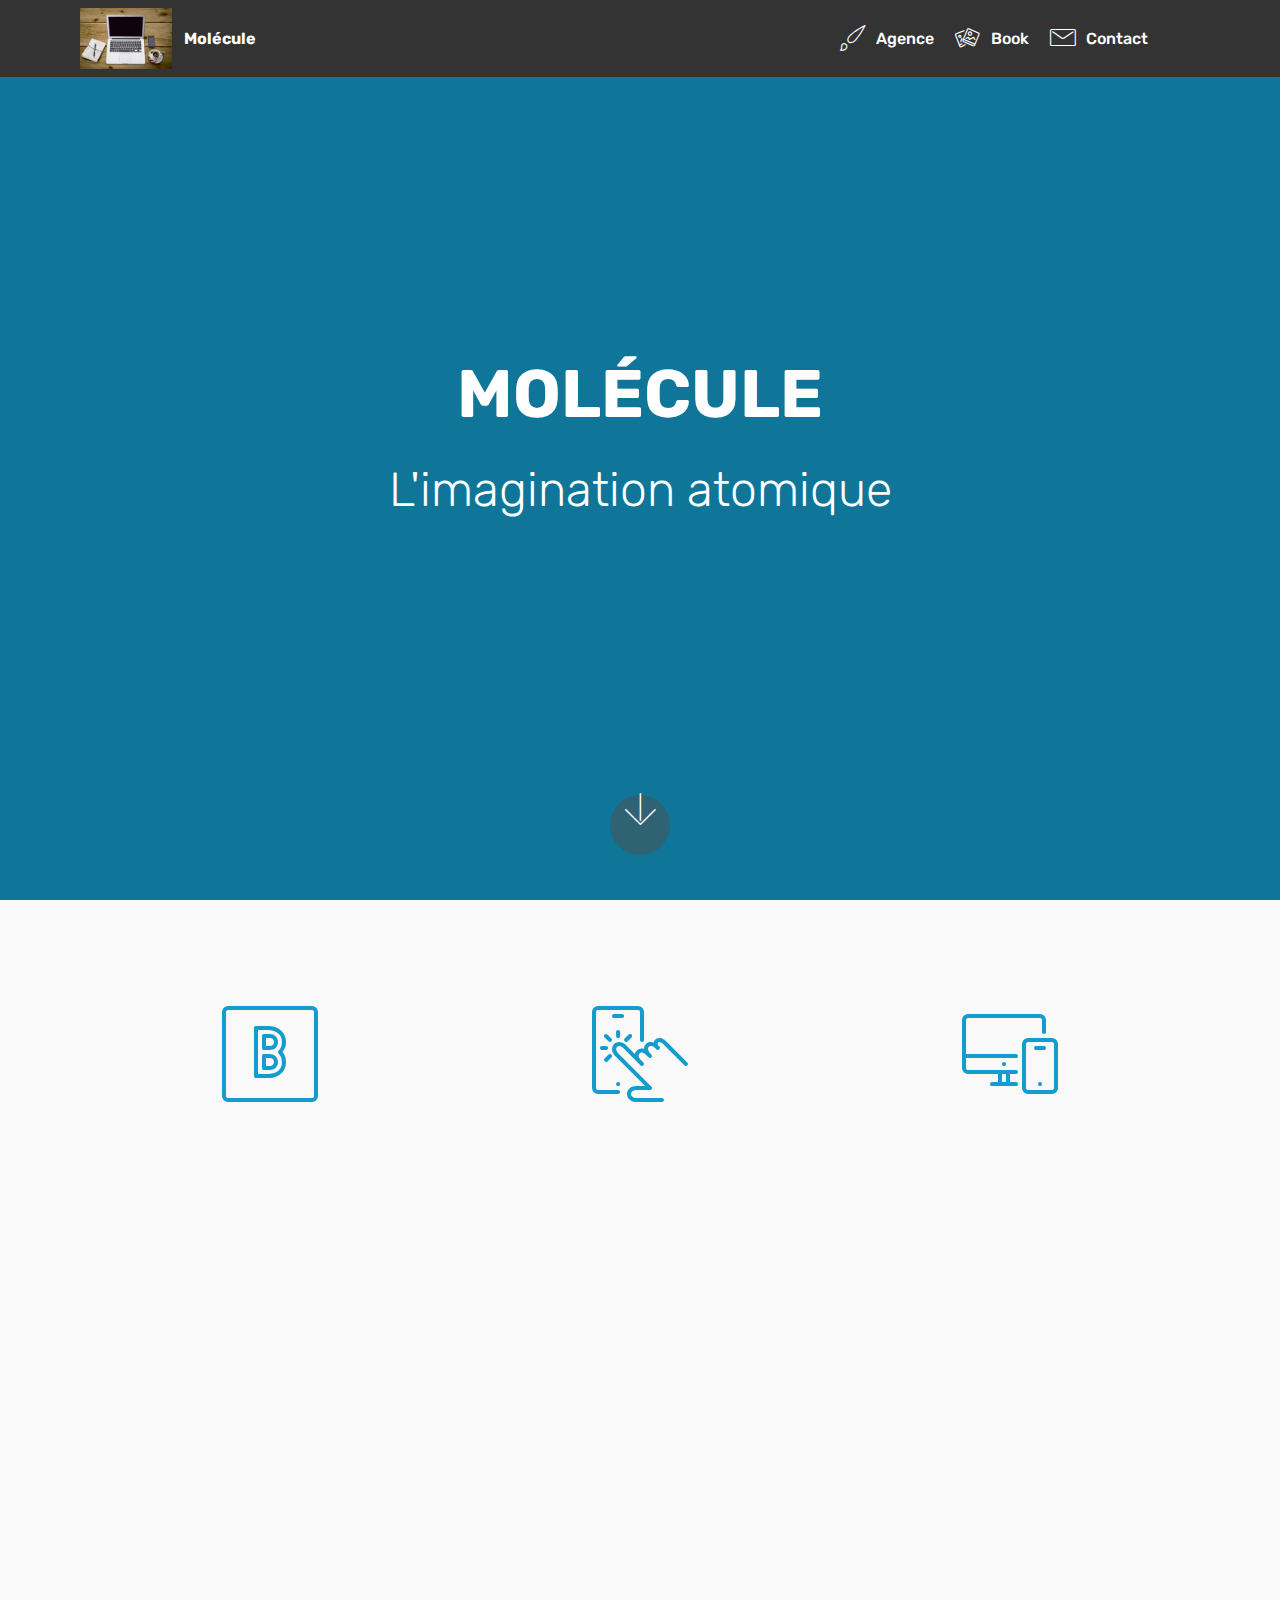
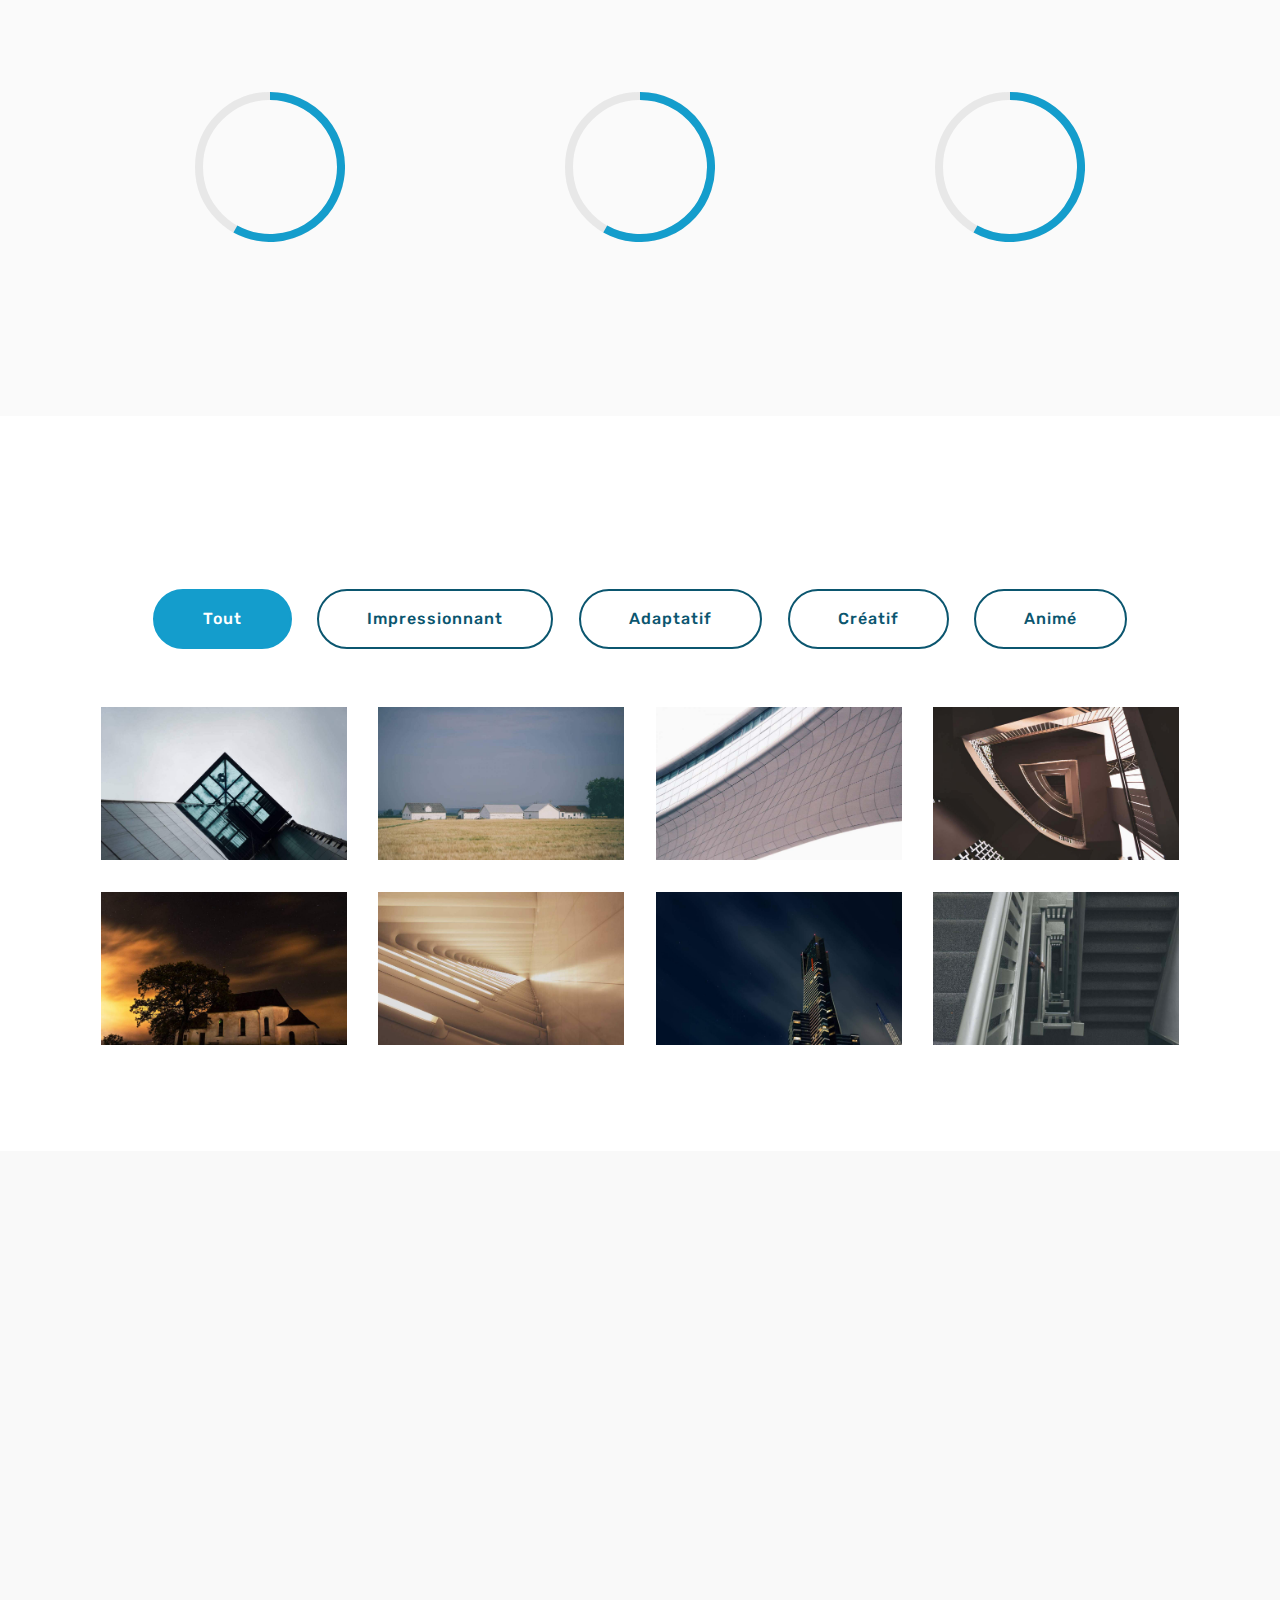
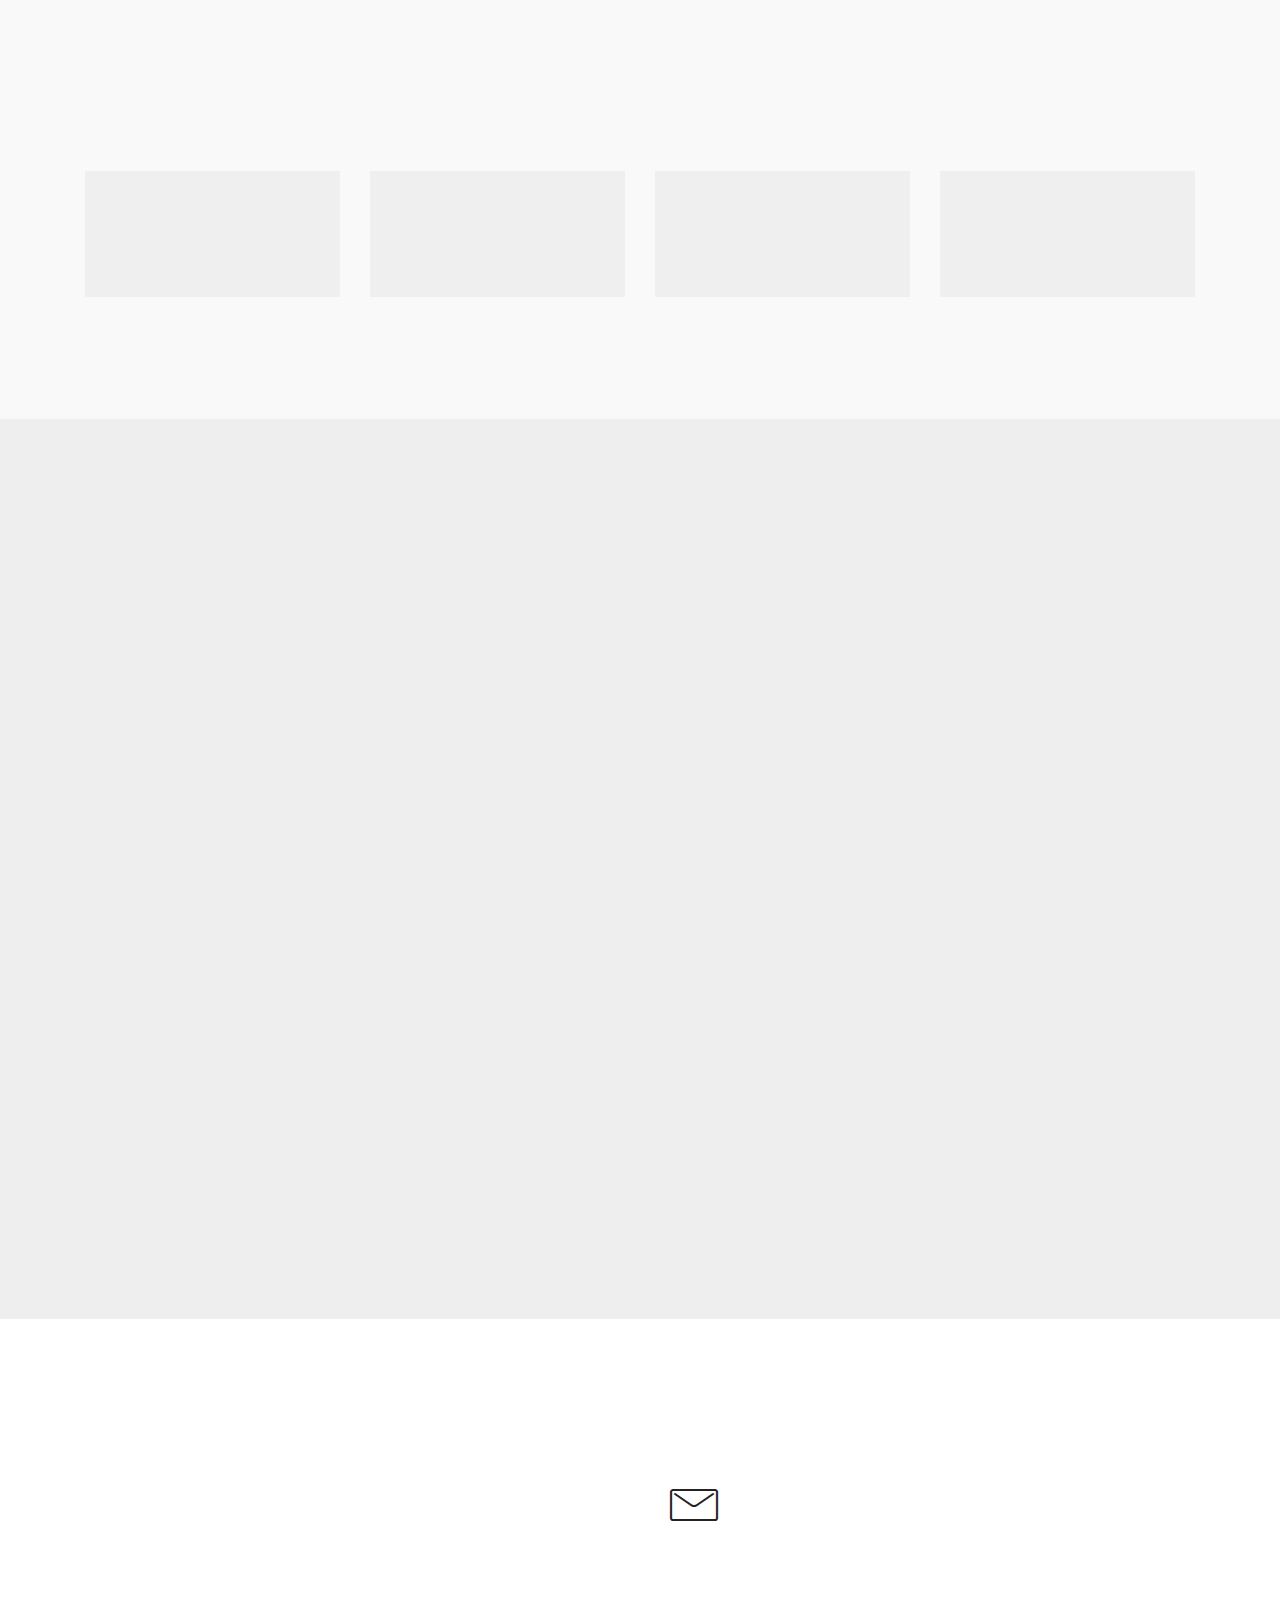
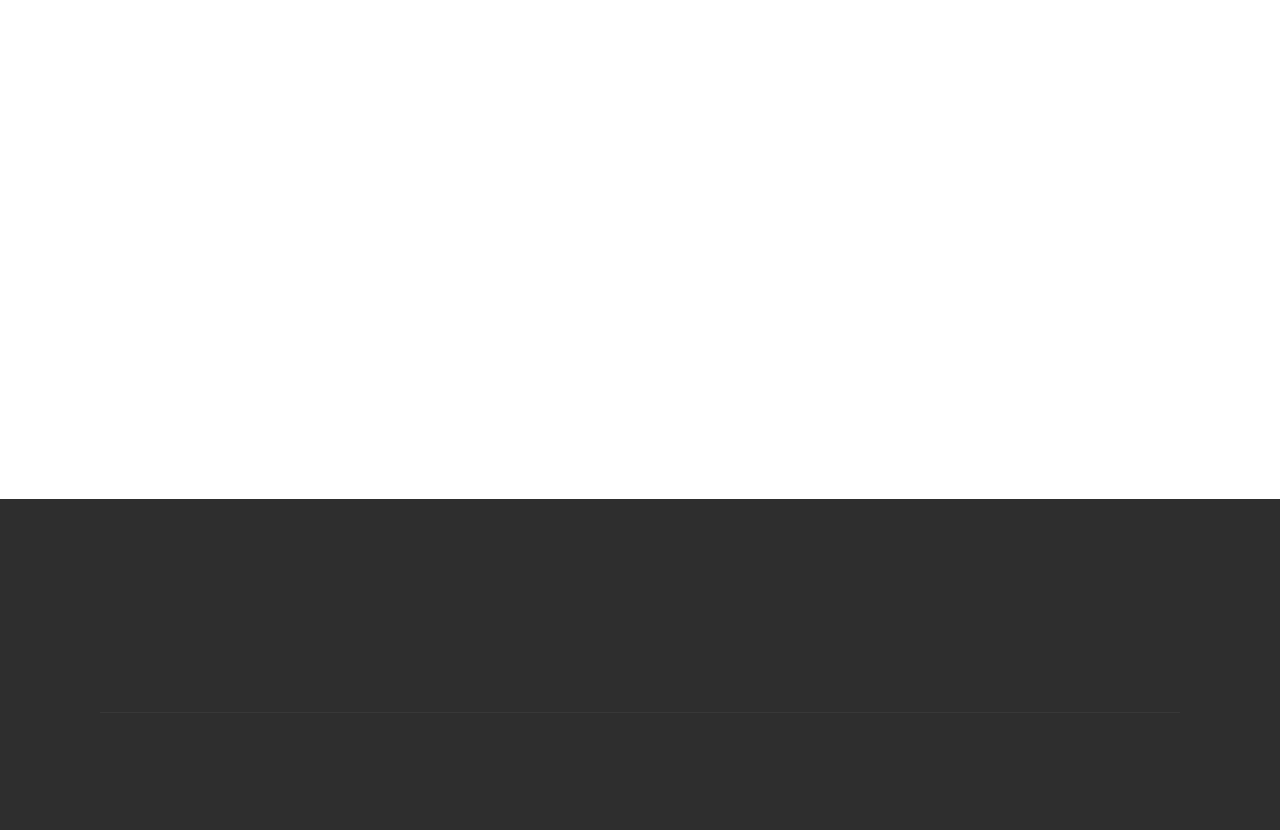
<file: index.html>
<!DOCTYPE html>
<html >
<head>
  <!-- Site made with Mobirise Website Builder v4.8.6, https://mobirise.com -->
  <meta charset="UTF-8">
  <meta http-equiv="X-UA-Compatible" content="IE=edge">
  <meta name="generator" content="Mobirise v4.8.6, mobirise.com">
  <meta name="viewport" content="width=device-width, initial-scale=1, minimum-scale=1">
  <link rel="shortcut icon" href="assets/images/mbr-122x81.jpg" type="image/x-icon">
  <meta name="description" content="">
  <title>Home</title>
  <link rel="stylesheet" href="assets/web/assets/mobirise-icons/mobirise-icons.css">
  <link rel="stylesheet" href="assets/tether/tether.min.css">
  <link rel="stylesheet" href="assets/soundcloud-plugin/style.css">
  <link rel="stylesheet" href="assets/bootstrap/css/bootstrap.min.css">
  <link rel="stylesheet" href="assets/bootstrap/css/bootstrap-grid.min.css">
  <link rel="stylesheet" href="assets/bootstrap/css/bootstrap-reboot.min.css">
  <link rel="stylesheet" href="assets/dropdown/css/style.css">
  <link rel="stylesheet" href="assets/animatecss/animate.min.css">
  <link rel="stylesheet" href="assets/socicon/css/styles.css">
  <link rel="stylesheet" href="assets/as-pie-progress/css/progress.min.css">
  <link rel="stylesheet" href="assets/theme/css/style.css">
  <link rel="stylesheet" href="assets/gallery/style.css">
  <link rel="stylesheet" href="assets/mobirise/css/mbr-additional.css" type="text/css">
  
  
  
</head>
<body>
  <section class="menu cid-qTkzRZLJNu" once="menu" id="menu1-0">

    

    <nav class="navbar navbar-expand beta-menu navbar-dropdown align-items-center navbar-fixed-top navbar-toggleable-sm">
        <button class="navbar-toggler navbar-toggler-right" type="button" data-toggle="collapse" data-target="#navbarSupportedContent" aria-controls="navbarSupportedContent" aria-expanded="false" aria-label="Toggle navigation">
            <div class="hamburger">
                <span></span>
                <span></span>
                <span></span>
                <span></span>
            </div>
        </button>
        <div class="menu-logo">
            <div class="navbar-brand">
                <span class="navbar-logo">
                    <a href="https://mobirise.com">
                         <img src="assets/images/mbr-122x81.jpg" alt="Mobirise" title="" style="height: 3.8rem;">
                    </a>
                </span>
                <span class="navbar-caption-wrap"><a class="navbar-caption text-white display-4" href="https://mobirise.com">
                        Molécule</a></span>
            </div>
        </div>
        <div class="collapse navbar-collapse" id="navbarSupportedContent">
            <ul class="navbar-nav nav-dropdown nav-right" data-app-modern-menu="true"><li class="nav-item">
                    <a class="nav-link link text-white display-4" href="https://mobirise.com"><span class="mbri-change-style mbr-iconfont mbr-iconfont-btn"></span>Agence</a>
                </li><li class="nav-item"><a class="nav-link link text-white display-4" href="index.html#content4-e"><span class="mbri-image-gallery mbr-iconfont mbr-iconfont-btn"></span>Book</a></li><li class="nav-item"><a class="nav-link link text-white display-4" href="https://mobirise.com"><span class="mbri-letter mbr-iconfont mbr-iconfont-btn"></span>Contact</a></li>
                <li class="nav-item">
                    <a class="nav-link link text-white display-4" href="https://mobirise.com">
                        </a>
                </li><li class="nav-item"><a class="nav-link link text-white display-4" href="https://mobirise.com">
                        </a></li></ul>
            
        </div>
    </nav>
</section>

<section class="engine"><a href="https://mobirise.info/c">web builder</a></section><section class="cid-qTkA127IK8 mbr-fullscreen" id="header2-1">

    

    

    <div class="container align-center">
        <div class="row justify-content-md-center">
            <div class="mbr-white col-md-10">
                <h1 class="mbr-section-title mbr-bold pb-3 mbr-fonts-style display-1">
                    MOLÉCULE</h1>
                <h3 class="mbr-section-subtitle align-center mbr-light pb-3 mbr-fonts-style display-2">
                    L'imagination atomique</h3>
                
                
            </div>
        </div>
    </div>
    <div class="mbr-arrow hidden-sm-down" aria-hidden="true">
        <a href="#next">
            <i class="mbri-down mbr-iconfont"></i>
        </a>
    </div>
</section>

<section class="features1 cid-r7zUsRUfmg" id="features1-f">
    
    

    
    <div class="container">
        <div class="media-container-row">

            <div class="card p-3 col-12 col-md-6 col-lg-4">
                <div class="card-img pb-3">
                    <span class="mbri-bootstrap mbr-iconfont"></span>
                </div>
                <div class="card-box">
                    <h4 class="card-title py-3 mbr-fonts-style display-5">
                        No Coding
                    </h4>
                    <p class="mbr-text mbr-fonts-style display-7">
                        Mobirise is an easy website builder - just drop site elements to your page, add content and style it to look the way you like.
                    </p>
                </div>
            </div>

            <div class="card p-3 col-12 col-md-6 col-lg-4">
                <div class="card-img pb-3">
                    <span class="mbri-touch mbr-iconfont"></span>
                </div>
                <div class="card-box">
                    <h4 class="card-title py-3 mbr-fonts-style display-5">
                        Mobile Friendly
                    </h4>
                    <p class="mbr-text mbr-fonts-style display-7">
                        All sites you make with Mobirise are mobile-friendly. You don't have to create a special mobile version of your site.
                    </p>
                </div>
            </div>

            <div class="card p-3 col-12 col-md-6 col-lg-4">
                <div class="card-img pb-3">
                    <span class="mbri-responsive mbr-iconfont"></span>
                </div>
                <div class="card-box">
                    <h4 class="card-title py-3 mbr-fonts-style display-5">
                        Unique Styles
                    </h4>
                    <p class="mbr-text mbr-fonts-style display-7">
                        Mobirise offers many site blocks in several themes, and though these blocks are pre-made, they are flexible.
                    </p>
                </div>
            </div>

            

        </div>

    </div>

</section>

<section class="progress-bars3 cid-r7zURmNzX8" id="progress-bars3-h">
 
     

    
    
    <div class="container">
        <h2 class="mbr-section-title pb-3 align-center mbr-fonts-style display-2">
            Circle progress bars
        </h2>

        <h3 class="mbr-section-subtitle mbr-fonts-style display-5">
            Mobirise fourni aux développeurs de sites une bibliothèque de blocs modernes qui peuvent être utilisés partiellement ou en totalité.
        </h3>
    
        <div class="media-container-row pt-5 mt-2">
            <div class="card p-3 align-center">
                <div class="wrap">
                    <div class="pie_progress progress1" role="progressbar" data-goal="83">
                        <p class="pie_progress__number mbr-fonts-style display-5"></p>
                    </div>
                </div> 
                <div class="mbr-crt-title pt-3">
                    <h4 class="card-title py-2 mbr-fonts-style display-5">
                        Amenity
                    </h4>
                </div>                 
            </div>

            <div class="card p-3 align-center">
                <div class="wrap">
                    <div class="pie_progress progress2" role="progressbar" data-goal="60">
                        <p class="pie_progress__number mbr-fonts-style display-5"></p>
                    </div>
                </div> 
                <div class="mbr-crt-title pt-3">
                    <h4 class="card-title py-2 mbr-fonts-style display-5">
                        Publick transport
                    </h4>
                </div>                 
            </div>

            <div class="card p-3 align-center">
                <div class="wrap">
                    <div class="pie_progress progress3" role="progressbar" data-goal="70">
                        <p class="pie_progress__number mbr-fonts-style display-5"></p>
                    </div>
                </div> 
                <div class="mbr-crt-title pt-3">
                    <h4 class="card-title py-2 mbr-fonts-style display-5">
                        Nightlife
                    </h4>
                </div>                 
            </div>

            

            

            
        </div>
</div></section>

<section class="mbr-section content4 cid-r7zU3cBOlz" id="content4-e">

    

    <div class="container">
        <div class="media-container-row">
            <div class="title col-12 col-md-8">
                <h2 class="align-center pb-3 mbr-fonts-style display-2">
                    Book</h2>
                
                
            </div>
        </div>
    </div>
</section>

<section class="mbr-gallery mbr-slider-carousel cid-r7zTjQHIu5" id="gallery2-b">

    

    <div class="container">
        <div><!-- Filter --><div class="mbr-gallery-filter container gallery-filter-active"><ul buttons="0"><li class="mbr-gallery-filter-all"><a class="btn btn-md btn-primary-outline active display-7" href="">Tout</a></li></ul></div><!-- Gallery --><div class="mbr-gallery-row"><div class="mbr-gallery-layout-default"><div><div><div class="mbr-gallery-item mbr-gallery-item--p2" data-video-url="false" data-tags="Impressionnant"><div href="#lb-gallery2-b" data-slide-to="0" data-toggle="modal"><img src="assets/images/gallery00.jpg" alt="" title=""><span class="icon-focus"></span></div></div><div class="mbr-gallery-item mbr-gallery-item--p2" data-video-url="false" data-tags="Adaptatif"><div href="#lb-gallery2-b" data-slide-to="1" data-toggle="modal"><img src="assets/images/gallery01.jpg" alt="" title=""><span class="icon-focus"></span></div></div><div class="mbr-gallery-item mbr-gallery-item--p2" data-video-url="false" data-tags="Créatif"><div href="#lb-gallery2-b" data-slide-to="2" data-toggle="modal"><img src="assets/images/gallery02.jpg" alt="" title=""><span class="icon-focus"></span></div></div><div class="mbr-gallery-item mbr-gallery-item--p2" data-video-url="false" data-tags="Animé"><div href="#lb-gallery2-b" data-slide-to="3" data-toggle="modal"><img src="assets/images/gallery03.jpg" alt="" title=""><span class="icon-focus"></span></div></div><div class="mbr-gallery-item mbr-gallery-item--p2" data-video-url="false" data-tags="Impressionnant"><div href="#lb-gallery2-b" data-slide-to="4" data-toggle="modal"><img src="assets/images/gallery04.jpg" alt="" title=""><span class="icon-focus"></span></div></div><div class="mbr-gallery-item mbr-gallery-item--p2" data-video-url="false" data-tags="Impressionnant"><div href="#lb-gallery2-b" data-slide-to="5" data-toggle="modal"><img src="assets/images/gallery05.jpg" alt="" title=""><span class="icon-focus"></span></div></div><div class="mbr-gallery-item mbr-gallery-item--p2" data-video-url="false" data-tags="Adaptatif"><div href="#lb-gallery2-b" data-slide-to="6" data-toggle="modal"><img src="assets/images/gallery06.jpg" alt="" title=""><span class="icon-focus"></span></div></div><div class="mbr-gallery-item mbr-gallery-item--p2" data-video-url="false" data-tags="Animé"><div href="#lb-gallery2-b" data-slide-to="7" data-toggle="modal"><img src="assets/images/gallery07.jpg" alt="" title=""><span class="icon-focus"></span></div></div></div></div><div class="clearfix"></div></div></div><!-- Lightbox --><div data-app-prevent-settings="" class="mbr-slider modal fade carousel slide" tabindex="-1" data-keyboard="true" data-interval="false" id="lb-gallery2-b"><div class="modal-dialog"><div class="modal-content"><div class="modal-body"><div class="carousel-inner"><div class="carousel-item"><img src="assets/images/gallery00.jpg" alt="" title=""></div><div class="carousel-item"><img src="assets/images/gallery01.jpg" alt="" title=""></div><div class="carousel-item"><img src="assets/images/gallery02.jpg" alt="" title=""></div><div class="carousel-item"><img src="assets/images/gallery03.jpg" alt="" title=""></div><div class="carousel-item"><img src="assets/images/gallery04.jpg" alt="" title=""></div><div class="carousel-item"><img src="assets/images/gallery05.jpg" alt="" title=""></div><div class="carousel-item"><img src="assets/images/gallery06.jpg" alt="" title=""></div><div class="carousel-item active"><img src="assets/images/gallery07.jpg" alt="" title=""></div></div><a class="carousel-control carousel-control-prev" role="button" data-slide="prev" href="#lb-gallery2-b"><span class="mbri-left mbr-iconfont" aria-hidden="true"></span><span class="sr-only">Previous</span></a><a class="carousel-control carousel-control-next" role="button" data-slide="next" href="#lb-gallery2-b"><span class="mbri-right mbr-iconfont" aria-hidden="true"></span><span class="sr-only">Next</span></a><a class="close" href="#" role="button" data-dismiss="modal"><span class="sr-only">Close</span></a></div></div></div></div></div>
    </div>

</section>

<section class="features16 cid-r7zUDAXWDv" id="features16-g">
    
    
    
    <div class="container align-center">
        <h2 class="pb-3 mbr-fonts-style mbr-section-title display-2">
            OUR AWESOME TEAM
        </h2>
        <h3 class="pb-5 mbr-section-subtitle mbr-fonts-style mbr-light display-5">
            Click any icon or text to edit or style it. Click blue "Gear" icon in the top right corner to hide/show text and change the block and cards background, icons count and other.
        </h3>
        <div class="row media-row">
            
        <div class="team-item col-lg-3 col-md-6">
                <div class="item-image">
                    <img src="assets/images/face6.jpg">
                </div>
                <div class="item-caption py-3">
                    <div class="item-name px-2">
                        <p class="mbr-fonts-style display-5">
                           John Smith
                        </p>
                    </div>
                    <div class="item-role px-2">
                        <p>Developer</p>
                    </div>
                    <div class="item-social pt-2">
                        <a href="https://twitter.com/mobirise" target="_blank">
                            <span class="p-1 socicon-twitter socicon mbr-iconfont mbr-iconfont-social"></span>
                        </a>
                        <a href="https://www.facebook.com/pages/Mobirise/1616226671953247" target="_blank">
                            <span class="p-1 socicon-facebook socicon mbr-iconfont mbr-iconfont-social"></span>
                        </a>
                        <a href="https://plus.google.com/u/0/+Mobirise" target="_blank">
                            <span class="p-1 socicon-googleplus socicon mbr-iconfont mbr-iconfont-social"></span>
                        </a>
                        <a href="https://www.linkedin.com/in/mobirise" target="_blank">
                            <span class="p-1 socicon-linkedin socicon mbr-iconfont mbr-iconfont-social"></span>
                        </a>
                        <a href="https://www.instagram.com/mobirise/" target="_blank">
                            
                        </a>
                        <a href="https://www.youtube.com/channel/UCt_tncVAetpK5JeM8L-8jyw" target="_blank">    
                            
                        </a>
                    </div>
                </div>
            </div><div class="team-item col-lg-3 col-md-6">
                <div class="item-image">
                    <img src="assets/images/face6.jpg">
                </div>
                <div class="item-caption py-3">
                    <div class="item-name px-2">
                        <p class="mbr-fonts-style display-5">
                           John Smith
                        </p>
                    </div>
                    <div class="item-role px-2">
                        <p>Developer</p>
                    </div>
                    <div class="item-social pt-2">
                        <a href="https://twitter.com/mobirise" target="_blank">
                            <span class="p-1 socicon-twitter socicon mbr-iconfont mbr-iconfont-social"></span>
                        </a>
                        <a href="https://www.facebook.com/pages/Mobirise/1616226671953247" target="_blank">
                            <span class="p-1 socicon-facebook socicon mbr-iconfont mbr-iconfont-social"></span>
                        </a>
                        <a href="https://plus.google.com/u/0/+Mobirise" target="_blank">
                            <span class="p-1 socicon-googleplus socicon mbr-iconfont mbr-iconfont-social"></span>
                        </a>
                        <a href="https://www.linkedin.com/in/mobirise" target="_blank">
                            <span class="p-1 socicon-linkedin socicon mbr-iconfont mbr-iconfont-social"></span>
                        </a>
                        <a href="https://www.instagram.com/mobirise/" target="_blank">
                            
                        </a>
                        <a href="https://www.youtube.com/channel/UCt_tncVAetpK5JeM8L-8jyw" target="_blank">    
                            
                        </a>
                    </div>
                </div>
            </div><div class="team-item col-lg-3 col-md-6">
                <div class="item-image">
                    <img src="assets/images/face6.jpg">
                </div>
                <div class="item-caption py-3">
                    <div class="item-name px-2">
                        <p class="mbr-fonts-style display-5">
                           John Smith
                        </p>
                    </div>
                    <div class="item-role px-2">
                        <p>Developer</p>
                    </div>
                    <div class="item-social pt-2">
                        <a href="https://twitter.com/mobirise" target="_blank">
                            <span class="p-1 socicon-twitter socicon mbr-iconfont mbr-iconfont-social"></span>
                        </a>
                        <a href="https://www.facebook.com/pages/Mobirise/1616226671953247" target="_blank">
                            <span class="p-1 socicon-facebook socicon mbr-iconfont mbr-iconfont-social"></span>
                        </a>
                        <a href="https://plus.google.com/u/0/+Mobirise" target="_blank">
                            <span class="p-1 socicon-googleplus socicon mbr-iconfont mbr-iconfont-social"></span>
                        </a>
                        <a href="https://www.linkedin.com/in/mobirise" target="_blank">
                            <span class="p-1 socicon-linkedin socicon mbr-iconfont mbr-iconfont-social"></span>
                        </a>
                        <a href="https://www.instagram.com/mobirise/" target="_blank">
                            
                        </a>
                        <a href="https://www.youtube.com/channel/UCt_tncVAetpK5JeM8L-8jyw" target="_blank">    
                            
                        </a>
                    </div>
                </div>
            </div><div class="team-item col-lg-3 col-md-6">
                <div class="item-image">
                    <img src="assets/images/face6.jpg">
                </div>
                <div class="item-caption py-3">
                    <div class="item-name px-2">
                        <p class="mbr-fonts-style display-5">
                           John Smith
                        </p>
                    </div>
                    <div class="item-role px-2">
                        <p>Developer</p>
                    </div>
                    <div class="item-social pt-2">
                        <a href="https://twitter.com/mobirise" target="_blank">
                            <span class="p-1 socicon-twitter socicon mbr-iconfont mbr-iconfont-social"></span>
                        </a>
                        <a href="https://www.facebook.com/pages/Mobirise/1616226671953247" target="_blank">
                            <span class="p-1 socicon-facebook socicon mbr-iconfont mbr-iconfont-social"></span>
                        </a>
                        <a href="https://plus.google.com/u/0/+Mobirise" target="_blank">
                            <span class="p-1 socicon-googleplus socicon mbr-iconfont mbr-iconfont-social"></span>
                        </a>
                        <a href="https://www.linkedin.com/in/mobirise" target="_blank">
                            <span class="p-1 socicon-linkedin socicon mbr-iconfont mbr-iconfont-social"></span>
                        </a>
                        <a href="https://www.instagram.com/mobirise/" target="_blank">
                            
                        </a>
                        <a href="https://www.youtube.com/channel/UCt_tncVAetpK5JeM8L-8jyw" target="_blank">    
                            
                        </a>
                    </div>
                </div>
            </div></div>    
    </div>
</section>

<section class="header4 cid-r7zQIFnKDL mbr-fullscreen mbr-parallax-background" id="header4-9">

    

    

    <div class="container">
        <div class="row justify-content-md-center">
            <div class="media-content col-md-10">
                <h1 class="mbr-section-title align-center mbr-white pb-3 mbr-bold mbr-fonts-style display-1">
                    NOTRE AGENCE</h1>
                
                <div class="mbr-text align-center mbr-white pb-3">
                    <p class="mbr-text mbr-fonts-style display-5">
                        Intro with background image, color overlay and a picture at the bottom. Mobirise helps you cut down development time by providing you with a flexible website editor with a drag and drop interface.
                    </p>
                </div>
                
            </div>
            <div class="mbr-figure pt-5">
                <img src="assets/images/01.jpg" alt="Mobirise" style="width: 60%;">
            </div>
        </div>
    </div>
</section>

<section class="mbr-section form4 cid-r7zUXasyJB" id="form4-i">

    

    
    <div class="container">
        <div class="row">
            <div class="col-md-6">
                <div class="google-map"><iframe frameborder="0" style="border:0" src="https://www.google.com/maps/embed/v1/place?key=AIzaSyA0Dx_boXQiwvdz8sJHoYeZNVTdoWONYkU&amp;q=place_id:ChIJn6wOs6lZwokRLKy1iqRcoKw" allowfullscreen=""></iframe></div>
            </div>
            <div class="col-md-6">
                <h2 class="pb-3 align-left mbr-fonts-style display-2">
                    Drop a Line
                </h2>
                <div>
                    <div class="icon-block pb-3">
                        <span class="icon-block__icon">
                            <span class="mbri-letter mbr-iconfont"></span>
                        </span>
                        <h4 class="icon-block__title align-left mbr-fonts-style display-5">
                            Don't hesitate to contact us
                        </h4>
                    </div>
                    <div class="icon-contacts pb-3">
                        <h5 class="align-left mbr-fonts-style display-7">
                            Ready for offers and cooperation
                        </h5>
                        <p class="mbr-text align-left mbr-fonts-style display-7">
                            Phone: +1 (0) 000 0000 001 <br>
                            Email: youremail@mail.com
                        </p>
                    </div>
                </div>
                <div data-form-type="formoid">
                    <div data-form-alert="" hidden="">
                        Thanks for filling out the form!
                    </div>
                    <form class="block mbr-form" action="https://mobirise.com/" method="post" data-form-title="Mobirise Form"><input type="hidden" name="email" data-form-email="true" value="u4czPFP3EWWmUGZH1fmbvS6obnherU/YV+J1NRMgcslV1JVi/fjXJ68UdCRRCrxMe+kMJFIRhULtXTm4ueYS9c0fBKr4m9xCynfhsqI6yxEFVOHnNn1Hrnkb/s6skXYf">
                        <div class="row">
                            <div class="col-md-6 multi-horizontal" data-for="name">
                                <input type="text" class="form-control input" name="name" data-form-field="Name" placeholder="Your Name" required="" id="name-form4-i">
                            </div>
                            <div class="col-md-6 multi-horizontal" data-for="phone">
                                <input type="text" class="form-control input" name="phone" data-form-field="Phone" placeholder="Phone" required="" id="phone-form4-i">
                            </div>
                            <div class="col-md-12" data-for="email">
                                <input type="text" class="form-control input" name="email" data-form-field="Email" placeholder="Email" required="" id="email-form4-i">
                            </div>
                            <div class="col-md-12" data-for="message">
                                <textarea class="form-control input" name="message" rows="3" data-form-field="Message" placeholder="Message" style="resize:none" id="message-form4-i"></textarea>
                            </div>
                            <div class="input-group-btn col-md-12" style="margin-top: 10px;">
                                <button href="" type="submit" class="btn btn-primary btn-form display-4">SEND MESSAGE</button>
                            </div>
                        </div>
                    </form>
                </div>
            </div>
        </div>
    </div>
</section>

<section class="cid-qTkAaeaxX5" id="footer1-2">

    

    

    <div class="container">
        <div class="media-container-row content text-white">
            <div class="col-12 col-md-3">
                <div class="media-wrap">
                    <a href="https://mobirise.com/">
                        <img src="assets/images/logo2.png" alt="Mobirise">
                    </a>
                </div>
            </div>
            <div class="col-12 col-md-3 mbr-fonts-style display-7">
                <h5 class="pb-3">
                    Address
                </h5>
                <p class="mbr-text">
                    1234 Street Name
                    <br>City, AA 99999
                </p>
            </div>
            <div class="col-12 col-md-3 mbr-fonts-style display-7">
                <h5 class="pb-3">
                    Contacts
                </h5>
                <p class="mbr-text">
                    Email: support@mobirise.com
                    <br>Phone: +1 (0) 000 0000 001
                    <br>Fax: +1 (0) 000 0000 002
                </p>
            </div>
            <div class="col-12 col-md-3 mbr-fonts-style display-7">
                <h5 class="pb-3">
                    Links
                </h5>
                <p class="mbr-text">
                    <a class="text-primary" href="https://mobirise.com/">Website builder</a>
                    <br><a class="text-primary" href="https://mobirise.com/mobirise-free-win.zip">Download for Windows</a>
                    <br><a class="text-primary" href="https://mobirise.com/mobirise-free-mac.zip">Download for Mac</a>
                </p>
            </div>
        </div>
        <div class="footer-lower">
            <div class="media-container-row">
                <div class="col-sm-12">
                    <hr>
                </div>
            </div>
            <div class="media-container-row mbr-white">
                <div class="col-sm-6 copyright">
                    <p class="mbr-text mbr-fonts-style display-7">
                        © Copyright 2017 Mobirise - All Rights Reserved
                    </p>
                </div>
                <div class="col-md-6">
                    <div class="social-list align-right">
                        <div class="soc-item">
                            <a href="https://twitter.com/mobirise" target="_blank">
                                <span class="socicon-twitter socicon mbr-iconfont mbr-iconfont-social"></span>
                            </a>
                        </div>
                        <div class="soc-item">
                            <a href="https://www.facebook.com/pages/Mobirise/1616226671953247" target="_blank">
                                <span class="socicon-facebook socicon mbr-iconfont mbr-iconfont-social"></span>
                            </a>
                        </div>
                        <div class="soc-item">
                            <a href="https://www.youtube.com/c/mobirise" target="_blank">
                                <span class="socicon-youtube socicon mbr-iconfont mbr-iconfont-social"></span>
                            </a>
                        </div>
                        <div class="soc-item">
                            <a href="https://instagram.com/mobirise" target="_blank">
                                <span class="socicon-instagram socicon mbr-iconfont mbr-iconfont-social"></span>
                            </a>
                        </div>
                        <div class="soc-item">
                            <a href="https://plus.google.com/u/0/+Mobirise" target="_blank">
                                <span class="socicon-googleplus socicon mbr-iconfont mbr-iconfont-social"></span>
                            </a>
                        </div>
                        <div class="soc-item">
                            <a href="https://www.behance.net/Mobirise" target="_blank">
                                <span class="socicon-behance socicon mbr-iconfont mbr-iconfont-social"></span>
                            </a>
                        </div>
                    </div>
                </div>
            </div>
        </div>
    </div>
</section>


  <script src="assets/web/assets/jquery/jquery.min.js"></script>
  <script src="assets/popper/popper.min.js"></script>
  <script src="assets/tether/tether.min.js"></script>
  <script src="assets/bootstrap/js/bootstrap.min.js"></script>
  <script src="assets/viewportchecker/jquery.viewportchecker.js"></script>
  <script src="assets/dropdown/js/script.min.js"></script>
  <script src="assets/touchswipe/jquery.touch-swipe.min.js"></script>
  <script src="assets/as-pie-progress/jquery-as-pie-progress.min.js"></script>
  <script src="assets/masonry/masonry.pkgd.min.js"></script>
  <script src="assets/imagesloaded/imagesloaded.pkgd.min.js"></script>
  <script src="assets/bootstrapcarouselswipe/bootstrap-carousel-swipe.js"></script>
  <script src="assets/smoothscroll/smooth-scroll.js"></script>
  <script src="assets/vimeoplayer/jquery.mb.vimeo_player.js"></script>
  <script src="assets/parallax/jarallax.min.js"></script>
  <script src="assets/theme/js/script.js"></script>
  <script src="assets/slidervideo/script.js"></script>
  <script src="assets/gallery/player.min.js"></script>
  <script src="assets/gallery/script.js"></script>
  <script src="assets/formoid/formoid.min.js"></script>
  
  
 <div id="scrollToTop" class="scrollToTop mbr-arrow-up"><a style="text-align: center;"><i></i></a></div>
    <input name="animation" type="hidden">
  </body>
</html>
</file>
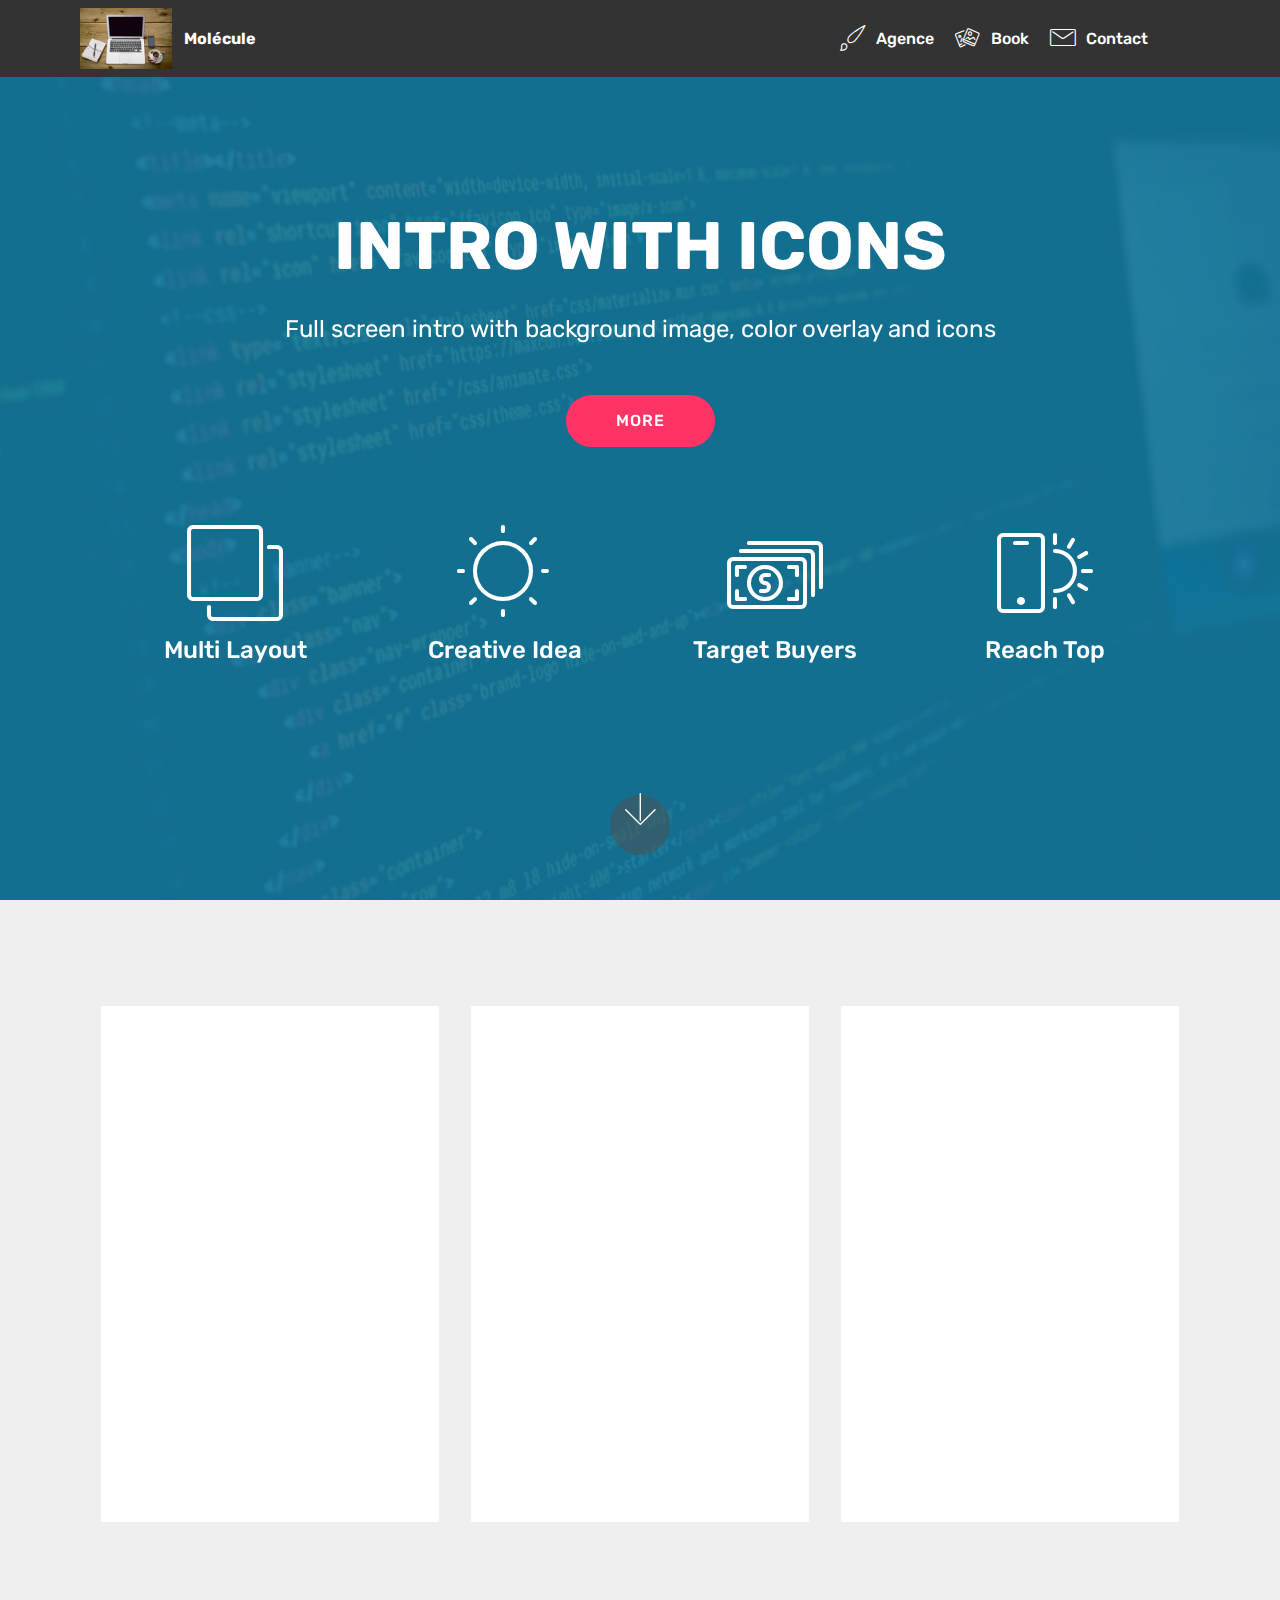
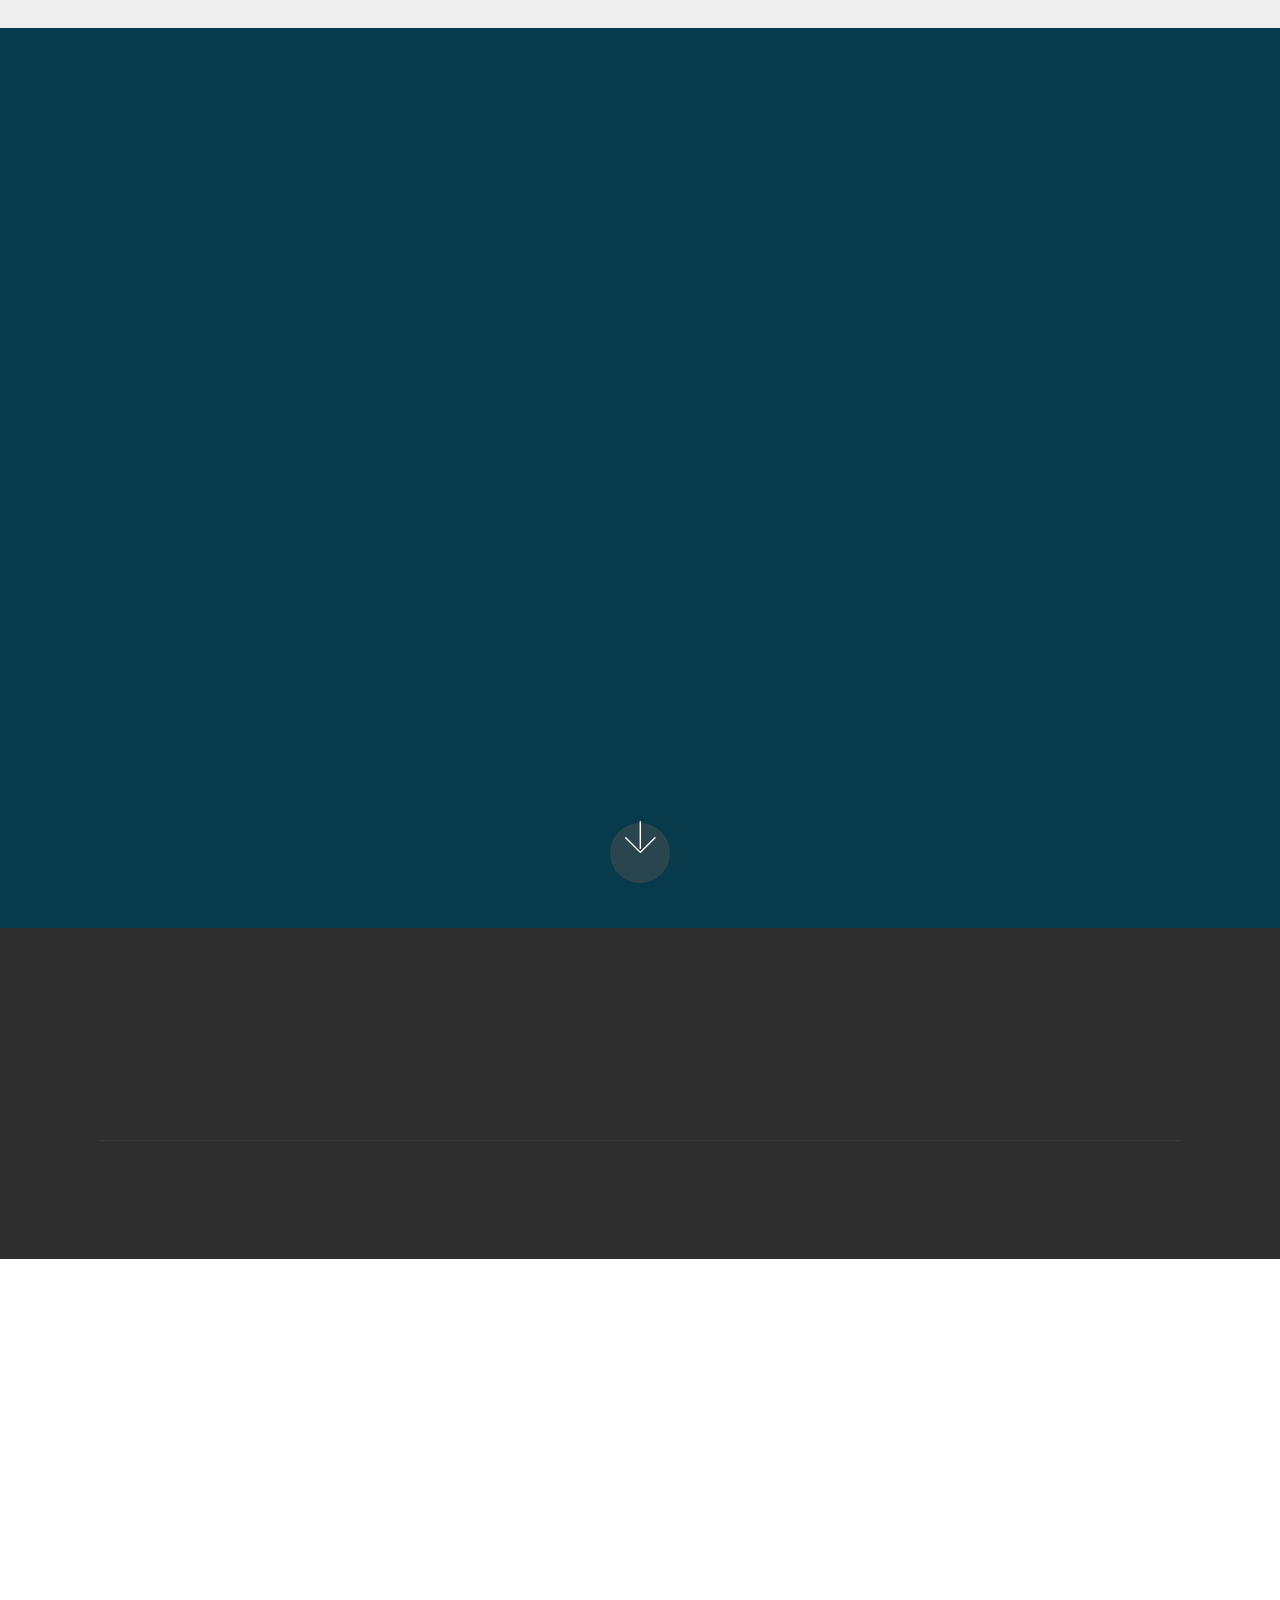
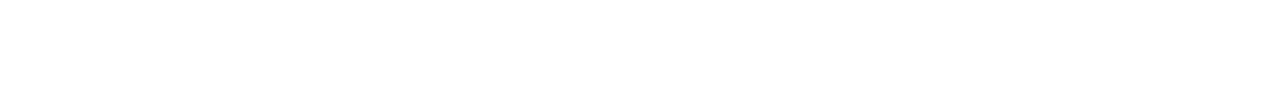
<file: page1.html>
<!DOCTYPE html>
<html >
<head>
  <!-- Site made with Mobirise Website Builder v4.8.6, https://mobirise.com -->
  <meta charset="UTF-8">
  <meta http-equiv="X-UA-Compatible" content="IE=edge">
  <meta name="generator" content="Mobirise v4.8.6, mobirise.com">
  <meta name="viewport" content="width=device-width, initial-scale=1, minimum-scale=1">
  <link rel="shortcut icon" href="assets/images/mbr-122x81.jpg" type="image/x-icon">
  <meta name="description" content="">
  <title>Page 1</title>
  <link rel="stylesheet" href="assets/web/assets/mobirise-icons/mobirise-icons.css">
  <link rel="stylesheet" href="assets/tether/tether.min.css">
  <link rel="stylesheet" href="assets/soundcloud-plugin/style.css">
  <link rel="stylesheet" href="assets/bootstrap/css/bootstrap.min.css">
  <link rel="stylesheet" href="assets/bootstrap/css/bootstrap-grid.min.css">
  <link rel="stylesheet" href="assets/bootstrap/css/bootstrap-reboot.min.css">
  <link rel="stylesheet" href="assets/socicon/css/styles.css">
  <link rel="stylesheet" href="assets/animatecss/animate.min.css">
  <link rel="stylesheet" href="assets/dropdown/css/style.css">
  <link rel="stylesheet" href="assets/theme/css/style.css">
  <link rel="stylesheet" href="assets/mobirise/css/mbr-additional.css" type="text/css">
  
  
  
</head>
<body>
  <section class="menu cid-r7zCQ6aRxB" once="menu" id="menu1-3">

    

    <nav class="navbar navbar-expand beta-menu navbar-dropdown align-items-center navbar-fixed-top navbar-toggleable-sm">
        <button class="navbar-toggler navbar-toggler-right" type="button" data-toggle="collapse" data-target="#navbarSupportedContent" aria-controls="navbarSupportedContent" aria-expanded="false" aria-label="Toggle navigation">
            <div class="hamburger">
                <span></span>
                <span></span>
                <span></span>
                <span></span>
            </div>
        </button>
        <div class="menu-logo">
            <div class="navbar-brand">
                <span class="navbar-logo">
                    <a href="https://mobirise.com">
                         <img src="assets/images/mbr-122x81.jpg" alt="Mobirise" title="" style="height: 3.8rem;">
                    </a>
                </span>
                <span class="navbar-caption-wrap"><a class="navbar-caption text-white display-4" href="https://mobirise.com">
                        Molécule</a></span>
            </div>
        </div>
        <div class="collapse navbar-collapse" id="navbarSupportedContent">
            <ul class="navbar-nav nav-dropdown nav-right" data-app-modern-menu="true"><li class="nav-item">
                    <a class="nav-link link text-white display-4" href="https://mobirise.com"><span class="mbri-change-style mbr-iconfont mbr-iconfont-btn"></span>Agence</a>
                </li><li class="nav-item"><a class="nav-link link text-white display-4" href="index.html#content4-e"><span class="mbri-image-gallery mbr-iconfont mbr-iconfont-btn"></span>Book</a></li><li class="nav-item"><a class="nav-link link text-white display-4" href="https://mobirise.com"><span class="mbri-letter mbr-iconfont mbr-iconfont-btn"></span>Contact</a></li>
                <li class="nav-item">
                    <a class="nav-link link text-white display-4" href="https://mobirise.com">
                        </a>
                </li><li class="nav-item"><a class="nav-link link text-white display-4" href="https://mobirise.com">
                        </a></li></ul>
            
        </div>
    </nav>
</section>

<section class="engine"><a href="https://mobirise.info/b">how to create your own website for free</a></section><section class="header12 cid-r7zHdWE2o3 mbr-fullscreen mbr-parallax-background" id="header12-7">

    

    <div class="mbr-overlay" style="opacity: 0.9; background-color: rgb(15, 118, 153);">
    </div>

    <div class="container  ">
            <div class="media-container">
                <div class="col-md-12 align-center">
                    <h1 class="mbr-section-title pb-3 mbr-white mbr-bold mbr-fonts-style display-1">
                        INTRO WITH ICONS
                    </h1>
                    <p class="mbr-text pb-3 mbr-white mbr-fonts-style display-5">
                        Full screen intro with background image, color overlay and icons
                    </p>
                    <div class="mbr-section-btn align-center py-2">
                        <a class="btn btn-md btn-secondary display-4" href="https://mobirise.co">MORE</a>
                    </div>

                    <div class="icons-media-container mbr-white">
                        <div class="card col-12 col-md-6 col-lg-3">
                            <div class="icon-block">
                            <a href="https://mobirise.co/">
                                <span class="mbri-layers mbr-iconfont"></span>
                            </a>
                            </div>
                            <h5 class="mbr-fonts-style display-5">
                                Multi Layout
                            </h5>
                        </div>

                        <div class="card col-12 col-md-6 col-lg-3">
                            <div class="icon-block">
                                <a href="https://mobirise.co/">
                                    <span class="mbri-sun mbr-iconfont"></span>
                                </a>
                            </div>
                            <h5 class="mbr-fonts-style display-5">
                                Creative Idea
                            </h5>
                        </div>

                        <div class="card col-12 col-md-6 col-lg-3">
                            <div class="icon-block">
                                <a href="https://mobirise.co/">
                                    <span class="mbri-cash mbr-iconfont"></span>
                                </a>
                            </div>
                            <h5 class="mbr-fonts-style display-5">
                                Target Buyers
                            </h5>
                        </div>

                        <div class="card col-12 col-md-6 col-lg-3">
                            <div class="icon-block">
                                <a href="https://mobirise.co/">
                                    <span class="mbri-mobirise mbr-iconfont"></span>
                                </a>
                            </div>
                            <h5 class="mbr-fonts-style display-5">
                                Reach Top
                            </h5>
                        </div>
                    </div>
                </div>
            </div>
    </div>

    <div class="mbr-arrow hidden-sm-down" aria-hidden="true">
        <a href="#next">
            <i class="mbri-down mbr-iconfont"></i>
        </a>
    </div>
</section>

<section class="features3 cid-r7zIMWPIxe" id="features3-8">

    

    
    <div class="container">
        <div class="media-container-row">
            <div class="card p-3 col-12 col-md-6 col-lg-4">
                <div class="card-wrapper">
                    <div class="card-img">
                        <img src="assets/images/01.jpg" alt="Mobirise">
                    </div>
                    <div class="card-box">
                        <h4 class="card-title mbr-fonts-style display-7">
                            No Coding
                        </h4>
                        <p class="mbr-text mbr-fonts-style display-7">
                            Mobirise is an easy website builder - just drop site elements to your page, add content and style it to look the way you like.
                        </p>
                    </div>
                    <div class="mbr-section-btn text-center">
                        <a href="https://mobirise.co" class="btn btn-primary display-4">
                            Learn More
                        </a>
                    </div>
                </div>
            </div>

            <div class="card p-3 col-12 col-md-6 col-lg-4">
                <div class="card-wrapper">
                    <div class="card-img">
                        <img src="assets/images/02.jpg" alt="Mobirise">
                    </div>
                    <div class="card-box">
                        <h4 class="card-title mbr-fonts-style display-7">
                            Mobile Friendly
                        </h4>
                        <p class="mbr-text mbr-fonts-style display-7">
                            All sites you make with Mobirise are mobile-friendly. You don't have to create a special mobile version of your site.
                        </p>
                    </div>
                    <div class="mbr-section-btn text-center"><a href="https://mobirise.co" class="btn btn-primary display-4">
                            Learn More
                        </a></div>
                </div>
            </div>

            <div class="card p-3 col-12 col-md-6 col-lg-4">
                <div class="card-wrapper">
                    <div class="card-img">
                        <img src="assets/images/03.jpg" alt="Mobirise">
                    </div>
                    <div class="card-box">
                        <h4 class="card-title mbr-fonts-style display-7">
                            Unique Styles
                        </h4>
                        <p class="mbr-text mbr-fonts-style display-7">
                            Mobirise offers many site blocks in several themes, and though these blocks are pre-made, they are flexible.
                        </p>
                    </div>
                    <div class="mbr-section-btn text-center">
                        <a href="https://mobirise.co" class="btn btn-primary display-4">
                            Learn More
                        </a>
                    </div>
                </div>
            </div>

            
        </div>
    </div>
</section>

<section class="cid-r7zCQ7wqwf mbr-fullscreen" id="header2-4">

    

    

    <div class="container align-center">
        <div class="row justify-content-md-center">
            <div class="mbr-white col-md-10">
                <h1 class="mbr-section-title mbr-bold pb-3 mbr-fonts-style display-1">
                    FULL SCREEN INTRO
                </h1>
                
                <p class="mbr-text pb-3 mbr-fonts-style display-5">
                    Click any text to edit or style it. Select text to insert a link. Click blue "Gear" icon in the top right corner to hide/show buttons, text, title and change the block background. Click red "+" in the bottom right corner to add a new block. Use the top left menu to create new pages, sites and add themes.
                </p>
                <div class="mbr-section-btn">
                    <a class="btn btn-md btn-secondary display-4" href="https://mobirise.com">LEARN MORE</a>
                    <a class="btn btn-md btn-white-outline display-4" href="https://mobirise.com">LIVE DEMO</a>
                </div>
            </div>
        </div>
    </div>
    <div class="mbr-arrow hidden-sm-down" aria-hidden="true">
        <a href="#next">
            <i class="mbri-down mbr-iconfont"></i>
        </a>
    </div>
</section>

<section class="cid-r7zCQ8FkuH" id="footer1-5">

    

    

    <div class="container">
        <div class="media-container-row content text-white">
            <div class="col-12 col-md-3">
                <div class="media-wrap">
                    <a href="https://mobirise.com/">
                        <img src="assets/images/logo2.png" alt="Mobirise">
                    </a>
                </div>
            </div>
            <div class="col-12 col-md-3 mbr-fonts-style display-7">
                <h5 class="pb-3">
                    Address
                </h5>
                <p class="mbr-text">
                    1234 Street Name
                    <br>City, AA 99999
                </p>
            </div>
            <div class="col-12 col-md-3 mbr-fonts-style display-7">
                <h5 class="pb-3">
                    Contacts
                </h5>
                <p class="mbr-text">
                    Email: support@mobirise.com
                    <br>Phone: +1 (0) 000 0000 001
                    <br>Fax: +1 (0) 000 0000 002
                </p>
            </div>
            <div class="col-12 col-md-3 mbr-fonts-style display-7">
                <h5 class="pb-3">
                    Links
                </h5>
                <p class="mbr-text">
                    <a class="text-primary" href="https://mobirise.com/">Website builder</a>
                    <br><a class="text-primary" href="https://mobirise.com/mobirise-free-win.zip">Download for Windows</a>
                    <br><a class="text-primary" href="https://mobirise.com/mobirise-free-mac.zip">Download for Mac</a>
                </p>
            </div>
        </div>
        <div class="footer-lower">
            <div class="media-container-row">
                <div class="col-sm-12">
                    <hr>
                </div>
            </div>
            <div class="media-container-row mbr-white">
                <div class="col-sm-6 copyright">
                    <p class="mbr-text mbr-fonts-style display-7">
                        © Copyright 2017 Mobirise - All Rights Reserved
                    </p>
                </div>
                <div class="col-md-6">
                    <div class="social-list align-right">
                        <div class="soc-item">
                            <a href="https://twitter.com/mobirise" target="_blank">
                                <span class="socicon-twitter socicon mbr-iconfont mbr-iconfont-social"></span>
                            </a>
                        </div>
                        <div class="soc-item">
                            <a href="https://www.facebook.com/pages/Mobirise/1616226671953247" target="_blank">
                                <span class="socicon-facebook socicon mbr-iconfont mbr-iconfont-social"></span>
                            </a>
                        </div>
                        <div class="soc-item">
                            <a href="https://www.youtube.com/c/mobirise" target="_blank">
                                <span class="socicon-youtube socicon mbr-iconfont mbr-iconfont-social"></span>
                            </a>
                        </div>
                        <div class="soc-item">
                            <a href="https://instagram.com/mobirise" target="_blank">
                                <span class="socicon-instagram socicon mbr-iconfont mbr-iconfont-social"></span>
                            </a>
                        </div>
                        <div class="soc-item">
                            <a href="https://plus.google.com/u/0/+Mobirise" target="_blank">
                                <span class="socicon-googleplus socicon mbr-iconfont mbr-iconfont-social"></span>
                            </a>
                        </div>
                        <div class="soc-item">
                            <a href="https://www.behance.net/Mobirise" target="_blank">
                                <span class="socicon-behance socicon mbr-iconfont mbr-iconfont-social"></span>
                            </a>
                        </div>
                    </div>
                </div>
            </div>
        </div>
    </div>
</section>

<section class="mbr-section article content11 cid-r7zD1cH7is" id="content11-6">
     

    <div class="container">
        <div class="media-container-row">
            <div class="mbr-text counter-container col-12 col-md-8 mbr-fonts-style display-7">
                <ol>
                    <li><strong>ADAPTÉ AU MOBILE</strong> - Aucune action spéciale requise, tous les sites que vous créez avec Mobirise sont adaptés aux mobiles. Vous n'avez pas besoin de créer une version spéciale mobile de votre site, elle s'adaptera automagiquement. <a href="https://mobirise.co/">Essayer maintenant !</a></li>
                    <li><strong>FACILE ET SIMPLE</strong> - Réduire le temps de développement avec l'éditeur de site Web glisser-déposer. Déposez les blocs dans la page, modifiez le contenu et publiez - aucune compétence technique requise. <a href="https://mobirise.co/">Essayer maintenant !</a></li>
                    <li><strong>STYLES UNIQUES</strong> - choisissez parmi une vaste sélection de blocs pré-faits - intro en plein écran, carrousel bootstrap, diapositive, galerie d'images adaptatif avec lightbox, défilement parallaxe, arrière-plans vidéo, menu hamburger, en-tête sticky et plus encore. <a href="https://mobirise.co/">Essayer maintenant !</a></li>
                </ol>
            </div>
        </div>
    </div>
</section>


  <script src="assets/web/assets/jquery/jquery.min.js"></script>
  <script src="assets/popper/popper.min.js"></script>
  <script src="assets/tether/tether.min.js"></script>
  <script src="assets/bootstrap/js/bootstrap.min.js"></script>
  <script src="assets/smoothscroll/smooth-scroll.js"></script>
  <script src="assets/parallax/jarallax.min.js"></script>
  <script src="assets/viewportchecker/jquery.viewportchecker.js"></script>
  <script src="assets/dropdown/js/script.min.js"></script>
  <script src="assets/touchswipe/jquery.touch-swipe.min.js"></script>
  <script src="assets/vimeoplayer/jquery.mb.vimeo_player.js"></script>
  <script src="assets/theme/js/script.js"></script>
  
  
 <div id="scrollToTop" class="scrollToTop mbr-arrow-up"><a style="text-align: center;"><i></i></a></div>
    <input name="animation" type="hidden">
  </body>
</html>
</file>
<file: assets/web/assets/mobirise-icons/mobirise-icons.css>
@font-face {
  font-family: 'MobiriseIcons';
  src:  url('mobirise-icons.eot?spat4u');
  src:  url('mobirise-icons.eot?spat4u#iefix') format('embedded-opentype'),
    url('mobirise-icons.ttf?spat4u') format('truetype'),
    url('mobirise-icons.woff?spat4u') format('woff'),
    url('mobirise-icons.svg?spat4u#MobiriseIcons') format('svg');
  font-weight: normal;
  font-style: normal;
}

[class^="mbri-"], [class*=" mbri-"] {
  /* use !important to prevent issues with browser extensions that change fonts */
  font-family: MobiriseIcons !important;
  speak: none;
  font-style: normal;
  font-weight: normal;
  font-variant: normal;
  text-transform: none;
  line-height: 1;

  /* Better Font Rendering =========== */
  -webkit-font-smoothing: antialiased;
  -moz-osx-font-smoothing: grayscale;
}

.mbri-add-submenu:before {
  content: "\e900";
}
.mbri-alert:before {
  content: "\e901";
}
.mbri-align-center:before {
  content: "\e902";
}
.mbri-align-justify:before {
  content: "\e903";
}
.mbri-align-left:before {
  content: "\e904";
}
.mbri-align-right:before {
  content: "\e905";
}
.mbri-android:before {
  content: "\e906";
}
.mbri-apple:before {
  content: "\e907";
}
.mbri-arrow-down:before {
  content: "\e908";
}
.mbri-arrow-next:before {
  content: "\e909";
}
.mbri-arrow-prev:before {
  content: "\e90a";
}
.mbri-arrow-up:before {
  content: "\e90b";
}
.mbri-bold:before {
  content: "\e90c";
}
.mbri-bookmark:before {
  content: "\e90d";
}
.mbri-bootstrap:before {
  content: "\e90e";
}
.mbri-briefcase:before {
  content: "\e90f";
}
.mbri-browse:before {
  content: "\e910";
}
.mbri-bulleted-list:before {
  content: "\e911";
}
.mbri-calendar:before {
  content: "\e912";
}
.mbri-camera:before {
  content: "\e913";
}
.mbri-cart-add:before {
  content: "\e914";
}
.mbri-cart-full:before {
  content: "\e915";
}
.mbri-cash:before {
  content: "\e916";
}
.mbri-change-style:before {
  content: "\e917";
}
.mbri-chat:before {
  content: "\e918";
}
.mbri-clock:before {
  content: "\e919";
}
.mbri-close:before {
  content: "\e91a";
}
.mbri-cloud:before {
  content: "\e91b";
}
.mbri-code:before {
  content: "\e91c";
}
.mbri-contact-form:before {
  content: "\e91d";
}
.mbri-credit-card:before {
  content: "\e91e";
}
.mbri-cursor-click:before {
  content: "\e91f";
}
.mbri-cust-feedback:before {
  content: "\e920";
}
.mbri-database:before {
  content: "\e921";
}
.mbri-delivery:before {
  content: "\e922";
}
.mbri-desktop:before {
  content: "\e923";
}
.mbri-devices:before {
  content: "\e924";
}
.mbri-down:before {
  content: "\e925";
}
.mbri-download:before {
  content: "\e989";
}
.mbri-drag-n-drop:before {
  content: "\e927";
}
.mbri-drag-n-drop2:before {
  content: "\e928";
}
.mbri-edit:before {
  content: "\e929";
}
.mbri-edit2:before {
  content: "\e92a";
}
.mbri-error:before {
  content: "\e92b";
}
.mbri-extension:before {
  content: "\e92c";
}
.mbri-features:before {
  content: "\e92d";
}
.mbri-file:before {
  content: "\e92e";
}
.mbri-flag:before {
  content: "\e92f";
}
.mbri-folder:before {
  content: "\e930";
}
.mbri-gift:before {
  content: "\e931";
}
.mbri-github:before {
  content: "\e932";
}
.mbri-globe:before {
  content: "\e933";
}
.mbri-globe-2:before {
  content: "\e934";
}
.mbri-growing-chart:before {
  content: "\e935";
}
.mbri-hearth:before {
  content: "\e936";
}
.mbri-help:before {
  content: "\e937";
}
.mbri-home:before {
  content: "\e938";
}
.mbri-hot-cup:before {
  content: "\e939";
}
.mbri-idea:before {
  content: "\e93a";
}
.mbri-image-gallery:before {
  content: "\e93b";
}
.mbri-image-slider:before {
  content: "\e93c";
}
.mbri-info:before {
  content: "\e93d";
}
.mbri-italic:before {
  content: "\e93e";
}
.mbri-key:before {
  content: "\e93f";
}
.mbri-laptop:before {
  content: "\e940";
}
.mbri-layers:before {
  content: "\e941";
}
.mbri-left-right:before {
  content: "\e942";
}
.mbri-left:before {
  content: "\e943";
}
.mbri-letter:before {
  content: "\e944";
}
.mbri-like:before {
  content: "\e945";
}
.mbri-link:before {
  content: "\e946";
}
.mbri-lock:before {
  content: "\e947";
}
.mbri-login:before {
  content: "\e948";
}
.mbri-logout:before {
  content: "\e949";
}
.mbri-magic-stick:before {
  content: "\e94a";
}
.mbri-map-pin:before {
  content: "\e94b";
}
.mbri-menu:before {
  content: "\e94c";
}
.mbri-mobile:before {
  content: "\e94d";
}
.mbri-mobile2:before {
  content: "\e94e";
}
.mbri-mobirise:before {
  content: "\e94f";
}
.mbri-more-horizontal:before {
  content: "\e950";
}
.mbri-more-vertical:before {
  content: "\e951";
}
.mbri-music:before {
  content: "\e952";
}
.mbri-new-file:before {
  content: "\e953";
}
.mbri-numbered-list:before {
  content: "\e954";
}
.mbri-opened-folder:before {
  content: "\e955";
}
.mbri-pages:before {
  content: "\e956";
}
.mbri-paper-plane:before {
  content: "\e957";
}
.mbri-paperclip:before {
  content: "\e958";
}
.mbri-photo:before {
  content: "\e959";
}
.mbri-photos:before {
  content: "\e95a";
}
.mbri-pin:before {
  content: "\e95b";
}
.mbri-play:before {
  content: "\e95c";
}
.mbri-plus:before {
  content: "\e95d";
}
.mbri-preview:before {
  content: "\e95e";
}
.mbri-print:before {
  content: "\e95f";
}
.mbri-protect:before {
  content: "\e960";
}
.mbri-question:before {
  content: "\e961";
}
.mbri-quote-left:before {
  content: "\e962";
}
.mbri-quote-right:before {
  content: "\e963";
}
.mbri-refresh:before {
  content: "\e964";
}
.mbri-responsive:before {
  content: "\e965";
}
.mbri-right:before {
  content: "\e966";
}
.mbri-rocket:before {
  content: "\e967";
}
.mbri-sad-face:before {
  content: "\e968";
}
.mbri-sale:before {
  content: "\e969";
}
.mbri-save:before {
  content: "\e96a";
}
.mbri-search:before {
  content: "\e96b";
}
.mbri-setting:before {
  content: "\e96c";
}
.mbri-setting2:before {
  content: "\e96d";
}
.mbri-setting3:before {
  content: "\e96e";
}
.mbri-share:before {
  content: "\e96f";
}
.mbri-shopping-bag:before {
  content: "\e970";
}
.mbri-shopping-basket:before {
  content: "\e971";
}
.mbri-shopping-cart:before {
  content: "\e972";
}
.mbri-sites:before {
  content: "\e973";
}
.mbri-smile-face:before {
  content: "\e974";
}
.mbri-speed:before {
  content: "\e975";
}
.mbri-star:before {
  content: "\e976";
}
.mbri-success:before {
  content: "\e977";
}
.mbri-sun:before {
  content: "\e978";
}
.mbri-sun2:before {
  content: "\e979";
}
.mbri-tablet:before {
  content: "\e97a";
}
.mbri-tablet-vertical:before {
  content: "\e97b";
}
.mbri-target:before {
  content: "\e97c";
}
.mbri-timer:before {
  content: "\e97d";
}
.mbri-to-ftp:before {
  content: "\e97e";
}
.mbri-to-local-drive:before {
  content: "\e97f";
}
.mbri-touch-swipe:before {
  content: "\e980";
}
.mbri-touch:before {
  content: "\e981";
}
.mbri-trash:before {
  content: "\e982";
}
.mbri-underline:before {
  content: "\e983";
}
.mbri-unlink:before {
  content: "\e984";
}
.mbri-unlock:before {
  content: "\e985";
}
.mbri-up-down:before {
  content: "\e986";
}
.mbri-up:before {
  content: "\e987";
}
.mbri-update:before {
  content: "\e988";
}
.mbri-upload:before {
 content: "\e926"; 
}
.mbri-user:before {
  content: "\e98a";
}
.mbri-user2:before {
  content: "\e98b";
}
.mbri-users:before {
  content: "\e98c";
}
.mbri-video:before {
  content: "\e98d";
}
.mbri-video-play:before {
  content: "\e98e";
}
.mbri-watch:before {
  content: "\e98f";
}
.mbri-website-theme:before {
  content: "\e990";
}
.mbri-wifi:before {
  content: "\e991";
}
.mbri-windows:before {
  content: "\e992";
}
.mbri-zoom-out:before {
  content: "\e993";
}
.mbri-redo:before {
  content: "\e994";
}
.mbri-undo:before {
  content: "\e995";
}
</file>
<file: assets/soundcloud-plugin/style.css>
.addons-container {
  position: relative;
  margin-left: auto;
  margin-right: auto;
  padding-right: 15px;
  padding-left: 15px; }
  @media (min-width: 576px) {
    .addons-container {
      padding-right: 15px;
      padding-left: 15px; } }
  @media (min-width: 768px) {
    .addons-container {
      padding-right: 15px;
      padding-left: 15px; } }
  @media (min-width: 992px) {
    .addons-container {
      padding-right: 15px;
      padding-left: 15px; } }
  @media (min-width: 1200px) {
    .addons-container {
      padding-right: 15px;
      padding-left: 15px; } }
  @media (min-width: 576px) {
    .addons-container {
      width: 540px;
      max-width: 100%; } }
  @media (min-width: 768px) {
    .addons-container {
      width: 720px;
      max-width: 100%; } }
  @media (min-width: 992px) {
    .addons-container {
      width: 960px;
      max-width: 100%; } }
  @media (min-width: 1200px) {
    .addons-container {
      width: 1140px;
      max-width: 100%; } }

.addons-container-inner{
    position: relative;
    width: 100%;
    min-height: 1px;
    padding-right: 15px;
    padding-left: 15px;
}
@media (min-width: 567px) {
    .addons-container-inner{
        -ms-flex: 0 0 66.666667%;
        flex: 0 0 66.666667%;
        max-width: 66.666667%;
    }
}
.addons-row{
    display: flex;
    justify-content:center;
}
</file>
<file: assets/dropdown/css/style.css>
.navbar-dropdown {
  left: 0;
  padding: 0;
  position: absolute;
  right: 0;
  top: 0;
  transition: all 0.45s ease;
  z-index: 1030;
  background: #282828; }
  .navbar-dropdown .navbar-logo {
    margin-right: 0.8rem;
    transition: margin 0.3s ease-in-out;
    vertical-align: middle; }
    .navbar-dropdown .navbar-logo img {
      height: 3.125rem;
      transition: all 0.3s ease-in-out; }
    .navbar-dropdown .navbar-logo.mbr-iconfont {
      font-size: 3.125rem;
      line-height: 3.125rem; }
  .navbar-dropdown .navbar-caption {
    font-weight: 700;
    white-space: normal;
    vertical-align: -4px;
    line-height: 3.125rem !important; }
    .navbar-dropdown .navbar-caption, .navbar-dropdown .navbar-caption:hover {
      color: inherit;
      text-decoration: none; }
  .navbar-dropdown .mbr-iconfont + .navbar-caption {
    vertical-align: -1px; }
  .navbar-dropdown.navbar-fixed-top {
    position: fixed; }
  .navbar-dropdown .navbar-brand span {
    vertical-align: -4px; }
  .navbar-dropdown.bg-color.transparent {
    background: none; }
  .navbar-dropdown.navbar-short .navbar-brand {
    padding: 0.625rem 0; }
    .navbar-dropdown.navbar-short .navbar-brand span {
      vertical-align: -1px; }
  .navbar-dropdown.navbar-short .navbar-caption {
    line-height: 2.375rem !important;
    vertical-align: -2px; }
  .navbar-dropdown.navbar-short .navbar-logo {
    margin-right: 0.5rem; }
    .navbar-dropdown.navbar-short .navbar-logo img {
      height: 2.375rem; }
    .navbar-dropdown.navbar-short .navbar-logo.mbr-iconfont {
      font-size: 2.375rem;
      line-height: 2.375rem; }
  .navbar-dropdown.navbar-short .mbr-table-cell {
    height: 3.625rem; }
  .navbar-dropdown .navbar-close {
    left: 0.6875rem;
    position: fixed;
    top: 0.75rem;
    z-index: 1000; }
  .navbar-dropdown .hamburger-icon {
    content: "";
    display: inline-block;
    vertical-align: middle;
    width: 16px;
    -webkit-box-shadow: 0 -6px 0 1px #282828,0 0 0 1px #282828,0 6px 0 1px #282828;
    -moz-box-shadow: 0 -6px 0 1px #282828,0 0 0 1px #282828,0 6px 0 1px #282828;
    box-shadow: 0 -6px 0 1px #282828,0 0 0 1px #282828,0 6px 0 1px #282828; }

.dropdown-menu .dropdown-toggle[data-toggle="dropdown-submenu"]::after {
  border-bottom: 0.35em solid transparent;
  border-left: 0.35em solid;
  border-right: 0;
  border-top: 0.35em solid transparent;
  margin-left: 0.3rem; }

.dropdown-menu .dropdown-item:focus {
  outline: 0; }

.nav-dropdown {
  font-size: 0.75rem;
  font-weight: 500;
  height: auto !important; }
  .nav-dropdown .nav-btn {
    padding-left: 1rem; }
  .nav-dropdown .link {
    margin: .667em 1.667em;
    font-weight: 500;
    padding: 0;
    transition: color .2s ease-in-out; }
    .nav-dropdown .link.dropdown-toggle {
      margin-right: 2.583em; }
      .nav-dropdown .link.dropdown-toggle::after {
        margin-left: .25rem;
        border-top: 0.35em solid;
        border-right: 0.35em solid transparent;
        border-left: 0.35em solid transparent;
        border-bottom: 0; }
      .nav-dropdown .link.dropdown-toggle[aria-expanded="true"] {
        margin: 0;
        padding: 0.667em 3.263em  0.667em 1.667em; }
  .nav-dropdown .link::after,
  .nav-dropdown .dropdown-item::after {
    color: inherit; }
  .nav-dropdown .btn {
    font-size: 0.75rem;
    font-weight: 700;
    letter-spacing: 0;
    margin-bottom: 0;
    padding-left: 1.25rem;
    padding-right: 1.25rem; }
  .nav-dropdown .dropdown-menu {
    border-radius: 0;
    border: 0;
    left: 0;
    margin: 0;
    padding-bottom: 1.25rem;
    padding-top: 1.25rem;
    position: relative; }
  .nav-dropdown .dropdown-submenu {
    margin-left: 0.125rem;
    top: 0; }
  .nav-dropdown .dropdown-item {
    font-weight: 500;
    line-height: 2;
    padding: 0.3846em 4.615em 0.3846em 1.5385em;
    position: relative;
    transition: color .2s ease-in-out, background-color .2s ease-in-out; }
    .nav-dropdown .dropdown-item::after {
      margin-top: -0.3077em;
      position: absolute;
      right: 1.1538em;
      top: 50%; }
    .nav-dropdown .dropdown-item:focus, .nav-dropdown .dropdown-item:hover {
      background: none; }

@media (max-width: 767px) {
  .nav-dropdown.navbar-toggleable-sm {
    bottom: 0;
    display: none;
    left: 0;
    overflow-x: hidden;
    position: fixed;
    top: 0;
    transform: translateX(-100%);
    -ms-transform: translateX(-100%);
    -webkit-transform: translateX(-100%);
    width: 18.75rem;
    z-index: 999; } }
.nav-dropdown.navbar-toggleable-xl {
  bottom: 0;
  display: none;
  left: 0;
  overflow-x: hidden;
  position: fixed;
  top: 0;
  transform: translateX(-100%);
  -ms-transform: translateX(-100%);
  -webkit-transform: translateX(-100%);
  width: 18.75rem;
  z-index: 999; }

.nav-dropdown-sm {
  display: block !important;
  overflow-x: hidden;
  overflow: auto;
  padding-top: 3.875rem; }
  .nav-dropdown-sm::after {
    content: "";
    display: block;
    height: 3rem;
    width: 100%; }
  .nav-dropdown-sm.collapse.in ~ .navbar-close {
    display: block !important; }
  .nav-dropdown-sm.collapsing, .nav-dropdown-sm.collapse.in {
    transform: translateX(0);
    -ms-transform: translateX(0);
    -webkit-transform: translateX(0);
    transition: all 0.25s ease-out;
    -webkit-transition: all 0.25s ease-out;
    background: #282828; }
  .nav-dropdown-sm.collapsing[aria-expanded="false"] {
    transform: translateX(-100%);
    -ms-transform: translateX(-100%);
    -webkit-transform: translateX(-100%); }
  .nav-dropdown-sm .nav-item {
    display: block;
    margin-left: 0 !important;
    padding-left: 0; }
  .nav-dropdown-sm .link,
  .nav-dropdown-sm .dropdown-item {
    border-top: 1px dotted rgba(255, 255, 255, 0.1);
    font-size: 0.8125rem;
    line-height: 1.6;
    margin: 0 !important;
    padding: 0.875rem 2.4rem 0.875rem 1.5625rem !important;
    position: relative;
    white-space: normal; }
    .nav-dropdown-sm .link:focus, .nav-dropdown-sm .link:hover,
    .nav-dropdown-sm .dropdown-item:focus,
    .nav-dropdown-sm .dropdown-item:hover {
      background: rgba(0, 0, 0, 0.2) !important;
      color: #c0a375; }
  .nav-dropdown-sm .nav-btn {
    position: relative;
    padding: 1.5625rem 1.5625rem 0 1.5625rem; }
    .nav-dropdown-sm .nav-btn::before {
      border-top: 1px dotted rgba(255, 255, 255, 0.1);
      content: "";
      left: 0;
      position: absolute;
      top: 0;
      width: 100%; }
    .nav-dropdown-sm .nav-btn + .nav-btn {
      padding-top: 0.625rem; }
      .nav-dropdown-sm .nav-btn + .nav-btn::before {
        display: none; }
  .nav-dropdown-sm .btn {
    padding: 0.625rem 0; }
  .nav-dropdown-sm .dropdown-toggle[data-toggle="dropdown-submenu"]::after {
    margin-left: .25rem;
    border-top: 0.35em solid;
    border-right: 0.35em solid transparent;
    border-left: 0.35em solid transparent;
    border-bottom: 0; }
  .nav-dropdown-sm .dropdown-toggle[data-toggle="dropdown-submenu"][aria-expanded="true"]::after {
    border-top: 0;
    border-right: 0.35em solid transparent;
    border-left: 0.35em solid transparent;
    border-bottom: 0.35em solid; }
  .nav-dropdown-sm .dropdown-menu {
    margin: 0;
    padding: 0;
    position: relative;
    top: 0;
    left: 0;
    width: 100%;
    border: 0;
    float: none;
    border-radius: 0;
    background: none; }
  .nav-dropdown-sm .dropdown-submenu {
    left: 100%;
    margin-left: 0.125rem;
    margin-top: -1.25rem;
    top: 0; }

.navbar-toggleable-sm .nav-dropdown .dropdown-menu {
  position: absolute; }

.navbar-toggleable-sm .nav-dropdown .dropdown-submenu {
  left: 100%;
  margin-left: 0.125rem;
  margin-top: -1.25rem;
  top: 0; }

.navbar-toggleable-sm.opened .nav-dropdown .dropdown-menu {
  position: relative; }

.navbar-toggleable-sm.opened .nav-dropdown .dropdown-submenu {
  left: 0;
  margin-left: 00rem;
  margin-top: 0rem;
  top: 0; }

.is-builder .nav-dropdown.collapsing {
  transition: none !important; }

/*# sourceMappingURL=style.css.map */
</file>
<file: assets/socicon/css/styles.css>
@charset "UTF-8";

@font-face {
  font-family: "socicon";
  src:url("../fonts/socicon.eot");
  src:url("../fonts/socicon.eot?#iefix") format("embedded-opentype"),
    url("../fonts/socicon.woff") format("woff"),
    url("../fonts/socicon.ttf") format("truetype"),
    url("../fonts/socicon.svg#socicon") format("svg");
  font-weight: normal;
  font-style: normal;

}

[data-icon]:before {
  font-family: "socicon" !important;
  content: attr(data-icon);
  font-style: normal !important;
  font-weight: normal !important;
  font-variant: normal !important;
  text-transform: none !important;
  speak: none;
  line-height: 1;
  -webkit-font-smoothing: antialiased;
  -moz-osx-font-smoothing: grayscale;
}

[class^="socicon-"]:before,
[class*=" socicon-"]:before {
  font-family: "socicon" !important;
  font-style: normal !important;
  font-weight: normal !important;
  font-variant: normal !important;
  text-transform: none !important;
  speak: none;
  line-height: 1;
  -webkit-font-smoothing: antialiased;
  -moz-osx-font-smoothing: grayscale;
}

.socicon-modelmayhem:before {
  content: "\e000";
}
.socicon-mixcloud:before {
  content: "\e001";
}
.socicon-drupal:before {
  content: "\e002";
}
.socicon-swarm:before {
  content: "\e003";
}
.socicon-istock:before {
  content: "\e004";
}
.socicon-yammer:before {
  content: "\e005";
}
.socicon-ello:before {
  content: "\e006";
}
.socicon-stackoverflow:before {
  content: "\e007";
}
.socicon-persona:before {
  content: "\e008";
}
.socicon-triplej:before {
  content: "\e009";
}
.socicon-houzz:before {
  content: "\e00a";
}
.socicon-rss:before {
  content: "\e00b";
}
.socicon-paypal:before {
  content: "\e00c";
}
.socicon-odnoklassniki:before {
  content: "\e00d";
}
.socicon-airbnb:before {
  content: "\e00e";
}
.socicon-periscope:before {
  content: "\e00f";
}
.socicon-outlook:before {
  content: "\e010";
}
.socicon-coderwall:before {
  content: "\e011";
}
.socicon-tripadvisor:before {
  content: "\e012";
}
.socicon-appnet:before {
  content: "\e013";
}
.socicon-goodreads:before {
  content: "\e014";
}
.socicon-tripit:before {
  content: "\e015";
}
.socicon-lanyrd:before {
  content: "\e016";
}
.socicon-slideshare:before {
  content: "\e017";
}
.socicon-buffer:before {
  content: "\e018";
}
.socicon-disqus:before {
  content: "\e019";
}
.socicon-vkontakte:before {
  content: "\e01a";
}
.socicon-whatsapp:before {
  content: "\e01b";
}
.socicon-patreon:before {
  content: "\e01c";
}
.socicon-storehouse:before {
  content: "\e01d";
}
.socicon-pocket:before {
  content: "\e01e";
}
.socicon-mail:before {
  content: "\e01f";
}
.socicon-blogger:before {
  content: "\e020";
}
.socicon-technorati:before {
  content: "\e021";
}
.socicon-reddit:before {
  content: "\e022";
}
.socicon-dribbble:before {
  content: "\e023";
}
.socicon-stumbleupon:before {
  content: "\e024";
}
.socicon-digg:before {
  content: "\e025";
}
.socicon-envato:before {
  content: "\e026";
}
.socicon-behance:before {
  content: "\e027";
}
.socicon-delicious:before {
  content: "\e028";
}
.socicon-deviantart:before {
  content: "\e029";
}
.socicon-forrst:before {
  content: "\e02a";
}
.socicon-play:before {
  content: "\e02b";
}
.socicon-zerply:before {
  content: "\e02c";
}
.socicon-wikipedia:before {
  content: "\e02d";
}
.socicon-apple:before {
  content: "\e02e";
}
.socicon-flattr:before {
  content: "\e02f";
}
.socicon-github:before {
  content: "\e030";
}
.socicon-renren:before {
  content: "\e031";
}
.socicon-friendfeed:before {
  content: "\e032";
}
.socicon-newsvine:before {
  content: "\e033";
}
.socicon-identica:before {
  content: "\e034";
}
.socicon-bebo:before {
  content: "\e035";
}
.socicon-zynga:before {
  content: "\e036";
}
.socicon-steam:before {
  content: "\e037";
}
.socicon-xbox:before {
  content: "\e038";
}
.socicon-windows:before {
  content: "\e039";
}
.socicon-qq:before {
  content: "\e03a";
}
.socicon-douban:before {
  content: "\e03b";
}
.socicon-meetup:before {
  content: "\e03c";
}
.socicon-playstation:before {
  content: "\e03d";
}
.socicon-android:before {
  content: "\e03e";
}
.socicon-snapchat:before {
  content: "\e03f";
}
.socicon-twitter:before {
  content: "\e040";
}
.socicon-facebook:before {
  content: "\e041";
}
.socicon-googleplus:before {
  content: "\e042";
}
.socicon-pinterest:before {
  content: "\e043";
}
.socicon-foursquare:before {
  content: "\e044";
}
.socicon-yahoo:before {
  content: "\e045";
}
.socicon-skype:before {
  content: "\e046";
}
.socicon-yelp:before {
  content: "\e047";
}
.socicon-feedburner:before {
  content: "\e048";
}
.socicon-linkedin:before {
  content: "\e049";
}
.socicon-viadeo:before {
  content: "\e04a";
}
.socicon-xing:before {
  content: "\e04b";
}
.socicon-myspace:before {
  content: "\e04c";
}
.socicon-soundcloud:before {
  content: "\e04d";
}
.socicon-spotify:before {
  content: "\e04e";
}
.socicon-grooveshark:before {
  content: "\e04f";
}
.socicon-lastfm:before {
  content: "\e050";
}
.socicon-youtube:before {
  content: "\e051";
}
.socicon-vimeo:before {
  content: "\e052";
}
.socicon-dailymotion:before {
  content: "\e053";
}
.socicon-vine:before {
  content: "\e054";
}
.socicon-flickr:before {
  content: "\e055";
}
.socicon-500px:before {
  content: "\e056";
}
.socicon-wordpress:before {
  content: "\e058";
}
.socicon-tumblr:before {
  content: "\e059";
}
.socicon-twitch:before {
  content: "\e05a";
}
.socicon-8tracks:before {
  content: "\e05b";
}
.socicon-amazon:before {
  content: "\e05c";
}
.socicon-icq:before {
  content: "\e05d";
}
.socicon-smugmug:before {
  content: "\e05e";
}
.socicon-ravelry:before {
  content: "\e05f";
}
.socicon-weibo:before {
  content: "\e060";
}
.socicon-baidu:before {
  content: "\e061";
}
.socicon-angellist:before {
  content: "\e062";
}
.socicon-ebay:before {
  content: "\e063";
}
.socicon-imdb:before {
  content: "\e064";
}
.socicon-stayfriends:before {
  content: "\e065";
}
.socicon-residentadvisor:before {
  content: "\e066";
}
.socicon-google:before {
  content: "\e067";
}
.socicon-yandex:before {
  content: "\e068";
}
.socicon-sharethis:before {
  content: "\e069";
}
.socicon-bandcamp:before {
  content: "\e06a";
}
.socicon-itunes:before {
  content: "\e06b";
}
.socicon-deezer:before {
  content: "\e06c";
}
.socicon-telegram:before {
  content: "\e06e";
}
.socicon-openid:before {
  content: "\e06f";
}
.socicon-amplement:before {
  content: "\e070";
}
.socicon-viber:before {
  content: "\e071";
}
.socicon-zomato:before {
  content: "\e072";
}
.socicon-draugiem:before {
  content: "\e074";
}
.socicon-endomodo:before {
  content: "\e075";
}
.socicon-filmweb:before {
  content: "\e076";
}
.socicon-stackexchange:before {
  content: "\e077";
}
.socicon-wykop:before {
  content: "\e078";
}
.socicon-teamspeak:before {
  content: "\e079";
}
.socicon-teamviewer:before {
  content: "\e07a";
}
.socicon-ventrilo:before {
  content: "\e07b";
}
.socicon-younow:before {
  content: "\e07c";
}
.socicon-raidcall:before {
  content: "\e07d";
}
.socicon-mumble:before {
  content: "\e07e";
}
.socicon-medium:before {
  content: "\e06d";
}
.socicon-bebee:before {
  content: "\e07f";
}
.socicon-hitbox:before {
  content: "\e080";
}
.socicon-reverbnation:before {
  content: "\e081";
}
.socicon-formulr:before {
  content: "\e082";
}
.socicon-instagram:before {
  content: "\e057";
}
.socicon-battlenet:before {
  content: "\e083";
}
.socicon-chrome:before {
  content: "\e084";
}
.socicon-discord:before {
  content: "\e086";
}
.socicon-issuu:before {
  content: "\e087";
}
.socicon-macos:before {
  content: "\e088";
}
.socicon-firefox:before {
  content: "\e089";
}
.socicon-opera:before {
  content: "\e08d";
}
.socicon-keybase:before {
  content: "\e090";
}
.socicon-alliance:before {
  content: "\e091";
}
.socicon-livejournal:before {
  content: "\e092";
}
.socicon-googlephotos:before {
  content: "\e093";
}
.socicon-horde:before {
  content: "\e094";
}
.socicon-etsy:before {
  content: "\e095";
}
.socicon-zapier:before {
  content: "\e096";
}
.socicon-google-scholar:before {
  content: "\e097";
}
.socicon-researchgate:before {
  content: "\e098";
}
.socicon-wechat:before {
  content: "\e099";
}
.socicon-strava:before {
  content: "\e09a";
}
.socicon-line:before {
  content: "\e09b";
}
.socicon-lyft:before {
  content: "\e09c";
}
.socicon-uber:before {
  content: "\e09d";
}
.socicon-songkick:before {
  content: "\e09e";
}
.socicon-viewbug:before {
  content: "\e09f";
}
.socicon-googlegroups:before {
  content: "\e0a0";
}
.socicon-quora:before {
  content: "\e073";
}
.socicon-diablo:before {
  content: "\e085";
}
.socicon-blizzard:before {
  content: "\e0a1";
}
.socicon-hearthstone:before {
  content: "\e08b";
}
.socicon-heroes:before {
  content: "\e08a";
}
.socicon-overwatch:before {
  content: "\e08c";
}
.socicon-warcraft:before {
  content: "\e08e";
}
.socicon-starcraft:before {
  content: "\e08f";
}
.socicon-beam:before {
  content: "\e0a2";
}
.socicon-curse:before {
  content: "\e0a3";
}
.socicon-player:before {
  content: "\e0a4";
}
.socicon-streamjar:before {
  content: "\e0a5";
}
.socicon-nintendo:before {
  content: "\e0a6";
}
.socicon-hellocoton:before {
  content: "\e0a7";
}
</file>
<file: assets/theme/css/style.css>
/*!
 * Mobirise v4 theme (https://mobirise.com/)
 * Copyright 2017 Mobirise
 */section{background-color:#eeeeee}section,.container,.container-fluid{position:relative;word-wrap:break-word}a.mbr-iconfont:hover{text-decoration:none}.article .lead p,.article .lead ul,.article .lead ol,.article .lead pre,.article .lead blockquote{margin-bottom:0}a{font-style:normal;font-weight:400;cursor:pointer}a,a:hover{text-decoration:none}figure{margin-bottom:0}body{color:#232323}h1,h2,h3,h4,h5,h6,.h1,.h2,.h3,.h4,.h5,.h6,.display-1,.display-2,.display-3,.display-4{line-height:1;word-break:break-word;word-wrap:break-word}b,strong{font-weight:bold}blockquote{padding:10px 0 10px 20px;position:relative;border-left:2px solid;border-color:#ff3366}input:-webkit-autofill,input:-webkit-autofill:hover,input:-webkit-autofill:focus,input:-webkit-autofill:active{transition-delay:9999s;transition-property:background-color, color}textarea[type="hidden"]{display:none}body{position:relative}section{background-position:50% 50%;background-repeat:no-repeat;background-size:cover}section .mbr-background-video,section .mbr-background-video-preview{position:absolute;bottom:0;left:0;right:0;top:0}.hidden{visibility:hidden}.mbr-z-index20{z-index:20}/*! Base colors */.mbr-white{color:#ffffff}.mbr-black{color:#000000}.mbr-bg-white{background-color:#ffffff}.mbr-bg-black{background-color:#000000}/*! Text-aligns */.align-left{text-align:left}.align-center{text-align:center}.align-right{text-align:right}@media (max-width: 767px){.align-left,.align-center,.align-right,.mbr-section-btn,.mbr-section-title{text-align:center}}/*! Font-weight  */.mbr-light{font-weight:300}.mbr-regular{font-weight:400}.mbr-semibold{font-weight:500}.mbr-bold{font-weight:700}/*! Media  */.media-size-item{-webkit-flex:1 1 auto;-moz-flex:1 1 auto;-ms-flex:1 1 auto;-o-flex:1 1 auto;flex:1 1 auto}.media-content{-webkit-flex-basis:100%;flex-basis:100%}.media-container-row{display:-ms-flexbox;display:-webkit-flex;display:flex;-webkit-flex-direction:row;-ms-flex-direction:row;flex-direction:row;-webkit-flex-wrap:wrap;-ms-flex-wrap:wrap;flex-wrap:wrap;-webkit-justify-content:center;-ms-flex-pack:center;justify-content:center;-webkit-align-content:center;-ms-flex-line-pack:center;align-content:center;-webkit-align-items:start;-ms-flex-align:start;align-items:start}.media-container-row .media-size-item{width:400px}.media-container-column{display:-ms-flexbox;display:-webkit-flex;display:flex;-webkit-flex-direction:column;-ms-flex-direction:column;flex-direction:column;-webkit-flex-wrap:wrap;-ms-flex-wrap:wrap;flex-wrap:wrap;-webkit-justify-content:center;-ms-flex-pack:center;justify-content:center;-webkit-align-content:center;-ms-flex-line-pack:center;align-content:center;-webkit-align-items:stretch;-ms-flex-align:stretch;align-items:stretch}.media-container-column>*{width:100%}@media (min-width: 992px){.media-container-row{-webkit-flex-wrap:nowrap;-ms-flex-wrap:nowrap;flex-wrap:nowrap}}figure{overflow:hidden}figure[mbr-media-size]{transition:width 0.1s}.mbr-figure img,.mbr-figure iframe{display:block;width:100%}.card{background-color:transparent;border:none}.card-img{text-align:center;flex-shrink:0;-webkit-flex-shrink:0}.media{max-width:100%;margin:0 auto}.mbr-figure{-ms-flex-item-align:center;-ms-grid-row-align:center;-webkit-align-self:center;align-self:center}.media-container>div{max-width:100%}.mbr-figure img,.card-img img{width:100%}@media (max-width: 991px){.media-size-item{width:auto !important}.media{width:auto}.mbr-figure{width:100% !important}}/*! Buttons */.mbr-section-btn{margin-left:-.25rem;margin-right:-.25rem;font-size:0}nav .mbr-section-btn{margin-left:0rem;margin-right:0rem}/*! Btn icon margin */.btn .mbr-iconfont,.btn.btn-sm .mbr-iconfont{cursor:pointer;margin-right:0.5rem}.btn.btn-md .mbr-iconfont,.btn.btn-md .mbr-iconfont{margin-right:0.8rem}.mbr-regular{font-weight:400}.mbr-semibold{font-weight:500}.mbr-bold{font-weight:700}[type="submit"]{-webkit-appearance:none}/*! Full-screen */.mbr-fullscreen .mbr-overlay{min-height:100vh}.mbr-fullscreen{display:flex;display:-webkit-flex;display:-moz-flex;display:-ms-flex;display:-o-flex;align-items:center;-webkit-align-items:center;min-height:100vh;padding-top:3rem;padding-bottom:3rem}/*! Map */.map{height:25rem;position:relative}.map iframe{width:100%;height:100%}.form-asterisk{font-family:initial;position:absolute;top:-2px;font-weight:normal}/*! Scroll to top arrow */.mbr-arrow-up{bottom:25px;right:90px;position:fixed;text-align:right;z-index:5000;color:#ffffff;font-size:32px;transform:rotate(180deg);-webkit-transform:rotate(180deg)}.mbr-arrow-up a{background:rgba(0,0,0,0.2);border-radius:3px;color:#fff;display:inline-block;height:60px;width:60px;outline-style:none !important;position:relative;text-decoration:none;transition:all .3s ease-in-out;cursor:pointer;text-align:center}.mbr-arrow-up a:hover{background-color:rgba(0,0,0,0.4)}.mbr-arrow-up a i{line-height:60px}.mbr-arrow-up-icon{display:block;color:#fff}.mbr-arrow-up-icon::before{content:"\203a";display:inline-block;font-family:serif;font-size:32px;line-height:1;font-style:normal;position:relative;top:6px;left:-4px;-webkit-transform:rotate(-90deg);transform:rotate(-90deg)}/*! Arrow Down */.mbr-arrow{position:absolute;bottom:45px;left:50%;width:60px;height:60px;cursor:pointer;background-color:rgba(80,80,80,0.5);border-radius:50%;-webkit-transform:translateX(-50%);transform:translateX(-50%)}.mbr-arrow>a{display:inline-block;text-decoration:none;outline-style:none;-webkit-animation:arrowdown 1.7s ease-in-out infinite;animation:arrowdown 1.7s ease-in-out infinite}.mbr-arrow>a>i{position:absolute;top:-2px;left:15px;font-size:2rem}@keyframes arrowdown{0%{transform:translateY(0px);-webkit-transform:translateY(0px)}50%{transform:translateY(-5px);-webkit-transform:translateY(-5px)}100%{transform:translateY(0px);-webkit-transform:translateY(0px)}}@-webkit-keyframes arrowdown{0%{transform:translateY(0px);-webkit-transform:translateY(0px)}50%{transform:translateY(-5px);-webkit-transform:translateY(-5px)}100%{transform:translateY(0px);-webkit-transform:translateY(0px)}}@media (max-width: 500px){.mbr-arrow-up{left:50%;right:auto;transform:translateX(-50%) rotate(180deg);-webkit-transform:translateX(-50%) rotate(180deg)}}@keyframes gradient-animation{from{background-position:0% 100%;animation-timing-function:ease-in-out}to{background-position:100% 0%;animation-timing-function:ease-in-out}}@-webkit-keyframes gradient-animation{from{background-position:0% 100%;animation-timing-function:ease-in-out}to{background-position:100% 0%;animation-timing-function:ease-in-out}}.bg-gradient{background-size:200% 200%;animation:gradient-animation 5s infinite alternate;-webkit-animation:gradient-animation 5s infinite alternate}.menu .navbar-brand{display:-webkit-flex}.menu .navbar-brand span{display:flex;display:-webkit-flex}.menu .navbar-brand .navbar-caption-wrap{display:-webkit-flex}.menu .navbar-brand .navbar-logo img{display:-webkit-flex}@media (min-width: 768px) and (max-width: 991px){.menu .navbar-toggleable-sm .navbar-nav{display:-webkit-box;display:-webkit-flex;display:-ms-flexbox}}@media (min-width: 992px){.menu .navbar-nav.nav-dropdown{display:-webkit-flex}.menu .navbar-toggleable-sm .navbar-collapse{display:-webkit-flex !important}}.navbar{display:-webkit-flex;-webkit-flex-wrap:wrap;-webkit-align-items:center;-webkit-justify-content:space-between}.navbar-collapse{-webkit-flex-basis:100%;-webkit-flex-grow:1;-webkit-align-items:center}.nav-dropdown .link{padding:.667em 1.667em !important;margin:0 !important}.nav{display:-webkit-flex;-webkit-flex-wrap:wrap}.row{display:-webkit-flex;-webkit-flex-wrap:wrap}.justify-content-center{-webkit-justify-content:center}.form-inline{display:-webkit-flex;-webkit-flex-flow:row wrap;-webkit-align-items:center}.card-wrapper{flex:1;-webkit-flex:1}.carousel-control{display:-webkit-flex;-webkit-align-items:center;-webkit-justify-content:center}.carousel-controls{display:-webkit-flex}.media{display:-webkit-flex}
/*# sourceMappingURL=style.css.map */
.engine {
	position: absolute;
	text-indent: -2400px;
	text-align: center;
	padding: 0;
	top: 0;
	left: -2400px;
}
</file>
<file: assets/gallery/style.css>
/*-------

   Gallery

-------*/
.mbr-gallery .mbr-gallery-item {
  position: relative;
  display: inline-block;
  width: 25%;
  cursor: pointer; }

@media (max-width: 768px) {
  .mbr-gallery .mbr-gallery-item {
    width: 50%; } }
@media (max-width: 400px) {
  .mbr-gallery .mbr-gallery-item {
    width: 100%; } }
.mbr-gallery .icon-focus,
.mbr-gallery .icon-video {
  position: absolute;
  top: calc(50% - 32px);
  left: calc(50% - 24px);
  font-family: 'MobiriseIcons' !important;
  font-size: 3rem !important;
  color: #fff;
  opacity: 0;
  transition: .2s opacity ease-in-out;
  z-index: 5; }

.mbr-gallery .icon-focus::before {
  content: '\e96b'; }

.mbr-gallery .icon-video::before {
  content: '\e95c'; }

.mbr-gallery .mbr-gallery-item > div:hover .icon-focus,
.mbr-gallery .mbr-gallery-item > div:hover .icon-video {
  opacity: 1; }

.mbr-gallery .mbr-gallery-item img {
  width: 100%;
  opacity: 1;
  -webkit-transition: .2s opacity ease-in-out;
  transition: .2s opacity ease-in-out; }

.mbr-gallery .mbr-gallery-item > div:hover img {
  opacity: 1; }

.mbr-gallery .mbr-gallery-item > div {
  background: #fff;
  display: block;
  outline: none;
  position: relative; }

.mbr-gallery .mbr-gallery-item .icon {
  -webkit-transform: translateX(-50%) translateY(-50%);
  -webkit-transition: .2s opacity ease-in-out;
  color: #000;
  font-size: 30px;
  height: 69px;
  left: 50%;
  opacity: 0;
  position: absolute;
  top: 50%;
  transform: translateX(-50%) translateY(-50%);
  transition: .2s opacity ease-in-out;
  width: 69px; }

.mbr-gallery .mbr-gallery-item .icon::after,
.mbr-gallery .mbr-gallery-item .icon::before {
  content: '';
  display: block;
  position: absolute;
  height: 69px;
  width: 1px;
  margin-left: 34.5px;
  background-color: #fff; }

.mbr-gallery .mbr-gallery-item .icon::after {
  width: 69px;
  height: 1px;
  margin-left: 0;
  margin-top: 34.5px; }

.mbr-gallery .mbr-gallery-item > div:hover .icon {
  opacity: 1; }

.mbr-gallery .mbr-gallery-item > div:hover::before {
  opacity: .9; }

.mbr-gallery .mbr-gallery-item > div:hover .mbr-gallery-title {
  background: transparent !important; }

/* remove spacing */
.mbr-gallery .mbr-gallery-row.no-gutter {
  margin: 0; }

.mbr-gallery .mbr-gallery-row.no-gutter .mbr-gallery-item {
  padding: 0; }

/* container */
.mbr-gallery .container.mbr-gallery-layout-default {
  padding: 93px 0; }

/* fix horizontal scrollbar */
.mbr-gallery .mbr-gallery-layout-article,
.mbr-gallery .mbr-gallery-layout-default {
  overflow: hidden; }

/* lightbox */
.mbr-gallery .modal {
  position: fixed;
  overflow: hidden;
  padding-right: 0 !important; }

.mbr-gallery .modal-content {
  border-radius: 0;
  border: none;
  background: transparent; }

.mbr-gallery .modal-body {
  padding: 0; }

.mbr-gallery .modal-body img {
  width: 100%; }

.mbr-gallery .modal .close {
  position: fixed;
  background: #1b1b1b;
  opacity: .5;
  font-size: 35px;
  font-weight: 300;
  width: 70px;
  height: 70px;
  border-radius: 50%;
  color: #fff;
  top: 2.5rem;
  right: 2.5rem;
  line-height: 70px;
  border: none;
  text-align: center;
  text-shadow: none;
  z-index: 5;
  -webkit-transition: opacity .3s ease;
  -moz-transition: opacity .3s ease;
  -o-transition: opacity .3s ease;
  transition: opacity .3s ease;
  font-family: 'MobiriseIcons'; }
  .mbr-gallery .modal .close::before {
    content: '\e91a'; }

.mbr-gallery .modal .close:hover {
  opacity: 1;
  background: #000;
  color: #fff; }

.mbr-gallery .modal-dialog {
  max-width: 100% !important; }

.mbr-gallery .modal.in .modal-dialog {
  margin: 0 auto; }

/* modal back color opacity */
.modal-backdrop.in {
  opacity: .8;
  filter: alpha(opacity=80); }

@media (max-width: 768px) {
  .mbr-gallery .carousel-control,
  .mbr-gallery .carousel-indicators,
  .mbr-gallery .modal .close {
    position: fixed; } }
/* fix fade in effect */
.mbr-gallery .modal.fade .modal-dialog {
  -webkit-transition: margin-top .3s ease-out;
  -moz-transition: margin-top .3s ease-out;
  -o-transition: margin-top .3s ease-out;
  transition: margin-top .3s ease-out; }

.mbr-gallery .modal.fade .modal-dialog,
.mbr-gallery .modal.in .modal-dialog {
  -webkit-transform: none;
  -ms-transform: none;
  -o-transform: none;
  transform: none; }

/*-------

   Slider

-------*/
.mbr-slider .carousel-inner > .active,
.mbr-slider .carousel-inner > .next,
.mbr-slider .carousel-inner > .prev {
  display: table; }

.mbr-slider .carousel-control {
  position: absolute;
  width: 70px;
  height: 70px;
  top: 50%;
  margin-top: -35px;
  line-height: 70px;
  border-radius: 50%;
  font-size: 35px;
  border: 0;
  opacity: .5;
  text-shadow: none;
  z-index: 5;
  color: #fff;
  -webkit-transition: all .2s ease-in-out 0s;
  -o-transition: all .2s ease-in-out 0s;
  transition: all .2s ease-in-out 0s; }

.mbr-gallery .mbr-slider .carousel-control {
  position: fixed; }

@media (max-width: 991px) {
  .mbr-gallery .mbr-slider .carousel-control {
    bottom: 2.5rem;
    margin-top: 0;
    top: auto;
    z-index: 17; } }
.mbr-gallery .mbr-slider .carousel-inner > .active {
  display: block; }

.mbr-slider .carousel-control.left {
  left: 0;
  margin-left: 2.5rem; }

.mbr-slider .carousel-control.right {
  right: 0;
  margin-right: 2.5rem; }

.mbr-slider .carousel-control .icon-next,
.mbr-slider .carousel-control .icon-prev {
  margin-top: -18px;
  font-size: 40px;
  line-height: 27px; }

.mbr-slider .carousel-control:hover {
  background: #1b1b1b;
  color: #fff;
  opacity: 1; }

.mbr-slider .carousel-indicators {
  position: absolute;
  bottom: 0;
  margin-bottom: 1.5rem !important; }

@media (max-width: 543px) {
  .mbr-slider .carousel-indicators {
    display: none; } }
.carousel-indicators .active,
.carousel-indicators li {
  width: 15px;
  height: 15px;
  margin: 3px;
  background: #1b1b1b;
  border: 0;
  opacity: .5; }

.carousel-indicators .active {
  border: 4px solid #1b1b1b;
  background: #fff; }

.carousel-indicators li {
  max-width: 15px;
  max-height: 15px;
  margin: 3px;
  background: #1b1b1b;
  border: 0;
  border-radius: 50%;
  opacity: .5; }

.carousel-indicators li.active {
  border: 4px solid #1b1b1b;
  background: #fff; }

.container .carousel-indicators {
  margin-bottom: 3px; }

.mbr-gallery .mbr-slider .carousel-indicators {
  position: fixed;
  margin-bottom: 2.5rem !important; }

@media (max-width: 991px) {
  .mbr-gallery .mbr-slider .carousel-indicators {
    margin-bottom: 3.625rem !important;
    padding-left: 2.5rem;
    padding-right: 2.5rem; } }
.mbr-slider .carousel-indicators .active,
.mbr-slider .carousel-indicators li {
  width: 20px;
  height: 20px;
  margin: 3px;
  background: #1b1b1b;
  border: 0;
  opacity: .5; }

.mbr-slider .carousel-indicators .active {
  border: 4px solid #1b1b1b;
  background: #fff; }

@media (max-width: 767px) {
  .mbr-slider .carousel-control {
    top: auto;
    bottom: 20px; }

  .mbr-slider > .container .carousel-control {
    margin-bottom: 0; } }
/* boxed slider */
.mbr-slider > .boxed-slider {
  position: relative;
  padding: 93px 0; }

.mbr-slider > .boxed-slider > div {
  position: relative; }

.mbr-slider > .container img {
  width: 100%; }

.mbr-slider > .container img + .row {
  position: absolute;
  top: 50%;
  left: 0;
  right: 0;
  -webkit-transform: translateY(-50%);
  -moz-transform: translateY(-50%);
  transform: translateY(-50%);
  z-index: 2; }

.mbr-slider .mbr-section {
  padding: 0;
  background-attachment: scroll; }

.mbr-slider .mbr-table-cell {
  padding: 0; }

.mbr-slider > .container .carousel-indicators {
  margin-bottom: 3px; }

/* article slider */
.mbr-slider > .article-slider .mbr-section,
.mbr-slider > .article-slider .mbr-section .mbr-table-cell {
  padding-top: 0;
  padding-bottom: 0; }

.modal-backdrop.show {
  opacity: .7; }

.video-container .mbr-background-video iframe {
  width: 100%;
  height: 100%; }

.mbr-gallery-item__hided {
  position: absolute !important;
  left: 0 !important;
  width: 0 !important;
  height: 0;
  padding: 0 !important; }

.mbr-gallery-item__hided img {
  display: none !important; }

.mbr-gallery-item__hided span {
  display: none !important; }

.mbr-gallery-filter {
  padding-top: 30px;
  padding-bottom: 30px;
  text-align: center; }
  .mbr-gallery-filter li {
    display: inline-block;
    padding: 5px 0;
    transition: all .3s ease-out; }
    .mbr-gallery-filter li .btn {
      cursor: pointer; }
  .mbr-gallery-filter.gallery-filter__bg li {
    color: #fff; }
  .mbr-gallery-filter.gallery-filter__bg .active {
    color: #000;
    background-color: #fff; }
  .mbr-gallery-filter ul {
    display: inline-block;
    width: 100%;
    padding-left: 0;
    margin-bottom: 0;
    list-style: none; }

.mbr-gallery-item > div {
  position: relative; }

.mbr-gallery-item--p1 {
  padding: 0.5rem; }

.mbr-gallery-item--p2 {
  padding: 1rem; }

.mbr-gallery-item--p3 {
  padding: 1.5rem; }

.mbr-gallery-item--p4 {
  padding: 2rem; }

.mbr-gallery-item--p5 {
  padding: 2.5rem; }

.mbr-gallery-item--p6 {
  padding: 3rem; }

.mbr-gallery .mbr-gallery-item--p4 {
  width: 33.333%; }

.mbr-gallery .mbr-gallery-item--p6, .mbr-gallery .mbr-gallery-item--p5 {
  width: 50%; }

@media (max-width: 992px) {
  .mbr-gallery-item--p1 {
    padding: 0.5rem; }

  .mbr-gallery-item--p2 {
    padding: 0.8rem; }

  .mbr-gallery-item--p3 {
    padding: 1rem; }

  .mbr-gallery-item--p4 {
    padding: 1.5rem; }

  .mbr-gallery-item--p5 {
    padding: 1.8rem; }

  .mbr-gallery-item--p6 {
    padding: 2rem; }

  .mbr-gallery .mbr-gallery-item--p2,
  .mbr-gallery .mbr-gallery-item--p3 {
    width: 50%; }

  .mbr-gallery .mbr-gallery-item--p6,
  .mbr-gallery .mbr-gallery-item--p5,
  .mbr-gallery .mbr-gallery-item--p4 {
    width: 100%; } }
@media (max-width: 400px) {
  .mbr-gallery .mbr-gallery-item--p3,
  .mbr-gallery .mbr-gallery-item--p2,
  .mbr-gallery .mbr-gallery-item--p1 {
    width: 100%; } }

/*# sourceMappingURL=style.css.map */
</file>
<file: assets/mobirise/css/mbr-additional.css>
@import url(https://fonts.googleapis.com/css?family=Rubik:300,300i,400,400i,500,500i,700,700i,900,900i);





body {
  font-style: normal;
  line-height: 1.5;
}
.mbr-section-title {
  font-style: normal;
  line-height: 1.2;
}
.mbr-section-subtitle {
  line-height: 1.3;
}
.mbr-text {
  font-style: normal;
  line-height: 1.6;
}
.display-1 {
  font-family: 'Rubik', sans-serif;
  font-size: 4.2rem;
}
.display-1 > .mbr-iconfont {
  font-size: 6.72rem;
}
.display-2 {
  font-family: 'Rubik', sans-serif;
  font-size: 3rem;
}
.display-2 > .mbr-iconfont {
  font-size: 4.8rem;
}
.display-4 {
  font-family: 'Rubik', sans-serif;
  font-size: 1rem;
}
.display-4 > .mbr-iconfont {
  font-size: 1.6rem;
}
.display-5 {
  font-family: 'Rubik', sans-serif;
  font-size: 1.5rem;
}
.display-5 > .mbr-iconfont {
  font-size: 2.4rem;
}
.display-7 {
  font-family: 'Rubik', sans-serif;
  font-size: 1rem;
}
.display-7 > .mbr-iconfont {
  font-size: 1.6rem;
}
/* ---- Fluid typography for mobile devices ---- */
/* 1.4 - font scale ratio ( bootstrap == 1.42857 ) */
/* 100vw - current viewport width */
/* (48 - 20)  48 == 48rem == 768px, 20 == 20rem == 320px(minimal supported viewport) */
/* 0.65 - min scale variable, may vary */
@media (max-width: 768px) {
  .display-1 {
    font-size: 3.36rem;
    font-size: calc( 2.12rem + (4.2 - 2.12) * ((100vw - 20rem) / (48 - 20)));
    line-height: calc( 1.4 * (2.12rem + (4.2 - 2.12) * ((100vw - 20rem) / (48 - 20))));
  }
  .display-2 {
    font-size: 2.4rem;
    font-size: calc( 1.7rem + (3 - 1.7) * ((100vw - 20rem) / (48 - 20)));
    line-height: calc( 1.4 * (1.7rem + (3 - 1.7) * ((100vw - 20rem) / (48 - 20))));
  }
  .display-4 {
    font-size: 0.8rem;
    font-size: calc( 1rem + (1 - 1) * ((100vw - 20rem) / (48 - 20)));
    line-height: calc( 1.4 * (1rem + (1 - 1) * ((100vw - 20rem) / (48 - 20))));
  }
  .display-5 {
    font-size: 1.2rem;
    font-size: calc( 1.175rem + (1.5 - 1.175) * ((100vw - 20rem) / (48 - 20)));
    line-height: calc( 1.4 * (1.175rem + (1.5 - 1.175) * ((100vw - 20rem) / (48 - 20))));
  }
}
/* Buttons */
.btn {
  font-weight: 500;
  border-width: 2px;
  font-style: normal;
  letter-spacing: 1px;
  margin: .4rem .8rem;
  white-space: normal;
  -webkit-transition: all 0.3s ease-in-out;
  -moz-transition: all 0.3s ease-in-out;
  transition: all 0.3s ease-in-out;
  display: inline-flex;
  align-items: center;
  justify-content: center;
  word-break: break-word;
  -webkit-align-items: center;
  -webkit-justify-content: center;
  display: -webkit-inline-flex;
  padding: 1rem 3rem;
  border-radius: 3px;
}
.btn-sm {
  font-weight: 500;
  letter-spacing: 1px;
  -webkit-transition: all 0.3s ease-in-out;
  -moz-transition: all 0.3s ease-in-out;
  transition: all 0.3s ease-in-out;
  padding: 0.6rem 1.5rem;
  border-radius: 3px;
}
.btn-md {
  font-weight: 500;
  letter-spacing: 1px;
  margin: .4rem .8rem !important;
  -webkit-transition: all 0.3s ease-in-out;
  -moz-transition: all 0.3s ease-in-out;
  transition: all 0.3s ease-in-out;
  padding: 1rem 3rem;
  border-radius: 3px;
}
.btn-lg {
  font-weight: 500;
  letter-spacing: 1px;
  margin: .4rem .8rem !important;
  -webkit-transition: all 0.3s ease-in-out;
  -moz-transition: all 0.3s ease-in-out;
  transition: all 0.3s ease-in-out;
  padding: 1.2rem 3.2rem;
  border-radius: 3px;
}
.bg-primary {
  background-color: #149dcc !important;
}
.bg-success {
  background-color: #f7ed4a !important;
}
.bg-info {
  background-color: #82786e !important;
}
.bg-warning {
  background-color: #879a9f !important;
}
.bg-danger {
  background-color: #b1a374 !important;
}
.btn-primary,
.btn-primary:active {
  background-color: #149dcc !important;
  border-color: #149dcc !important;
  color: #ffffff !important;
}
.btn-primary:hover,
.btn-primary:focus,
.btn-primary.focus,
.btn-primary.active {
  color: #ffffff !important;
  background-color: #0d6786 !important;
  border-color: #0d6786 !important;
}
.btn-primary.disabled,
.btn-primary:disabled {
  color: #ffffff !important;
  background-color: #0d6786 !important;
  border-color: #0d6786 !important;
}
.btn-secondary,
.btn-secondary:active {
  background-color: #ff3366 !important;
  border-color: #ff3366 !important;
  color: #ffffff !important;
}
.btn-secondary:hover,
.btn-secondary:focus,
.btn-secondary.focus,
.btn-secondary.active {
  color: #ffffff !important;
  background-color: #e50039 !important;
  border-color: #e50039 !important;
}
.btn-secondary.disabled,
.btn-secondary:disabled {
  color: #ffffff !important;
  background-color: #e50039 !important;
  border-color: #e50039 !important;
}
.btn-info,
.btn-info:active {
  background-color: #82786e !important;
  border-color: #82786e !important;
  color: #ffffff !important;
}
.btn-info:hover,
.btn-info:focus,
.btn-info.focus,
.btn-info.active {
  color: #ffffff !important;
  background-color: #59524b !important;
  border-color: #59524b !important;
}
.btn-info.disabled,
.btn-info:disabled {
  color: #ffffff !important;
  background-color: #59524b !important;
  border-color: #59524b !important;
}
.btn-success,
.btn-success:active {
  background-color: #f7ed4a !important;
  border-color: #f7ed4a !important;
  color: #3f3c03 !important;
}
.btn-success:hover,
.btn-success:focus,
.btn-success.focus,
.btn-success.active {
  color: #3f3c03 !important;
  background-color: #eadd0a !important;
  border-color: #eadd0a !important;
}
.btn-success.disabled,
.btn-success:disabled {
  color: #3f3c03 !important;
  background-color: #eadd0a !important;
  border-color: #eadd0a !important;
}
.btn-warning,
.btn-warning:active {
  background-color: #879a9f !important;
  border-color: #879a9f !important;
  color: #ffffff !important;
}
.btn-warning:hover,
.btn-warning:focus,
.btn-warning.focus,
.btn-warning.active {
  color: #ffffff !important;
  background-color: #617479 !important;
  border-color: #617479 !important;
}
.btn-warning.disabled,
.btn-warning:disabled {
  color: #ffffff !important;
  background-color: #617479 !important;
  border-color: #617479 !important;
}
.btn-danger,
.btn-danger:active {
  background-color: #b1a374 !important;
  border-color: #b1a374 !important;
  color: #ffffff !important;
}
.btn-danger:hover,
.btn-danger:focus,
.btn-danger.focus,
.btn-danger.active {
  color: #ffffff !important;
  background-color: #8b7d4e !important;
  border-color: #8b7d4e !important;
}
.btn-danger.disabled,
.btn-danger:disabled {
  color: #ffffff !important;
  background-color: #8b7d4e !important;
  border-color: #8b7d4e !important;
}
.btn-white {
  color: #333333 !important;
}
.btn-white,
.btn-white:active {
  background-color: #ffffff !important;
  border-color: #ffffff !important;
  color: #808080 !important;
}
.btn-white:hover,
.btn-white:focus,
.btn-white.focus,
.btn-white.active {
  color: #808080 !important;
  background-color: #d9d9d9 !important;
  border-color: #d9d9d9 !important;
}
.btn-white.disabled,
.btn-white:disabled {
  color: #808080 !important;
  background-color: #d9d9d9 !important;
  border-color: #d9d9d9 !important;
}
.btn-black,
.btn-black:active {
  background-color: #333333 !important;
  border-color: #333333 !important;
  color: #ffffff !important;
}
.btn-black:hover,
.btn-black:focus,
.btn-black.focus,
.btn-black.active {
  color: #ffffff !important;
  background-color: #0d0d0d !important;
  border-color: #0d0d0d !important;
}
.btn-black.disabled,
.btn-black:disabled {
  color: #ffffff !important;
  background-color: #0d0d0d !important;
  border-color: #0d0d0d !important;
}
.btn-primary-outline,
.btn-primary-outline:active {
  background: none;
  border-color: #0b566f;
  color: #0b566f;
}
.btn-primary-outline:hover,
.btn-primary-outline:focus,
.btn-primary-outline.focus,
.btn-primary-outline.active {
  color: #ffffff;
  background-color: #149dcc;
  border-color: #149dcc;
}
.btn-primary-outline.disabled,
.btn-primary-outline:disabled {
  color: #ffffff !important;
  background-color: #149dcc !important;
  border-color: #149dcc !important;
}
.btn-secondary-outline,
.btn-secondary-outline:active {
  background: none;
  border-color: #cc0033;
  color: #cc0033;
}
.btn-secondary-outline:hover,
.btn-secondary-outline:focus,
.btn-secondary-outline.focus,
.btn-secondary-outline.active {
  color: #ffffff;
  background-color: #ff3366;
  border-color: #ff3366;
}
.btn-secondary-outline.disabled,
.btn-secondary-outline:disabled {
  color: #ffffff !important;
  background-color: #ff3366 !important;
  border-color: #ff3366 !important;
}
.btn-info-outline,
.btn-info-outline:active {
  background: none;
  border-color: #4b453f;
  color: #4b453f;
}
.btn-info-outline:hover,
.btn-info-outline:focus,
.btn-info-outline.focus,
.btn-info-outline.active {
  color: #ffffff;
  background-color: #82786e;
  border-color: #82786e;
}
.btn-info-outline.disabled,
.btn-info-outline:disabled {
  color: #ffffff !important;
  background-color: #82786e !important;
  border-color: #82786e !important;
}
.btn-success-outline,
.btn-success-outline:active {
  background: none;
  border-color: #d2c609;
  color: #d2c609;
}
.btn-success-outline:hover,
.btn-success-outline:focus,
.btn-success-outline.focus,
.btn-success-outline.active {
  color: #3f3c03;
  background-color: #f7ed4a;
  border-color: #f7ed4a;
}
.btn-success-outline.disabled,
.btn-success-outline:disabled {
  color: #3f3c03 !important;
  background-color: #f7ed4a !important;
  border-color: #f7ed4a !important;
}
.btn-warning-outline,
.btn-warning-outline:active {
  background: none;
  border-color: #55666b;
  color: #55666b;
}
.btn-warning-outline:hover,
.btn-warning-outline:focus,
.btn-warning-outline.focus,
.btn-warning-outline.active {
  color: #ffffff;
  background-color: #879a9f;
  border-color: #879a9f;
}
.btn-warning-outline.disabled,
.btn-warning-outline:disabled {
  color: #ffffff !important;
  background-color: #879a9f !important;
  border-color: #879a9f !important;
}
.btn-danger-outline,
.btn-danger-outline:active {
  background: none;
  border-color: #7a6e45;
  color: #7a6e45;
}
.btn-danger-outline:hover,
.btn-danger-outline:focus,
.btn-danger-outline.focus,
.btn-danger-outline.active {
  color: #ffffff;
  background-color: #b1a374;
  border-color: #b1a374;
}
.btn-danger-outline.disabled,
.btn-danger-outline:disabled {
  color: #ffffff !important;
  background-color: #b1a374 !important;
  border-color: #b1a374 !important;
}
.btn-black-outline,
.btn-black-outline:active {
  background: none;
  border-color: #000000;
  color: #000000;
}
.btn-black-outline:hover,
.btn-black-outline:focus,
.btn-black-outline.focus,
.btn-black-outline.active {
  color: #ffffff;
  background-color: #333333;
  border-color: #333333;
}
.btn-black-outline.disabled,
.btn-black-outline:disabled {
  color: #ffffff !important;
  background-color: #333333 !important;
  border-color: #333333 !important;
}
.btn-white-outline,
.btn-white-outline:active,
.btn-white-outline.active {
  background: none;
  border-color: #ffffff;
  color: #ffffff;
}
.btn-white-outline:hover,
.btn-white-outline:focus,
.btn-white-outline.focus {
  color: #333333;
  background-color: #ffffff;
  border-color: #ffffff;
}
.text-primary {
  color: #149dcc !important;
}
.text-secondary {
  color: #ff3366 !important;
}
.text-success {
  color: #f7ed4a !important;
}
.text-info {
  color: #82786e !important;
}
.text-warning {
  color: #879a9f !important;
}
.text-danger {
  color: #b1a374 !important;
}
.text-white {
  color: #ffffff !important;
}
.text-black {
  color: #000000 !important;
}
a.text-primary:hover,
a.text-primary:focus {
  color: #0b566f !important;
}
a.text-secondary:hover,
a.text-secondary:focus {
  color: #cc0033 !important;
}
a.text-success:hover,
a.text-success:focus {
  color: #d2c609 !important;
}
a.text-info:hover,
a.text-info:focus {
  color: #4b453f !important;
}
a.text-warning:hover,
a.text-warning:focus {
  color: #55666b !important;
}
a.text-danger:hover,
a.text-danger:focus {
  color: #7a6e45 !important;
}
a.text-white:hover,
a.text-white:focus {
  color: #b3b3b3 !important;
}
a.text-black:hover,
a.text-black:focus {
  color: #4d4d4d !important;
}
.alert-success {
  background-color: #70c770;
}
.alert-info {
  background-color: #82786e;
}
.alert-warning {
  background-color: #879a9f;
}
.alert-danger {
  background-color: #b1a374;
}
.mbr-section-btn a.btn:not(.btn-form) {
  border-radius: 100px;
}
.mbr-section-btn a.btn:not(.btn-form):hover,
.mbr-section-btn a.btn:not(.btn-form):focus {
  box-shadow: none !important;
}
.mbr-section-btn a.btn:not(.btn-form):hover,
.mbr-section-btn a.btn:not(.btn-form):focus {
  box-shadow: 0 10px 40px 0 rgba(0, 0, 0, 0.2) !important;
  -webkit-box-shadow: 0 10px 40px 0 rgba(0, 0, 0, 0.2) !important;
}
.mbr-gallery-filter li a {
  border-radius: 100px !important;
}
.mbr-gallery-filter li.active .btn {
  background-color: #149dcc;
  border-color: #149dcc;
  color: #ffffff;
}
.mbr-gallery-filter li.active .btn:focus {
  box-shadow: none;
}
.nav-tabs .nav-link {
  border-radius: 100px !important;
}
.btn-form {
  border-radius: 0;
}
.btn-form:hover {
  cursor: pointer;
}
a,
a:hover {
  color: #149dcc;
}
.mbr-plan-header.bg-primary .mbr-plan-subtitle,
.mbr-plan-header.bg-primary .mbr-plan-price-desc {
  color: #b4e6f8;
}
.mbr-plan-header.bg-success .mbr-plan-subtitle,
.mbr-plan-header.bg-success .mbr-plan-price-desc {
  color: #ffffff;
}
.mbr-plan-header.bg-info .mbr-plan-subtitle,
.mbr-plan-header.bg-info .mbr-plan-price-desc {
  color: #beb8b2;
}
.mbr-plan-header.bg-warning .mbr-plan-subtitle,
.mbr-plan-header.bg-warning .mbr-plan-price-desc {
  color: #ced6d8;
}
.mbr-plan-header.bg-danger .mbr-plan-subtitle,
.mbr-plan-header.bg-danger .mbr-plan-price-desc {
  color: #dfd9c6;
}
/* Scroll to top button*/
#scrollToTop a {
  border-radius: 100px;
}
#scrollToTop a i:before {
  content: '';
  position: absolute;
  height: 40%;
  top: 25%;
  background: #fff;
  width: 2px;
  left: calc(50% - 1px);
}
#scrollToTop a i:after {
  content: '';
  position: absolute;
  display: block;
  border-top: 2px solid #fff;
  border-right: 2px solid #fff;
  width: 40%;
  height: 40%;
  left: 30%;
  bottom: 30%;
  transform: rotate(135deg);
  -webkit-transform: rotate(135deg);
}
/* Others*/
.note-check a[data-value=Rubik] {
  font-style: normal;
}
.mbr-arrow a {
  color: #ffffff;
}
@media (max-width: 767px) {
  .mbr-arrow {
    display: none;
  }
}
.form-control-label {
  position: relative;
  cursor: pointer;
  margin-bottom: .357em;
  padding: 0;
}
.alert {
  color: #ffffff;
  border-radius: 0;
  border: 0;
  font-size: .875rem;
  line-height: 1.5;
  margin-bottom: 1.875rem;
  padding: 1.25rem;
  position: relative;
}
.alert.alert-form::after {
  background-color: inherit;
  bottom: -7px;
  content: "";
  display: block;
  height: 14px;
  left: 50%;
  margin-left: -7px;
  position: absolute;
  transform: rotate(45deg);
  width: 14px;
  -webkit-transform: rotate(45deg);
}
.form-control {
  background-color: #f5f5f5;
  box-shadow: none;
  color: #565656;
  font-family: 'Rubik', sans-serif;
  font-size: 1rem;
  line-height: 1.43;
  min-height: 3.5em;
  padding: 1.07em .5em;
}
.form-control > .mbr-iconfont {
  font-size: 1.6rem;
}
.form-control,
.form-control:focus {
  border: 1px solid #e8e8e8;
}
.form-active .form-control:invalid {
  border-color: red;
}
.mbr-overlay {
  background-color: #000;
  bottom: 0;
  left: 0;
  opacity: .5;
  position: absolute;
  right: 0;
  top: 0;
  z-index: 0;
}
blockquote {
  font-style: italic;
  padding: 10px 0 10px 20px;
  font-size: 1.09rem;
  position: relative;
  border-color: #149dcc;
  border-width: 3px;
}
ul,
ol,
pre,
blockquote {
  margin-bottom: 2.3125rem;
}
pre {
  background: #f4f4f4;
  padding: 10px 24px;
  white-space: pre-wrap;
}
.inactive {
  -webkit-user-select: none;
  -moz-user-select: none;
  -ms-user-select: none;
  user-select: none;
  pointer-events: none;
  -webkit-user-drag: none;
  user-drag: none;
}
.mbr-section__comments .row {
  justify-content: center;
  -webkit-justify-content: center;
}
/* Forms */
.mbr-form .btn {
  margin: .4rem 0;
}
.mbr-form .input-group-btn a.btn {
  border-radius: 100px !important;
}
.mbr-form .input-group-btn a.btn:hover {
  box-shadow: 0 10px 40px 0 rgba(0, 0, 0, 0.2);
}
.mbr-form .input-group-btn button[type="submit"] {
  border-radius: 100px !important;
  padding: 1rem 3rem;
}
.mbr-form .input-group-btn button[type="submit"]:hover {
  box-shadow: 0 10px 40px 0 rgba(0, 0, 0, 0.2);
}
.form2 .form-control {
  border-top-left-radius: 100px;
  border-bottom-left-radius: 100px;
}
.form2 .input-group-btn a.btn {
  border-top-left-radius: 0 !important;
  border-bottom-left-radius: 0 !important;
}
.form2 .input-group-btn button[type="submit"] {
  border-top-left-radius: 0 !important;
  border-bottom-left-radius: 0 !important;
}
.form3 input[type="email"] {
  border-radius: 100px !important;
}
@media (max-width: 349px) {
  .form2 input[type="email"] {
    border-radius: 100px !important;
  }
  .form2 .input-group-btn a.btn {
    border-radius: 100px !important;
  }
  .form2 .input-group-btn button[type="submit"] {
    border-radius: 100px !important;
  }
}
@media (max-width: 767px) {
  .btn {
    font-size: .75rem !important;
  }
  .btn .mbr-iconfont {
    font-size: 1rem !important;
  }
}
/* Social block */
.btn-social {
  font-size: 20px;
  border-radius: 50%;
  padding: 0;
  width: 44px;
  height: 44px;
  line-height: 44px;
  text-align: center;
  position: relative;
  border: 2px solid #c0a375;
  border-color: #149dcc;
  color: #232323;
  cursor: pointer;
}
.btn-social i {
  top: 0;
  line-height: 44px;
  width: 44px;
}
.btn-social:hover {
  color: #fff;
  background: #149dcc;
}
.btn-social + .btn {
  margin-left: .1rem;
}
/* Footer */
.mbr-footer-content li::before,
.mbr-footer .mbr-contacts li::before {
  background: #149dcc;
}
.mbr-footer-content li a:hover,
.mbr-footer .mbr-contacts li a:hover {
  color: #149dcc;
}
.footer3 input[type="email"],
.footer4 input[type="email"] {
  border-radius: 100px !important;
}
.footer3 .input-group-btn a.btn,
.footer4 .input-group-btn a.btn {
  border-radius: 100px !important;
}
.footer3 .input-group-btn button[type="submit"],
.footer4 .input-group-btn button[type="submit"] {
  border-radius: 100px !important;
}
/* Headers*/
.header13 .form-inline input[type="email"],
.header14 .form-inline input[type="email"] {
  border-radius: 100px;
}
.header13 .form-inline input[type="text"],
.header14 .form-inline input[type="text"] {
  border-radius: 100px;
}
.header13 .form-inline input[type="tel"],
.header14 .form-inline input[type="tel"] {
  border-radius: 100px;
}
.header13 .form-inline a.btn,
.header14 .form-inline a.btn {
  border-radius: 100px;
}
.header13 .form-inline button,
.header14 .form-inline button {
  border-radius: 100px !important;
}
.offset-1 {
  margin-left: 8.33333%;
}
.offset-2 {
  margin-left: 16.66667%;
}
.offset-3 {
  margin-left: 25%;
}
.offset-4 {
  margin-left: 33.33333%;
}
.offset-5 {
  margin-left: 41.66667%;
}
.offset-6 {
  margin-left: 50%;
}
.offset-7 {
  margin-left: 58.33333%;
}
.offset-8 {
  margin-left: 66.66667%;
}
.offset-9 {
  margin-left: 75%;
}
.offset-10 {
  margin-left: 83.33333%;
}
.offset-11 {
  margin-left: 91.66667%;
}
@media (min-width: 576px) {
  .offset-sm-0 {
    margin-left: 0%;
  }
  .offset-sm-1 {
    margin-left: 8.33333%;
  }
  .offset-sm-2 {
    margin-left: 16.66667%;
  }
  .offset-sm-3 {
    margin-left: 25%;
  }
  .offset-sm-4 {
    margin-left: 33.33333%;
  }
  .offset-sm-5 {
    margin-left: 41.66667%;
  }
  .offset-sm-6 {
    margin-left: 50%;
  }
  .offset-sm-7 {
    margin-left: 58.33333%;
  }
  .offset-sm-8 {
    margin-left: 66.66667%;
  }
  .offset-sm-9 {
    margin-left: 75%;
  }
  .offset-sm-10 {
    margin-left: 83.33333%;
  }
  .offset-sm-11 {
    margin-left: 91.66667%;
  }
}
@media (min-width: 768px) {
  .offset-md-0 {
    margin-left: 0%;
  }
  .offset-md-1 {
    margin-left: 8.33333%;
  }
  .offset-md-2 {
    margin-left: 16.66667%;
  }
  .offset-md-3 {
    margin-left: 25%;
  }
  .offset-md-4 {
    margin-left: 33.33333%;
  }
  .offset-md-5 {
    margin-left: 41.66667%;
  }
  .offset-md-6 {
    margin-left: 50%;
  }
  .offset-md-7 {
    margin-left: 58.33333%;
  }
  .offset-md-8 {
    margin-left: 66.66667%;
  }
  .offset-md-9 {
    margin-left: 75%;
  }
  .offset-md-10 {
    margin-left: 83.33333%;
  }
  .offset-md-11 {
    margin-left: 91.66667%;
  }
}
@media (min-width: 992px) {
  .offset-lg-0 {
    margin-left: 0%;
  }
  .offset-lg-1 {
    margin-left: 8.33333%;
  }
  .offset-lg-2 {
    margin-left: 16.66667%;
  }
  .offset-lg-3 {
    margin-left: 25%;
  }
  .offset-lg-4 {
    margin-left: 33.33333%;
  }
  .offset-lg-5 {
    margin-left: 41.66667%;
  }
  .offset-lg-6 {
    margin-left: 50%;
  }
  .offset-lg-7 {
    margin-left: 58.33333%;
  }
  .offset-lg-8 {
    margin-left: 66.66667%;
  }
  .offset-lg-9 {
    margin-left: 75%;
  }
  .offset-lg-10 {
    margin-left: 83.33333%;
  }
  .offset-lg-11 {
    margin-left: 91.66667%;
  }
}
@media (min-width: 1200px) {
  .offset-xl-0 {
    margin-left: 0%;
  }
  .offset-xl-1 {
    margin-left: 8.33333%;
  }
  .offset-xl-2 {
    margin-left: 16.66667%;
  }
  .offset-xl-3 {
    margin-left: 25%;
  }
  .offset-xl-4 {
    margin-left: 33.33333%;
  }
  .offset-xl-5 {
    margin-left: 41.66667%;
  }
  .offset-xl-6 {
    margin-left: 50%;
  }
  .offset-xl-7 {
    margin-left: 58.33333%;
  }
  .offset-xl-8 {
    margin-left: 66.66667%;
  }
  .offset-xl-9 {
    margin-left: 75%;
  }
  .offset-xl-10 {
    margin-left: 83.33333%;
  }
  .offset-xl-11 {
    margin-left: 91.66667%;
  }
}
.navbar-toggler {
  -webkit-align-self: flex-start;
  -ms-flex-item-align: start;
  align-self: flex-start;
  padding: 0.25rem 0.75rem;
  font-size: 1.25rem;
  line-height: 1;
  background: transparent;
  border: 1px solid transparent;
  -webkit-border-radius: 0.25rem;
  border-radius: 0.25rem;
}
.navbar-toggler:focus,
.navbar-toggler:hover {
  text-decoration: none;
}
.navbar-toggler-icon {
  display: inline-block;
  width: 1.5em;
  height: 1.5em;
  vertical-align: middle;
  content: "";
  background: no-repeat center center;
  -webkit-background-size: 100% 100%;
  -o-background-size: 100% 100%;
  background-size: 100% 100%;
}
.navbar-toggler-left {
  position: absolute;
  left: 1rem;
}
.navbar-toggler-right {
  position: absolute;
  right: 1rem;
}
@media (max-width: 575px) {
  .navbar-toggleable .navbar-nav .dropdown-menu {
    position: static;
    float: none;
  }
  .navbar-toggleable > .container {
    padding-right: 0;
    padding-left: 0;
  }
}
@media (min-width: 576px) {
  .navbar-toggleable {
    -webkit-box-orient: horizontal;
    -webkit-box-direction: normal;
    -webkit-flex-direction: row;
    -ms-flex-direction: row;
    flex-direction: row;
    -webkit-flex-wrap: nowrap;
    -ms-flex-wrap: nowrap;
    flex-wrap: nowrap;
    -webkit-box-align: center;
    -webkit-align-items: center;
    -ms-flex-align: center;
    align-items: center;
  }
  .navbar-toggleable .navbar-nav {
    -webkit-box-orient: horizontal;
    -webkit-box-direction: normal;
    -webkit-flex-direction: row;
    -ms-flex-direction: row;
    flex-direction: row;
  }
  .navbar-toggleable .navbar-nav .nav-link {
    padding-right: .5rem;
    padding-left: .5rem;
  }
  .navbar-toggleable > .container {
    display: -webkit-box;
    display: -webkit-flex;
    display: -ms-flexbox;
    display: flex;
    -webkit-flex-wrap: nowrap;
    -ms-flex-wrap: nowrap;
    flex-wrap: nowrap;
    -webkit-box-align: center;
    -webkit-align-items: center;
    -ms-flex-align: center;
    align-items: center;
  }
  .navbar-toggleable .navbar-collapse {
    display: -webkit-box !important;
    display: -webkit-flex !important;
    display: -ms-flexbox !important;
    display: flex !important;
    width: 100%;
  }
  .navbar-toggleable .navbar-toggler {
    display: none;
  }
}
@media (max-width: 767px) {
  .navbar-toggleable-sm .navbar-nav .dropdown-menu {
    position: static;
    float: none;
  }
  .navbar-toggleable-sm > .container {
    padding-right: 0;
    padding-left: 0;
  }
}
@media (min-width: 768px) {
  .navbar-toggleable-sm {
    -webkit-box-orient: horizontal;
    -webkit-box-direction: normal;
    -webkit-flex-direction: row;
    -ms-flex-direction: row;
    flex-direction: row;
    -webkit-flex-wrap: nowrap;
    -ms-flex-wrap: nowrap;
    flex-wrap: nowrap;
    -webkit-box-align: center;
    -webkit-align-items: center;
    -ms-flex-align: center;
    align-items: center;
  }
  .navbar-toggleable-sm .navbar-nav {
    -webkit-box-orient: horizontal;
    -webkit-box-direction: normal;
    -webkit-flex-direction: row;
    -ms-flex-direction: row;
    flex-direction: row;
  }
  .navbar-toggleable-sm .navbar-nav .nav-link {
    padding-right: .5rem;
    padding-left: .5rem;
  }
  .navbar-toggleable-sm > .container {
    display: -webkit-box;
    display: -webkit-flex;
    display: -ms-flexbox;
    display: flex;
    -webkit-flex-wrap: nowrap;
    -ms-flex-wrap: nowrap;
    flex-wrap: nowrap;
    -webkit-box-align: center;
    -webkit-align-items: center;
    -ms-flex-align: center;
    align-items: center;
  }
  .navbar-toggleable-sm .navbar-collapse {
    display: none;
    width: 100%;
  }
  .navbar-toggleable-sm .navbar-toggler {
    display: none;
  }
}
@media (max-width: 991px) {
  .navbar-toggleable-md .navbar-nav .dropdown-menu {
    position: static;
    float: none;
  }
  .navbar-toggleable-md > .container {
    padding-right: 0;
    padding-left: 0;
  }
}
@media (min-width: 992px) {
  .navbar-toggleable-md {
    -webkit-box-orient: horizontal;
    -webkit-box-direction: normal;
    -webkit-flex-direction: row;
    -ms-flex-direction: row;
    flex-direction: row;
    -webkit-flex-wrap: nowrap;
    -ms-flex-wrap: nowrap;
    flex-wrap: nowrap;
    -webkit-box-align: center;
    -webkit-align-items: center;
    -ms-flex-align: center;
    align-items: center;
  }
  .navbar-toggleable-md .navbar-nav {
    -webkit-box-orient: horizontal;
    -webkit-box-direction: normal;
    -webkit-flex-direction: row;
    -ms-flex-direction: row;
    flex-direction: row;
  }
  .navbar-toggleable-md .navbar-nav .nav-link {
    padding-right: .5rem;
    padding-left: .5rem;
  }
  .navbar-toggleable-md > .container {
    display: -webkit-box;
    display: -webkit-flex;
    display: -ms-flexbox;
    display: flex;
    -webkit-flex-wrap: nowrap;
    -ms-flex-wrap: nowrap;
    flex-wrap: nowrap;
    -webkit-box-align: center;
    -webkit-align-items: center;
    -ms-flex-align: center;
    align-items: center;
  }
  .navbar-toggleable-md .navbar-collapse {
    display: -webkit-box !important;
    display: -webkit-flex !important;
    display: -ms-flexbox !important;
    display: flex !important;
    width: 100%;
  }
  .navbar-toggleable-md .navbar-toggler {
    display: none;
  }
}
@media (max-width: 1199px) {
  .navbar-toggleable-lg .navbar-nav .dropdown-menu {
    position: static;
    float: none;
  }
  .navbar-toggleable-lg > .container {
    padding-right: 0;
    padding-left: 0;
  }
}
@media (min-width: 1200px) {
  .navbar-toggleable-lg {
    -webkit-box-orient: horizontal;
    -webkit-box-direction: normal;
    -webkit-flex-direction: row;
    -ms-flex-direction: row;
    flex-direction: row;
    -webkit-flex-wrap: nowrap;
    -ms-flex-wrap: nowrap;
    flex-wrap: nowrap;
    -webkit-box-align: center;
    -webkit-align-items: center;
    -ms-flex-align: center;
    align-items: center;
  }
  .navbar-toggleable-lg .navbar-nav {
    -webkit-box-orient: horizontal;
    -webkit-box-direction: normal;
    -webkit-flex-direction: row;
    -ms-flex-direction: row;
    flex-direction: row;
  }
  .navbar-toggleable-lg .navbar-nav .nav-link {
    padding-right: .5rem;
    padding-left: .5rem;
  }
  .navbar-toggleable-lg > .container {
    display: -webkit-box;
    display: -webkit-flex;
    display: -ms-flexbox;
    display: flex;
    -webkit-flex-wrap: nowrap;
    -ms-flex-wrap: nowrap;
    flex-wrap: nowrap;
    -webkit-box-align: center;
    -webkit-align-items: center;
    -ms-flex-align: center;
    align-items: center;
  }
  .navbar-toggleable-lg .navbar-collapse {
    display: -webkit-box !important;
    display: -webkit-flex !important;
    display: -ms-flexbox !important;
    display: flex !important;
    width: 100%;
  }
  .navbar-toggleable-lg .navbar-toggler {
    display: none;
  }
}
.navbar-toggleable-xl {
  -webkit-box-orient: horizontal;
  -webkit-box-direction: normal;
  -webkit-flex-direction: row;
  -ms-flex-direction: row;
  flex-direction: row;
  -webkit-flex-wrap: nowrap;
  -ms-flex-wrap: nowrap;
  flex-wrap: nowrap;
  -webkit-box-align: center;
  -webkit-align-items: center;
  -ms-flex-align: center;
  align-items: center;
}
.navbar-toggleable-xl .navbar-nav .dropdown-menu {
  position: static;
  float: none;
}
.navbar-toggleable-xl > .container {
  padding-right: 0;
  padding-left: 0;
}
.navbar-toggleable-xl .navbar-nav {
  -webkit-box-orient: horizontal;
  -webkit-box-direction: normal;
  -webkit-flex-direction: row;
  -ms-flex-direction: row;
  flex-direction: row;
}
.navbar-toggleable-xl .navbar-nav .nav-link {
  padding-right: .5rem;
  padding-left: .5rem;
}
.navbar-toggleable-xl > .container {
  display: -webkit-box;
  display: -webkit-flex;
  display: -ms-flexbox;
  display: flex;
  -webkit-flex-wrap: nowrap;
  -ms-flex-wrap: nowrap;
  flex-wrap: nowrap;
  -webkit-box-align: center;
  -webkit-align-items: center;
  -ms-flex-align: center;
  align-items: center;
}
.navbar-toggleable-xl .navbar-collapse {
  display: -webkit-box !important;
  display: -webkit-flex !important;
  display: -ms-flexbox !important;
  display: flex !important;
  width: 100%;
}
.navbar-toggleable-xl .navbar-toggler {
  display: none;
}
.card-img {
  width: auto;
}
.menu .navbar.collapsed:not(.beta-menu) {
  flex-direction: column;
  -webkit-flex-direction: column;
}
.carousel-item.active,
.carousel-item-next,
.carousel-item-prev {
  display: -webkit-box;
  display: -webkit-flex;
  display: -ms-flexbox;
  display: flex;
}
.note-air-layout .dropup .dropdown-menu,
.note-air-layout .navbar-fixed-bottom .dropdown .dropdown-menu {
  bottom: initial !important;
}
html,
body {
  height: auto;
  min-height: 100vh;
}
.dropup .dropdown-toggle::after {
  display: none;
}
.cid-qTkzRZLJNu .navbar {
  padding: .5rem 0;
  background: #333333;
  transition: none;
  min-height: 77px;
}
.cid-qTkzRZLJNu .navbar-dropdown.bg-color.transparent.opened {
  background: #333333;
}
.cid-qTkzRZLJNu a {
  font-style: normal;
}
.cid-qTkzRZLJNu .nav-item span {
  padding-right: 0.4em;
  line-height: 0.5em;
  vertical-align: text-bottom;
  position: relative;
  text-decoration: none;
}
.cid-qTkzRZLJNu .nav-item a {
  display: flex;
  align-items: center;
  justify-content: center;
  padding: 0.7rem 0 !important;
  margin: 0rem .65rem !important;
}
.cid-qTkzRZLJNu .nav-item:focus,
.cid-qTkzRZLJNu .nav-link:focus {
  outline: none;
}
.cid-qTkzRZLJNu .btn {
  padding: 0.4rem 1.5rem;
  display: inline-flex;
  align-items: center;
}
.cid-qTkzRZLJNu .btn .mbr-iconfont {
  font-size: 1.6rem;
}
.cid-qTkzRZLJNu .menu-logo {
  margin-right: auto;
}
.cid-qTkzRZLJNu .menu-logo .navbar-brand {
  display: flex;
  margin-left: 5rem;
  padding: 0;
  transition: padding .2s;
  min-height: 3.8rem;
  align-items: center;
}
.cid-qTkzRZLJNu .menu-logo .navbar-brand .navbar-caption-wrap {
  display: -webkit-flex;
  -webkit-align-items: center;
  align-items: center;
  word-break: break-word;
  min-width: 7rem;
  margin: .3rem 0;
}
.cid-qTkzRZLJNu .menu-logo .navbar-brand .navbar-caption-wrap .navbar-caption {
  line-height: 1.2rem !important;
  padding-right: 2rem;
}
.cid-qTkzRZLJNu .menu-logo .navbar-brand .navbar-logo {
  font-size: 4rem;
  transition: font-size 0.25s;
}
.cid-qTkzRZLJNu .menu-logo .navbar-brand .navbar-logo img {
  display: flex;
}
.cid-qTkzRZLJNu .menu-logo .navbar-brand .navbar-logo .mbr-iconfont {
  transition: font-size 0.25s;
}
.cid-qTkzRZLJNu .navbar-toggleable-sm .navbar-collapse {
  justify-content: flex-end;
  -webkit-justify-content: flex-end;
  padding-right: 5rem;
  width: auto;
}
.cid-qTkzRZLJNu .navbar-toggleable-sm .navbar-collapse .navbar-nav {
  flex-wrap: wrap;
  -webkit-flex-wrap: wrap;
  padding-left: 0;
}
.cid-qTkzRZLJNu .navbar-toggleable-sm .navbar-collapse .navbar-nav .nav-item {
  -webkit-align-self: center;
  align-self: center;
}
.cid-qTkzRZLJNu .navbar-toggleable-sm .navbar-collapse .navbar-buttons {
  padding-left: 0;
  padding-bottom: 0;
}
.cid-qTkzRZLJNu .dropdown .dropdown-menu {
  background: #333333;
  display: none;
  position: absolute;
  min-width: 5rem;
  padding-top: 1.4rem;
  padding-bottom: 1.4rem;
  text-align: left;
}
.cid-qTkzRZLJNu .dropdown .dropdown-menu .dropdown-item {
  width: auto;
  padding: 0.235em 1.5385em 0.235em 1.5385em !important;
}
.cid-qTkzRZLJNu .dropdown .dropdown-menu .dropdown-item::after {
  right: 0.5rem;
}
.cid-qTkzRZLJNu .dropdown .dropdown-menu .dropdown-submenu {
  margin: 0;
}
.cid-qTkzRZLJNu .dropdown.open > .dropdown-menu {
  display: block;
}
.cid-qTkzRZLJNu .navbar-toggleable-sm.opened:after {
  position: absolute;
  width: 100vw;
  height: 100vh;
  content: '';
  background-color: rgba(0, 0, 0, 0.1);
  left: 0;
  bottom: 0;
  transform: translateY(100%);
  -webkit-transform: translateY(100%);
  z-index: 1000;
}
.cid-qTkzRZLJNu .navbar.navbar-short {
  min-height: 60px;
  transition: all .2s;
}
.cid-qTkzRZLJNu .navbar.navbar-short .navbar-toggler-right {
  top: 20px;
}
.cid-qTkzRZLJNu .navbar.navbar-short .navbar-logo a {
  font-size: 2.5rem !important;
  line-height: 2.5rem;
  transition: font-size 0.25s;
}
.cid-qTkzRZLJNu .navbar.navbar-short .navbar-logo a .mbr-iconfont {
  font-size: 2.5rem !important;
}
.cid-qTkzRZLJNu .navbar.navbar-short .navbar-logo a img {
  height: 3rem !important;
}
.cid-qTkzRZLJNu .navbar.navbar-short .navbar-brand {
  min-height: 3rem;
}
.cid-qTkzRZLJNu button.navbar-toggler {
  width: 31px;
  height: 18px;
  cursor: pointer;
  transition: all .2s;
  top: 1.5rem;
  right: 1rem;
}
.cid-qTkzRZLJNu button.navbar-toggler:focus {
  outline: none;
}
.cid-qTkzRZLJNu button.navbar-toggler .hamburger span {
  position: absolute;
  right: 0;
  width: 30px;
  height: 2px;
  border-right: 5px;
  background-color: #ffffff;
}
.cid-qTkzRZLJNu button.navbar-toggler .hamburger span:nth-child(1) {
  top: 0;
  transition: all .2s;
}
.cid-qTkzRZLJNu button.navbar-toggler .hamburger span:nth-child(2) {
  top: 8px;
  transition: all .15s;
}
.cid-qTkzRZLJNu button.navbar-toggler .hamburger span:nth-child(3) {
  top: 8px;
  transition: all .15s;
}
.cid-qTkzRZLJNu button.navbar-toggler .hamburger span:nth-child(4) {
  top: 16px;
  transition: all .2s;
}
.cid-qTkzRZLJNu nav.opened .hamburger span:nth-child(1) {
  top: 8px;
  width: 0;
  opacity: 0;
  right: 50%;
  transition: all .2s;
}
.cid-qTkzRZLJNu nav.opened .hamburger span:nth-child(2) {
  -webkit-transform: rotate(45deg);
  transform: rotate(45deg);
  transition: all .25s;
}
.cid-qTkzRZLJNu nav.opened .hamburger span:nth-child(3) {
  -webkit-transform: rotate(-45deg);
  transform: rotate(-45deg);
  transition: all .25s;
}
.cid-qTkzRZLJNu nav.opened .hamburger span:nth-child(4) {
  top: 8px;
  width: 0;
  opacity: 0;
  right: 50%;
  transition: all .2s;
}
.cid-qTkzRZLJNu .collapsed.navbar-expand {
  flex-direction: column;
}
.cid-qTkzRZLJNu .collapsed .btn {
  display: flex;
}
.cid-qTkzRZLJNu .collapsed .navbar-collapse {
  display: none !important;
  padding-right: 0 !important;
}
.cid-qTkzRZLJNu .collapsed .navbar-collapse.collapsing,
.cid-qTkzRZLJNu .collapsed .navbar-collapse.show {
  display: block !important;
}
.cid-qTkzRZLJNu .collapsed .navbar-collapse.collapsing .navbar-nav,
.cid-qTkzRZLJNu .collapsed .navbar-collapse.show .navbar-nav {
  display: block;
  text-align: center;
}
.cid-qTkzRZLJNu .collapsed .navbar-collapse.collapsing .navbar-nav .nav-item,
.cid-qTkzRZLJNu .collapsed .navbar-collapse.show .navbar-nav .nav-item {
  clear: both;
}
.cid-qTkzRZLJNu .collapsed .navbar-collapse.collapsing .navbar-nav .nav-item:last-child,
.cid-qTkzRZLJNu .collapsed .navbar-collapse.show .navbar-nav .nav-item:last-child {
  margin-bottom: 1rem;
}
.cid-qTkzRZLJNu .collapsed .navbar-collapse.collapsing .navbar-buttons,
.cid-qTkzRZLJNu .collapsed .navbar-collapse.show .navbar-buttons {
  text-align: center;
}
.cid-qTkzRZLJNu .collapsed .navbar-collapse.collapsing .navbar-buttons:last-child,
.cid-qTkzRZLJNu .collapsed .navbar-collapse.show .navbar-buttons:last-child {
  margin-bottom: 1rem;
}
.cid-qTkzRZLJNu .collapsed button.navbar-toggler {
  display: block;
}
.cid-qTkzRZLJNu .collapsed .navbar-brand {
  margin-left: 1rem !important;
}
.cid-qTkzRZLJNu .collapsed .navbar-toggleable-sm {
  flex-direction: column;
  -webkit-flex-direction: column;
}
.cid-qTkzRZLJNu .collapsed .dropdown .dropdown-menu {
  width: 100%;
  text-align: center;
  position: relative;
  opacity: 0;
  display: block;
  height: 0;
  visibility: hidden;
  padding: 0;
  transition-duration: .5s;
  transition-property: opacity,padding,height;
}
.cid-qTkzRZLJNu .collapsed .dropdown.open > .dropdown-menu {
  position: relative;
  opacity: 1;
  height: auto;
  padding: 1.4rem 0;
  visibility: visible;
}
.cid-qTkzRZLJNu .collapsed .dropdown .dropdown-submenu {
  left: 0;
  text-align: center;
  width: 100%;
}
.cid-qTkzRZLJNu .collapsed .dropdown .dropdown-toggle[data-toggle="dropdown-submenu"]::after {
  margin-top: 0;
  position: inherit;
  right: 0;
  top: 50%;
  display: inline-block;
  width: 0;
  height: 0;
  margin-left: .3em;
  vertical-align: middle;
  content: "";
  border-top: .30em solid;
  border-right: .30em solid transparent;
  border-left: .30em solid transparent;
}
@media (max-width: 991px) {
  .cid-qTkzRZLJNu .navbar-expand {
    flex-direction: column;
  }
  .cid-qTkzRZLJNu img {
    height: 3.8rem !important;
  }
  .cid-qTkzRZLJNu .btn {
    display: flex;
  }
  .cid-qTkzRZLJNu button.navbar-toggler {
    display: block;
  }
  .cid-qTkzRZLJNu .navbar-brand {
    margin-left: 1rem !important;
  }
  .cid-qTkzRZLJNu .navbar-toggleable-sm {
    flex-direction: column;
    -webkit-flex-direction: column;
  }
  .cid-qTkzRZLJNu .navbar-collapse {
    display: none !important;
    padding-right: 0 !important;
  }
  .cid-qTkzRZLJNu .navbar-collapse.collapsing,
  .cid-qTkzRZLJNu .navbar-collapse.show {
    display: block !important;
  }
  .cid-qTkzRZLJNu .navbar-collapse.collapsing .navbar-nav,
  .cid-qTkzRZLJNu .navbar-collapse.show .navbar-nav {
    display: block;
    text-align: center;
  }
  .cid-qTkzRZLJNu .navbar-collapse.collapsing .navbar-nav .nav-item,
  .cid-qTkzRZLJNu .navbar-collapse.show .navbar-nav .nav-item {
    clear: both;
  }
  .cid-qTkzRZLJNu .navbar-collapse.collapsing .navbar-nav .nav-item:last-child,
  .cid-qTkzRZLJNu .navbar-collapse.show .navbar-nav .nav-item:last-child {
    margin-bottom: 1rem;
  }
  .cid-qTkzRZLJNu .navbar-collapse.collapsing .navbar-buttons,
  .cid-qTkzRZLJNu .navbar-collapse.show .navbar-buttons {
    text-align: center;
  }
  .cid-qTkzRZLJNu .navbar-collapse.collapsing .navbar-buttons:last-child,
  .cid-qTkzRZLJNu .navbar-collapse.show .navbar-buttons:last-child {
    margin-bottom: 1rem;
  }
  .cid-qTkzRZLJNu .dropdown .dropdown-menu {
    width: 100%;
    text-align: center;
    position: relative;
    opacity: 0;
    display: block;
    height: 0;
    visibility: hidden;
    padding: 0;
    transition-duration: .5s;
    transition-property: opacity,padding,height;
  }
  .cid-qTkzRZLJNu .dropdown.open > .dropdown-menu {
    position: relative;
    opacity: 1;
    height: auto;
    padding: 1.4rem 0;
    visibility: visible;
  }
  .cid-qTkzRZLJNu .dropdown .dropdown-submenu {
    left: 0;
    text-align: center;
    width: 100%;
  }
  .cid-qTkzRZLJNu .dropdown .dropdown-toggle[data-toggle="dropdown-submenu"]::after {
    margin-top: 0;
    position: inherit;
    right: 0;
    top: 50%;
    display: inline-block;
    width: 0;
    height: 0;
    margin-left: .3em;
    vertical-align: middle;
    content: "";
    border-top: .30em solid;
    border-right: .30em solid transparent;
    border-left: .30em solid transparent;
  }
}
@media (min-width: 767px) {
  .cid-qTkzRZLJNu .menu-logo {
    flex-shrink: 0;
  }
}
.cid-qTkzRZLJNu .navbar-collapse {
  flex-basis: auto;
}
.cid-qTkzRZLJNu .nav-link:hover,
.cid-qTkzRZLJNu .dropdown-item:hover {
  color: #c1c1c1 !important;
}
.cid-qTkA127IK8 {
  background-color: #0f7699;
}
.cid-qTkA127IK8 H1 {
  text-align: center;
}
.cid-r7zUsRUfmg {
  padding-top: 90px;
  padding-bottom: 90px;
  background-color: #f9f9f9;
}
.cid-r7zUsRUfmg .mbr-text {
  color: #767676;
}
.cid-r7zUsRUfmg h4 {
  text-align: center;
}
.cid-r7zUsRUfmg p {
  text-align: center;
}
.cid-r7zUsRUfmg .card-img span {
  font-size: 96px;
  color: #149dcc;
}
.cid-r7zURmNzX8 {
  padding-top: 90px;
  padding-bottom: 90px;
  background-color: #fafafa;
}
.cid-r7zURmNzX8 h3 {
  text-align: center;
  font-weight: 300;
}
.cid-r7zURmNzX8 .wrap {
  width: 150px;
  height: 150px;
  margin: 0 auto;
}
.cid-r7zURmNzX8 .mbr-section-subtitle {
  color: #767676;
}
.cid-r7zURmNzX8 .card {
  -webkit-flex-basis: 100%;
  flex-basis: 100%;
  word-wrap: break-word;
}
.cid-r7zURmNzX8 ellipse {
  stroke: rgba(206, 206, 206, 0.4);
}
.cid-r7zURmNzX8 path {
  stroke: #149dcc;
}
@media (max-width: 991px) and (min-width: 768px) {
  .cid-r7zURmNzX8 .card {
    -webkit-flex-basis: 33%;
    flex-basis: 33%;
  }
}
.cid-r7zU3cBOlz {
  padding-top: 60px;
  padding-bottom: 0px;
  background-color: #ffffff;
}
.cid-r7zU3cBOlz .mbr-section-subtitle {
  color: #767676;
}
.cid-r7zTjQHIu5 {
  padding-top: 0px;
  padding-bottom: 90px;
  background-color: #ffffff;
}
.cid-r7zTjQHIu5 .mbr-slider .carousel-control {
  background: #1b1b1b;
}
.cid-r7zTjQHIu5 .mbr-slider .carousel-control-prev {
  left: 0;
  margin-left: 2.5rem;
}
.cid-r7zTjQHIu5 .mbr-slider .carousel-control-next {
  right: 0;
  margin-right: 2.5rem;
}
.cid-r7zTjQHIu5 .mbr-slider .modal-body .close {
  background: #1b1b1b;
}
.cid-r7zTjQHIu5 .mbr-gallery-item > div::before {
  content: '';
  position: absolute;
  left: 0;
  top: 0;
  width: 100%;
  height: 100%;
  background: #554346;
  opacity: 0;
  -webkit-transition: 0.2s opacity ease-in-out;
  transition: 0.2s opacity ease-in-out;
  background: linear-gradient(to left, #554346, #45505b) !important;
}
.cid-r7zTjQHIu5 .mbr-gallery-item > div:hover .mbr-gallery-title::before {
  background: transparent !important;
}
.cid-r7zTjQHIu5 .mbr-gallery-item > div:hover:before {
  opacity: 0.7 !important;
}
.cid-r7zTjQHIu5 .mbr-gallery-title {
  font-size: .9em;
  position: absolute;
  display: block;
  width: 100%;
  bottom: 0;
  padding: 1rem;
  color: #fff;
  z-index: 2;
}
.cid-r7zTjQHIu5 .mbr-gallery-title:before {
  content: " ";
  width: 100%;
  height: 100%;
  top: 0;
  left: 0;
  z-index: -1;
  position: absolute;
  background: #554346 !important;
  opacity: 0.7;
  -webkit-transition: 0.2s background ease-in-out;
  transition: 0.2s background ease-in-out;
  background: linear-gradient(to left, #554346, #45505b) !important;
}
.cid-r7zUDAXWDv {
  padding-top: 90px;
  padding-bottom: 90px;
  background-color: #f9f9f9;
}
.cid-r7zUDAXWDv .mbr-section-subtitle {
  color: #767676;
}
.cid-r7zUDAXWDv .media-row {
  display: -webkit-flex;
  justify-content: center;
  -webkit-justify-content: center;
}
.cid-r7zUDAXWDv .team-item {
  transition: all .2s;
  margin-bottom: 2rem;
}
.cid-r7zUDAXWDv .team-item .item-image img {
  width: 100%;
}
.cid-r7zUDAXWDv .team-item .item-name p {
  margin-bottom: 0;
}
.cid-r7zUDAXWDv .team-item .item-role p {
  margin-bottom: 0;
}
.cid-r7zUDAXWDv .team-item .item-social {
  display: -webkit-flex;
  flex-wrap: wrap;
  justify-content: center;
  -webkit-flex-wrap: wrap;
  -webkit-justify-content: center;
}
.cid-r7zUDAXWDv .team-item .item-social .socicon {
  color: #232323;
  font-size: 17px;
}
.cid-r7zUDAXWDv .team-item .item-caption {
  background: #efefef;
}
.cid-r7zQIFnKDL {
  background-image: url("../../../assets/images/background3.jpg");
}
.cid-r7zQIFnKDL .mbr-figure {
  margin: 0 auto;
  width: 100%;
  display: -webkit-flex;
  justify-content: center;
  -webkit-justify-content: center;
}
.cid-r7zQIFnKDL .mbr-figure img {
  height: 100%;
  margin: 0 auto;
}
@media (max-width: 991px) {
  .cid-r7zQIFnKDL .mbr-figure img {
    width: 100% !important;
  }
}
.cid-r7zUXasyJB {
  padding-top: 90px;
  padding-bottom: 90px;
  background-color: #ffffff;
}
.cid-r7zUXasyJB .mbr-iconfont {
  font-size: 48px;
  padding-right: 1rem;
}
.cid-r7zUXasyJB .input {
  margin-bottom: 15px;
}
.cid-r7zUXasyJB .map {
  width: 100%;
  height: 30rem;
}
.cid-r7zUXasyJB .map iframe {
  width: inherit;
  height: 100%;
}
.cid-r7zUXasyJB .icon-block {
  margin-bottom: 10px;
  display: -webkit-flex;
  align-items: center;
  -webkit-align-items: center;
}
.cid-r7zUXasyJB .icon-block .icon-block__icon {
  display: inline-block;
  flex-shrink: 0;
  -webkit-flex-shrink: 0;
}
.cid-r7zUXasyJB .icon-block .icon-block__title {
  display: inline-block;
  align-self: center;
  -webkit-align-self: center;
  margin-bottom: 0;
  line-height: 1;
  font-style: italic;
}
.cid-r7zUXasyJB .mbr-text {
  color: #767676;
}
.cid-r7zUXasyJB a:not([href]):not([tabindex]) {
  color: #fff;
  border-radius: 3px;
}
.cid-r7zUXasyJB .multi-horizontal {
  flex-grow: 1;
  -webkit-flex-grow: 1;
  max-width: 100%;
}
.cid-r7zUXasyJB .input-group-btn {
  display: block;
  text-align: center;
}
.cid-r7zUXasyJB .google-map {
  height: 25rem;
  position: relative;
}
.cid-r7zUXasyJB .google-map iframe {
  height: 100%;
  width: 100%;
}
.cid-r7zUXasyJB .google-map [data-state-details] {
  color: #6b6763;
  font-family: Montserrat;
  height: 1.5em;
  margin-top: -0.75em;
  padding-left: 1.25rem;
  padding-right: 1.25rem;
  position: absolute;
  text-align: center;
  top: 50%;
  width: 100%;
}
.cid-r7zUXasyJB .google-map[data-state] {
  background: #e9e5dc;
}
.cid-r7zUXasyJB .google-map[data-state="loading"] [data-state-details] {
  display: none;
}
@media (max-width: 767px) {
  .cid-r7zUXasyJB h2 {
    padding-top: 2rem;
  }
}
@media (min-width: 768px) {
  .cid-r7zUXasyJB .container > .row > .col-md-6:first-child {
    padding-right: 30px;
  }
  .cid-r7zUXasyJB .container > .row > .col-md-6:last-child {
    padding-left: 30px;
  }
}
.cid-qTkAaeaxX5 {
  padding-top: 60px;
  padding-bottom: 60px;
  background-color: #2e2e2e;
}
@media (max-width: 767px) {
  .cid-qTkAaeaxX5 .content {
    text-align: center;
  }
  .cid-qTkAaeaxX5 .content > div:not(:last-child) {
    margin-bottom: 2rem;
  }
}
@media (max-width: 767px) {
  .cid-qTkAaeaxX5 .media-wrap {
    margin-bottom: 1rem;
  }
}
.cid-qTkAaeaxX5 .media-wrap .mbr-iconfont-logo {
  font-size: 7.5rem;
  color: #f36;
}
.cid-qTkAaeaxX5 .media-wrap img {
  height: 6rem;
}
@media (max-width: 767px) {
  .cid-qTkAaeaxX5 .footer-lower .copyright {
    margin-bottom: 1rem;
    text-align: center;
  }
}
.cid-qTkAaeaxX5 .footer-lower hr {
  margin: 1rem 0;
  border-color: #fff;
  opacity: .05;
}
.cid-qTkAaeaxX5 .footer-lower .social-list {
  padding-left: 0;
  margin-bottom: 0;
  list-style: none;
  display: flex;
  flex-wrap: wrap;
  justify-content: flex-end;
  -webkit-justify-content: flex-end;
}
.cid-qTkAaeaxX5 .footer-lower .social-list .mbr-iconfont-social {
  font-size: 1.3rem;
  color: #fff;
}
.cid-qTkAaeaxX5 .footer-lower .social-list .soc-item {
  margin: 0 .5rem;
}
.cid-qTkAaeaxX5 .footer-lower .social-list a {
  margin: 0;
  opacity: .5;
  -webkit-transition: .2s linear;
  transition: .2s linear;
}
.cid-qTkAaeaxX5 .footer-lower .social-list a:hover {
  opacity: 1;
}
@media (max-width: 767px) {
  .cid-qTkAaeaxX5 .footer-lower .social-list {
    justify-content: center;
    -webkit-justify-content: center;
  }
}
.cid-r7zHdWE2o3 {
  background-image: url("../../../assets/images/03.jpg");
}
.cid-r7zHdWE2o3 .icons-media-container {
  display: -webkit-flex;
  justify-content: center;
  -webkit-justify-content: center;
  flex-direction: row;
  -webkit-flex-direction: row;
  flex-wrap: wrap;
  -webkit-flex-wrap: wrap;
  padding-top: 4rem;
}
.cid-r7zHdWE2o3 .icons-media-container .mbr-iconfont {
  font-size: 96px;
  color: #ffffff;
}
.cid-r7zHdWE2o3 .icons-media-container .icon-block {
  padding-bottom: 1rem;
}
.cid-r7zHdWE2o3 .mbr-text {
  color: #ffffff;
}
.cid-r7zHdWE2o3 .card {
  padding-bottom: 1.5rem;
}
.cid-r7zIMWPIxe {
  padding-top: 90px;
  padding-bottom: 90px;
  background-color: #efefef;
}
.cid-r7zIMWPIxe .card-box {
  padding: 0 2rem;
}
.cid-r7zIMWPIxe .mbr-section-btn {
  padding-top: 1rem;
}
.cid-r7zIMWPIxe .mbr-section-btn a {
  margin-top: 1rem;
  margin-bottom: 0;
}
.cid-r7zIMWPIxe h4 {
  font-weight: 500;
  margin-bottom: 0;
  text-align: left;
  padding-top: 2rem;
}
.cid-r7zIMWPIxe p {
  margin-bottom: 0;
  text-align: left;
  padding-top: 1.5rem;
}
.cid-r7zIMWPIxe .mbr-text {
  color: #767676;
}
.cid-r7zIMWPIxe .card-wrapper {
  height: 100%;
  padding-bottom: 2rem;
  background: #ffffff;
  box-shadow: 0px 0px 0px 0px rgba(0, 0, 0, 0);
  transition: box-shadow 0.3s;
}
.cid-r7zIMWPIxe .card-wrapper:hover {
  box-shadow: 0px 0px 30px 0px rgba(0, 0, 0, 0.05);
  transition: box-shadow 0.3s;
}
.cid-r7zCQ6aRxB .navbar {
  padding: .5rem 0;
  background: #333333;
  transition: none;
  min-height: 77px;
}
.cid-r7zCQ6aRxB .navbar-dropdown.bg-color.transparent.opened {
  background: #333333;
}
.cid-r7zCQ6aRxB a {
  font-style: normal;
}
.cid-r7zCQ6aRxB .nav-item span {
  padding-right: 0.4em;
  line-height: 0.5em;
  vertical-align: text-bottom;
  position: relative;
  text-decoration: none;
}
.cid-r7zCQ6aRxB .nav-item a {
  display: flex;
  align-items: center;
  justify-content: center;
  padding: 0.7rem 0 !important;
  margin: 0rem .65rem !important;
}
.cid-r7zCQ6aRxB .nav-item:focus,
.cid-r7zCQ6aRxB .nav-link:focus {
  outline: none;
}
.cid-r7zCQ6aRxB .btn {
  padding: 0.4rem 1.5rem;
  display: inline-flex;
  align-items: center;
}
.cid-r7zCQ6aRxB .btn .mbr-iconfont {
  font-size: 1.6rem;
}
.cid-r7zCQ6aRxB .menu-logo {
  margin-right: auto;
}
.cid-r7zCQ6aRxB .menu-logo .navbar-brand {
  display: flex;
  margin-left: 5rem;
  padding: 0;
  transition: padding .2s;
  min-height: 3.8rem;
  align-items: center;
}
.cid-r7zCQ6aRxB .menu-logo .navbar-brand .navbar-caption-wrap {
  display: -webkit-flex;
  -webkit-align-items: center;
  align-items: center;
  word-break: break-word;
  min-width: 7rem;
  margin: .3rem 0;
}
.cid-r7zCQ6aRxB .menu-logo .navbar-brand .navbar-caption-wrap .navbar-caption {
  line-height: 1.2rem !important;
  padding-right: 2rem;
}
.cid-r7zCQ6aRxB .menu-logo .navbar-brand .navbar-logo {
  font-size: 4rem;
  transition: font-size 0.25s;
}
.cid-r7zCQ6aRxB .menu-logo .navbar-brand .navbar-logo img {
  display: flex;
}
.cid-r7zCQ6aRxB .menu-logo .navbar-brand .navbar-logo .mbr-iconfont {
  transition: font-size 0.25s;
}
.cid-r7zCQ6aRxB .navbar-toggleable-sm .navbar-collapse {
  justify-content: flex-end;
  -webkit-justify-content: flex-end;
  padding-right: 5rem;
  width: auto;
}
.cid-r7zCQ6aRxB .navbar-toggleable-sm .navbar-collapse .navbar-nav {
  flex-wrap: wrap;
  -webkit-flex-wrap: wrap;
  padding-left: 0;
}
.cid-r7zCQ6aRxB .navbar-toggleable-sm .navbar-collapse .navbar-nav .nav-item {
  -webkit-align-self: center;
  align-self: center;
}
.cid-r7zCQ6aRxB .navbar-toggleable-sm .navbar-collapse .navbar-buttons {
  padding-left: 0;
  padding-bottom: 0;
}
.cid-r7zCQ6aRxB .dropdown .dropdown-menu {
  background: #333333;
  display: none;
  position: absolute;
  min-width: 5rem;
  padding-top: 1.4rem;
  padding-bottom: 1.4rem;
  text-align: left;
}
.cid-r7zCQ6aRxB .dropdown .dropdown-menu .dropdown-item {
  width: auto;
  padding: 0.235em 1.5385em 0.235em 1.5385em !important;
}
.cid-r7zCQ6aRxB .dropdown .dropdown-menu .dropdown-item::after {
  right: 0.5rem;
}
.cid-r7zCQ6aRxB .dropdown .dropdown-menu .dropdown-submenu {
  margin: 0;
}
.cid-r7zCQ6aRxB .dropdown.open > .dropdown-menu {
  display: block;
}
.cid-r7zCQ6aRxB .navbar-toggleable-sm.opened:after {
  position: absolute;
  width: 100vw;
  height: 100vh;
  content: '';
  background-color: rgba(0, 0, 0, 0.1);
  left: 0;
  bottom: 0;
  transform: translateY(100%);
  -webkit-transform: translateY(100%);
  z-index: 1000;
}
.cid-r7zCQ6aRxB .navbar.navbar-short {
  min-height: 60px;
  transition: all .2s;
}
.cid-r7zCQ6aRxB .navbar.navbar-short .navbar-toggler-right {
  top: 20px;
}
.cid-r7zCQ6aRxB .navbar.navbar-short .navbar-logo a {
  font-size: 2.5rem !important;
  line-height: 2.5rem;
  transition: font-size 0.25s;
}
.cid-r7zCQ6aRxB .navbar.navbar-short .navbar-logo a .mbr-iconfont {
  font-size: 2.5rem !important;
}
.cid-r7zCQ6aRxB .navbar.navbar-short .navbar-logo a img {
  height: 3rem !important;
}
.cid-r7zCQ6aRxB .navbar.navbar-short .navbar-brand {
  min-height: 3rem;
}
.cid-r7zCQ6aRxB button.navbar-toggler {
  width: 31px;
  height: 18px;
  cursor: pointer;
  transition: all .2s;
  top: 1.5rem;
  right: 1rem;
}
.cid-r7zCQ6aRxB button.navbar-toggler:focus {
  outline: none;
}
.cid-r7zCQ6aRxB button.navbar-toggler .hamburger span {
  position: absolute;
  right: 0;
  width: 30px;
  height: 2px;
  border-right: 5px;
  background-color: #ffffff;
}
.cid-r7zCQ6aRxB button.navbar-toggler .hamburger span:nth-child(1) {
  top: 0;
  transition: all .2s;
}
.cid-r7zCQ6aRxB button.navbar-toggler .hamburger span:nth-child(2) {
  top: 8px;
  transition: all .15s;
}
.cid-r7zCQ6aRxB button.navbar-toggler .hamburger span:nth-child(3) {
  top: 8px;
  transition: all .15s;
}
.cid-r7zCQ6aRxB button.navbar-toggler .hamburger span:nth-child(4) {
  top: 16px;
  transition: all .2s;
}
.cid-r7zCQ6aRxB nav.opened .hamburger span:nth-child(1) {
  top: 8px;
  width: 0;
  opacity: 0;
  right: 50%;
  transition: all .2s;
}
.cid-r7zCQ6aRxB nav.opened .hamburger span:nth-child(2) {
  -webkit-transform: rotate(45deg);
  transform: rotate(45deg);
  transition: all .25s;
}
.cid-r7zCQ6aRxB nav.opened .hamburger span:nth-child(3) {
  -webkit-transform: rotate(-45deg);
  transform: rotate(-45deg);
  transition: all .25s;
}
.cid-r7zCQ6aRxB nav.opened .hamburger span:nth-child(4) {
  top: 8px;
  width: 0;
  opacity: 0;
  right: 50%;
  transition: all .2s;
}
.cid-r7zCQ6aRxB .collapsed.navbar-expand {
  flex-direction: column;
}
.cid-r7zCQ6aRxB .collapsed .btn {
  display: flex;
}
.cid-r7zCQ6aRxB .collapsed .navbar-collapse {
  display: none !important;
  padding-right: 0 !important;
}
.cid-r7zCQ6aRxB .collapsed .navbar-collapse.collapsing,
.cid-r7zCQ6aRxB .collapsed .navbar-collapse.show {
  display: block !important;
}
.cid-r7zCQ6aRxB .collapsed .navbar-collapse.collapsing .navbar-nav,
.cid-r7zCQ6aRxB .collapsed .navbar-collapse.show .navbar-nav {
  display: block;
  text-align: center;
}
.cid-r7zCQ6aRxB .collapsed .navbar-collapse.collapsing .navbar-nav .nav-item,
.cid-r7zCQ6aRxB .collapsed .navbar-collapse.show .navbar-nav .nav-item {
  clear: both;
}
.cid-r7zCQ6aRxB .collapsed .navbar-collapse.collapsing .navbar-nav .nav-item:last-child,
.cid-r7zCQ6aRxB .collapsed .navbar-collapse.show .navbar-nav .nav-item:last-child {
  margin-bottom: 1rem;
}
.cid-r7zCQ6aRxB .collapsed .navbar-collapse.collapsing .navbar-buttons,
.cid-r7zCQ6aRxB .collapsed .navbar-collapse.show .navbar-buttons {
  text-align: center;
}
.cid-r7zCQ6aRxB .collapsed .navbar-collapse.collapsing .navbar-buttons:last-child,
.cid-r7zCQ6aRxB .collapsed .navbar-collapse.show .navbar-buttons:last-child {
  margin-bottom: 1rem;
}
.cid-r7zCQ6aRxB .collapsed button.navbar-toggler {
  display: block;
}
.cid-r7zCQ6aRxB .collapsed .navbar-brand {
  margin-left: 1rem !important;
}
.cid-r7zCQ6aRxB .collapsed .navbar-toggleable-sm {
  flex-direction: column;
  -webkit-flex-direction: column;
}
.cid-r7zCQ6aRxB .collapsed .dropdown .dropdown-menu {
  width: 100%;
  text-align: center;
  position: relative;
  opacity: 0;
  display: block;
  height: 0;
  visibility: hidden;
  padding: 0;
  transition-duration: .5s;
  transition-property: opacity,padding,height;
}
.cid-r7zCQ6aRxB .collapsed .dropdown.open > .dropdown-menu {
  position: relative;
  opacity: 1;
  height: auto;
  padding: 1.4rem 0;
  visibility: visible;
}
.cid-r7zCQ6aRxB .collapsed .dropdown .dropdown-submenu {
  left: 0;
  text-align: center;
  width: 100%;
}
.cid-r7zCQ6aRxB .collapsed .dropdown .dropdown-toggle[data-toggle="dropdown-submenu"]::after {
  margin-top: 0;
  position: inherit;
  right: 0;
  top: 50%;
  display: inline-block;
  width: 0;
  height: 0;
  margin-left: .3em;
  vertical-align: middle;
  content: "";
  border-top: .30em solid;
  border-right: .30em solid transparent;
  border-left: .30em solid transparent;
}
@media (max-width: 991px) {
  .cid-r7zCQ6aRxB .navbar-expand {
    flex-direction: column;
  }
  .cid-r7zCQ6aRxB img {
    height: 3.8rem !important;
  }
  .cid-r7zCQ6aRxB .btn {
    display: flex;
  }
  .cid-r7zCQ6aRxB button.navbar-toggler {
    display: block;
  }
  .cid-r7zCQ6aRxB .navbar-brand {
    margin-left: 1rem !important;
  }
  .cid-r7zCQ6aRxB .navbar-toggleable-sm {
    flex-direction: column;
    -webkit-flex-direction: column;
  }
  .cid-r7zCQ6aRxB .navbar-collapse {
    display: none !important;
    padding-right: 0 !important;
  }
  .cid-r7zCQ6aRxB .navbar-collapse.collapsing,
  .cid-r7zCQ6aRxB .navbar-collapse.show {
    display: block !important;
  }
  .cid-r7zCQ6aRxB .navbar-collapse.collapsing .navbar-nav,
  .cid-r7zCQ6aRxB .navbar-collapse.show .navbar-nav {
    display: block;
    text-align: center;
  }
  .cid-r7zCQ6aRxB .navbar-collapse.collapsing .navbar-nav .nav-item,
  .cid-r7zCQ6aRxB .navbar-collapse.show .navbar-nav .nav-item {
    clear: both;
  }
  .cid-r7zCQ6aRxB .navbar-collapse.collapsing .navbar-nav .nav-item:last-child,
  .cid-r7zCQ6aRxB .navbar-collapse.show .navbar-nav .nav-item:last-child {
    margin-bottom: 1rem;
  }
  .cid-r7zCQ6aRxB .navbar-collapse.collapsing .navbar-buttons,
  .cid-r7zCQ6aRxB .navbar-collapse.show .navbar-buttons {
    text-align: center;
  }
  .cid-r7zCQ6aRxB .navbar-collapse.collapsing .navbar-buttons:last-child,
  .cid-r7zCQ6aRxB .navbar-collapse.show .navbar-buttons:last-child {
    margin-bottom: 1rem;
  }
  .cid-r7zCQ6aRxB .dropdown .dropdown-menu {
    width: 100%;
    text-align: center;
    position: relative;
    opacity: 0;
    display: block;
    height: 0;
    visibility: hidden;
    padding: 0;
    transition-duration: .5s;
    transition-property: opacity,padding,height;
  }
  .cid-r7zCQ6aRxB .dropdown.open > .dropdown-menu {
    position: relative;
    opacity: 1;
    height: auto;
    padding: 1.4rem 0;
    visibility: visible;
  }
  .cid-r7zCQ6aRxB .dropdown .dropdown-submenu {
    left: 0;
    text-align: center;
    width: 100%;
  }
  .cid-r7zCQ6aRxB .dropdown .dropdown-toggle[data-toggle="dropdown-submenu"]::after {
    margin-top: 0;
    position: inherit;
    right: 0;
    top: 50%;
    display: inline-block;
    width: 0;
    height: 0;
    margin-left: .3em;
    vertical-align: middle;
    content: "";
    border-top: .30em solid;
    border-right: .30em solid transparent;
    border-left: .30em solid transparent;
  }
}
@media (min-width: 767px) {
  .cid-r7zCQ6aRxB .menu-logo {
    flex-shrink: 0;
  }
}
.cid-r7zCQ6aRxB .navbar-collapse {
  flex-basis: auto;
}
.cid-r7zCQ6aRxB .nav-link:hover,
.cid-r7zCQ6aRxB .dropdown-item:hover {
  color: #c1c1c1 !important;
}
.cid-r7zCQ7wqwf {
  background-color: #073b4c;
}
.cid-r7zCQ8FkuH {
  padding-top: 60px;
  padding-bottom: 60px;
  background-color: #2e2e2e;
}
@media (max-width: 767px) {
  .cid-r7zCQ8FkuH .content {
    text-align: center;
  }
  .cid-r7zCQ8FkuH .content > div:not(:last-child) {
    margin-bottom: 2rem;
  }
}
@media (max-width: 767px) {
  .cid-r7zCQ8FkuH .media-wrap {
    margin-bottom: 1rem;
  }
}
.cid-r7zCQ8FkuH .media-wrap .mbr-iconfont-logo {
  font-size: 7.5rem;
  color: #f36;
}
.cid-r7zCQ8FkuH .media-wrap img {
  height: 6rem;
}
@media (max-width: 767px) {
  .cid-r7zCQ8FkuH .footer-lower .copyright {
    margin-bottom: 1rem;
    text-align: center;
  }
}
.cid-r7zCQ8FkuH .footer-lower hr {
  margin: 1rem 0;
  border-color: #fff;
  opacity: .05;
}
.cid-r7zCQ8FkuH .footer-lower .social-list {
  padding-left: 0;
  margin-bottom: 0;
  list-style: none;
  display: flex;
  flex-wrap: wrap;
  justify-content: flex-end;
  -webkit-justify-content: flex-end;
}
.cid-r7zCQ8FkuH .footer-lower .social-list .mbr-iconfont-social {
  font-size: 1.3rem;
  color: #fff;
}
.cid-r7zCQ8FkuH .footer-lower .social-list .soc-item {
  margin: 0 .5rem;
}
.cid-r7zCQ8FkuH .footer-lower .social-list a {
  margin: 0;
  opacity: .5;
  -webkit-transition: .2s linear;
  transition: .2s linear;
}
.cid-r7zCQ8FkuH .footer-lower .social-list a:hover {
  opacity: 1;
}
@media (max-width: 767px) {
  .cid-r7zCQ8FkuH .footer-lower .social-list {
    justify-content: center;
    -webkit-justify-content: center;
  }
}
.cid-r7zD1cH7is {
  padding-top: 75px;
  padding-bottom: 60px;
  background-color: #ffffff;
}
.cid-r7zD1cH7is .counter-container {
  color: #767676;
}
.cid-r7zD1cH7is .counter-container ol {
  margin-bottom: 0;
  counter-reset: myCounter;
}
.cid-r7zD1cH7is .counter-container ol li {
  margin-bottom: 1rem;
}
.cid-r7zD1cH7is .counter-container ol li {
  list-style: none;
  padding-left: .5rem;
}
.cid-r7zD1cH7is .counter-container ol li:before {
  position: absolute;
  left: 0px;
  margin-top: -10px;
  counter-increment: myCounter;
  content: counter(myCounter);
  display: inline-block;
  text-align: center;
  margin: 5px 10px;
  line-height: 40px;
  transition: all .2s;
  color: #ffffff;
  background: #149dcc;
  width: 40px;
  height: 40px;
  border-radius: 50%;
}
</file>
<file: assets/as-pie-progress/css/progress.min.css>
/**
* jQuery asPieProgress
* A jQuery plugin that animate the progress bar
* Compiled: Fri Sep 02 2016 14:07:00 GMT+0800 (CST)
* @version v0.3.4
* @link https://github.com/amazingSurge/jquery-asPieProgress
* @copyright LGPL-3.0
*/
.pie_progress{position:relative;text-align:center;-webkit-transform-style:preserve-3d;transform-style:preserve-3d}.pie_progress svg{margin:0 auto}.pie_progress__content,.pie_progress__icon,.pie_progress__label,.pie_progress__number{position:absolute;top:50%;left:0;width:100%;-webkit-transform:translateY(-50%);-ms-transform:translateY(-50%);transform:translateY(-50%)}.pie_progress__number{font-size:42px}.pie_progress__label{margin-top:32px;font-size:12px}.pie_progress__svg{position:relative;display:inline-block;width:100%;padding-bottom:100%;overflow:hidden;vertical-align:middle}.pie_progress__svg svg{position:absolute;top:0;left:0;display:inline-block}
</file>
